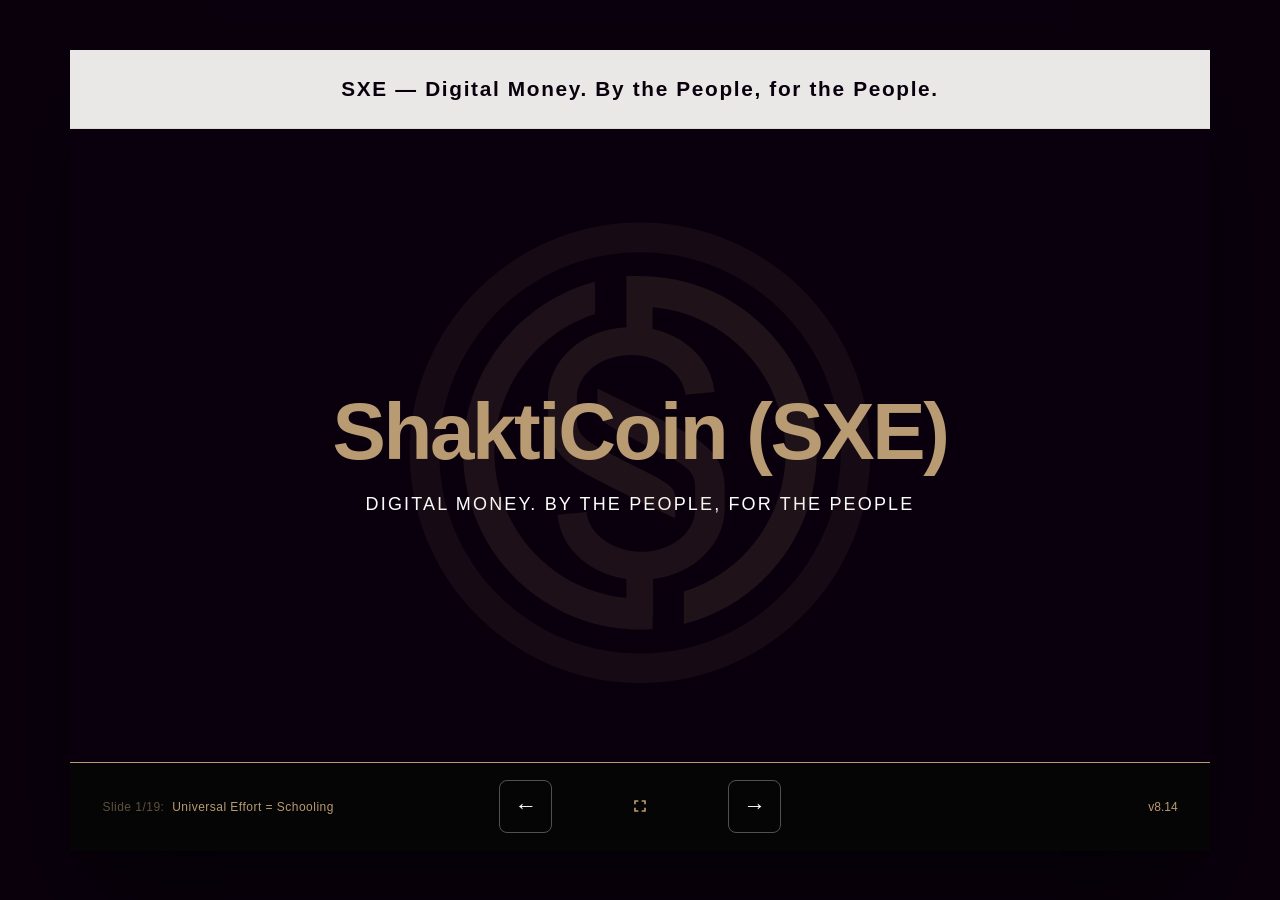
<file: version-02-10/index.html>
<!DOCTYPE html>
<html lang="en" dir="ltr">
<head>
<meta charset="utf-8">
<meta name="viewport" content="width=device-width, initial-scale=1.0, viewport-fit=cover">
<title>SXE Network | Mobile</title>
<meta name="theme-color" content="#0a000d">
<meta name="description" content="SXE Network — Digital money by the people, for the people. A Web3 financial network combining American innovation with Swiss institutional standards.">
<meta name="apple-mobile-web-app-capable" content="yes">
<meta name="apple-mobile-web-app-status-bar-style" content="black-translucent">
<meta property="og:title" content="SXE Network | Digital Money. By the People, for the People.">
<meta property="og:description" content="A Web3 financial network combining American innovation with Swiss institutional standards to serve humanity through inclusion, dignity, and shared economic agency.">
<meta property="og:type" content="website">
<link rel="icon" type="image/svg+xml" href="data:image/svg+xml,%3Csvg xmlns='http://www.w3.org/2000/svg' viewBox='0 0 81 82'%3E%3Cpath fill='%23B89B72' d='M40.5,82C18.2,82,0,63.8,0,41.5S18.2,1,40.5,1S81,19.1,81,41.5S62.8,82,40.5,82z M40.5,6.2C21.1,6.2,5.2,22,5.2,41.5s15.8,35.3,35.3,35.3s35.3-15.8,35.3-35.3S59.9,6.2,40.5,6.2z'/%3E%3C/svg%3E">
<style>
/* ==============================================
   LAYER 1: RESET & DESIGN TOKENS
   ============================================== */
* { box-sizing: border-box; margin: 0; padding: 0; }

:root {
    --c-black: #0a000d;
    --c-gold: #B89B72;
    --c-bronze: #8C7352;
    --c-beige: #EAE8E6;
    --c-green: #8FBC8F;
    --c-text-primary: #2C2C2C;
    --c-text-muted: #555555;
    --c-gold-matte: #D4C5A9;
    --c-green-matte: #9FBFA0;
    --c-white: #FFFFFF;
    --c-muted: #888888;
    --c-muted-dark: #666666;
    --font-main: -apple-system, BlinkMacSystemFont, "Segoe UI", Roboto, sans-serif;
    --header-h: 2.25rem;
    --footer-h: 3rem;
    --panel-side-padding: 1.25rem;
    --card-padding: 1rem;
    --rp-padding: 1.25rem;
}

html, body {
    font-family: var(--font-main);
    background: var(--c-black);
    min-height: 100vh;
    min-height: 100dvh;
    overflow-x: hidden;
    -webkit-font-smoothing: antialiased;
}

/* ==============================================
   LAYER 2: MOBILE PORTRAIT (base)
   ============================================== */

/* --- Header --- */
.framework-header {
    position: fixed;
    top: env(safe-area-inset-top, 0px);
    left: 0; right: 0;
    height: var(--header-h);
    padding: 0 1rem;
    background: var(--c-beige);
    color: var(--c-black);
    font-weight: 700;
    font-size: 0.7rem;
    letter-spacing: 0.05em;
    display: flex;
    align-items: center;
    justify-content: center;
    text-align: center;
    z-index: 100;
}

/* --- Floating Nav --- */
.footer-bar {
    position: fixed;
    bottom: env(safe-area-inset-bottom, 0px);
    left: 0;
    right: 0;
    display: flex;
    align-items: center;
    justify-content: center;
    gap: 0.5rem;
    background: #050505;
    border: none;
    border-top: 1px solid var(--c-gold);
    border-radius: 0;
    padding: 0.35rem 1rem;
    z-index: 100;
    box-shadow: none;
}

#slide-title-display { display: none; }
.version-tag { display: none; }
.nav-cluster { width: 100%; }
.nav-row { display: flex; align-items: center; justify-content: space-between; width: 100%; }
.center-stack { display: none; }

.nav-btn {
    width: 2.25rem;
    height: 2.25rem;
    min-width: 36px;
    min-height: 36px;
    border: 1px solid rgba(255,255,255,0.3);
    border-radius: 0.5rem;
    background: transparent;
    color: var(--c-white);
    font-size: 1.2rem;
    cursor: pointer;
    display: flex;
    align-items: center;
    justify-content: center;
    -webkit-tap-highlight-color: transparent;
    touch-action: manipulation;
    transition: background 0.15s, color 0.15s, border-color 0.15s;
}

.nav-btn:active {
    background: var(--c-gold);
    color: var(--c-black);
    border-color: var(--c-gold);
}

.nav-btn:focus {
    outline: none;
}

.nav-btn:focus-visible {
    outline: 2px solid var(--c-gold);
    outline-offset: 2px;
}

.slide-counter {
    color: var(--c-gold);
    font-size: 0.75rem;
    font-weight: 600;
    min-width: 3.5rem;
    text-align: center;
}

/* --- Slide Container --- */
.slide-container {
    position: relative;
    width: 100%;
    min-height: 100vh;
    min-height: 100dvh;
}

.brand-watermark {
    display: block;
    width: 70vmin;
    height: 70vmin;
    position: absolute;
    top: 50%;
    left: 50%;
    transform: translate(-50%, -50%);
    z-index: 1;
    pointer-events: none;
}
.brand-watermark svg { width: 100%; height: 100%; display: block; }
#left-ring { fill: #B89B72; opacity: 0.106; }
#right-ring { fill: #B89B72; opacity: 0.116; }
#outer-ring { fill: #B89B72; opacity: 0.07; }

/* --- Slides --- */
.slide {
    display: none;
    flex-direction: column;
    min-height: 100vh;
    min-height: 100dvh;
    padding-top: calc(var(--header-h) + env(safe-area-inset-top, 0px));
    padding-bottom: calc(var(--footer-h) + env(safe-area-inset-bottom, 0px));
    overflow-y: auto;
    -webkit-overflow-scrolling: touch;
}

.slide.active {
    display: flex;
}

/* --- Title Slide --- */
.slide.title-slide {
    background: var(--c-black);
    justify-content: center;
    align-items: center;
    text-align: center;
    padding-left: 2rem;
    padding-right: 2rem;
}

.title-content {
    display: flex;
    flex-direction: column;
    align-items: center;
    justify-content: center;
}

.hero-logo {
    font-size: 2rem;
    font-weight: 700;
    color: var(--c-gold);
    margin-bottom: 1rem;
}

.hero-tagline {
    font-size: 0.7rem;
    letter-spacing: 0.1em;
    color: var(--c-white);
    text-transform: uppercase;
}

/* --- Panels --- */
.left-panel {
    background: var(--c-beige);
    color: var(--c-text-primary);
    padding: 1.25rem;
    width: 100%;
    flex: none;
}

.right-panel {
    background: var(--c-black);
    color: var(--c-white);
    padding: 1.25rem;
    width: 100%;
    flex: none;
}

.right-panel-inner {
    width: 100%;
}

/* --- Typography --- */
h1 {
    font-size: 1.5rem;
    font-weight: 700;
    line-height: 1.1;
    margin-bottom: 0.75rem;
    text-transform: uppercase;
    letter-spacing: -0.02em;
}

h1 span { color: var(--c-bronze); }
h1 .period {
    color: var(--c-bronze);
    font-size: 0.21em;
    margin-left: 0.05em;
}

.manifesto {
    font-size: 0.85rem;
    line-height: 1.5;
    font-weight: 500;
    border-left: 2px solid var(--c-gold);
    padding-left: 1rem;
    margin-bottom: 1rem;
    margin-left: 0.25rem;
}

.manifesto p { margin-bottom: 0.75em; }
.manifesto p:last-child { margin-bottom: 0; }

.body-copy {
    font-size: 0.85rem;
    line-height: 1.6;
    color: var(--c-text-muted);
}

.body-copy p { margin-bottom: 0.75rem; }

.bullet-list {
    list-style: none;
    padding: 0;
    margin: 0;
}

.bullet-list li {
    position: relative;
    padding-left: 1.25rem;
    margin-bottom: 0.6rem;
    font-size: 0.8rem;
    line-height: 1.5;
}

.bullet-list li::before {
    content: "■";
    color: var(--c-bronze);
    position: absolute;
    left: 0;
    font-size: 0.5rem;
    top: 0.35rem;
}

/* --- Data Cards --- */
.split-mode .interface-card {
    display: flex;
    flex-direction: column;
    gap: 2rem;
}

.interface-card {
    background: rgba(255,255,255,0.03);
    border: 1px solid rgba(255,255,255,0.06);
    border-radius: 0.5rem;
    padding: 1rem;
}

.rp-grid-list {
    display: flex;
    flex-direction: column;
    gap: 0.75rem;
}

.rp-grid-item {
    padding: 1rem;
    border-top: 2px solid var(--c-gold-matte);
    background: linear-gradient(180deg, rgba(255,255,255,0.05) 0%, rgba(255,255,255,0.01) 100%);
}

.rp-label {
    font-size: 0.6rem;
    letter-spacing: 0.1em;
    text-transform: uppercase;
    color: var(--c-gold-matte);
    margin-bottom: 0.5rem;
    display: block;
    opacity: 0.8;
}

.rp-display {
    font-size: 1.25rem;
    font-weight: 300;
    color: var(--c-white);
    line-height: 1.2;
}

.rp-display.display-size-md { font-size: 1rem; }
.rp-display.display-mega { font-size: 2.5rem; color: var(--c-gold); }

.rp-desc {
    font-size: 0.75rem;
    color: rgba(255,255,255,0.5);
    margin-top: 0.5rem;
    line-height: 1.4;
}

/* --- Special Components --- */
.sxe4-identity { text-align: center; padding: 1rem 0; }
.sxe4-frame {
    border: 1.5px solid var(--c-gold);
    padding: 2rem 1.5rem;
    display: inline-block;
}
.sxe4-mark { font-size: 3rem; font-weight: 500; color: var(--c-white); }
.sxe4-est { font-size: 0.7rem; letter-spacing: 0.3em; color: var(--c-gold); margin-top: 1rem; }

/* --- Swiss Grid --- */
.swiss-grid { margin-top: 0.75rem; }
.swiss-row {
    display: grid;
    grid-template-columns: 1fr 1fr;
    gap: 1rem;
    padding: 0.75rem 0;
    border-top: 1px solid rgba(0,0,0,0.1);
}
.swiss-row:first-child { border-top: none; }
.swiss-head { font-size: 0.65rem; font-weight: 700; letter-spacing: 0.05em; text-transform: uppercase; margin-bottom: 0.25rem; }
.swiss-body { font-size: 0.8rem; line-height: 1.4; color: var(--c-text-muted); }

/* --- Metrics --- */
.metric-value-xl { font-size: 1.75rem; font-weight: 400; color: var(--c-black); }
.metric-value-lg { font-size: 1.25rem; font-weight: 400; color: var(--c-white); }
.metric-label-gold { font-size: 0.6rem; font-weight: 600; text-transform: uppercase; color: var(--c-muted); border-top: 2px solid var(--c-gold); padding-top: 0.5rem; margin-top: 0.25rem; }
.metric-label-green { font-size: 0.6rem; font-weight: 600; text-transform: uppercase; color: var(--c-muted); border-top: 2px solid var(--c-green); padding-top: 0.5rem; margin-top: 0.25rem; }
.metric-label-neutral { font-size: 0.6rem; font-weight: 600; text-transform: uppercase; color: var(--c-muted); border-top: 2px solid var(--c-muted); padding-top: 0.5rem; margin-top: 0.25rem; }

.grid-fixed-2col { display: grid; grid-template-columns: 1fr 1fr; gap: 1rem; }

/* --- Team --- */
.rp-grid-team-custom {
    display: flex;
    flex-direction: column;
    gap: 0.5rem;
    margin-top: 1rem;
}

.swedish-grid-item {
    display: flex;
    align-items: flex-start;
    gap: 1rem;
    padding: 1rem 0;
    border-top: 1px solid rgba(0,0,0,0.1);
}

.team-headshot {
    width: 3.5rem;
    height: 3.5rem;
    border-radius: 50%;
    object-fit: cover;
    filter: grayscale(100%);
    flex-shrink: 0;
}

.team-text-body { flex: 1; }
.team-desc { font-size: 0.75rem; line-height: 1.4; color: var(--c-text-muted); margin-top: 0.25rem; }

/* Team slide overrides */
.slide[data-team="true"] .rp-display { color: var(--c-black); font-size: 1rem; }
.slide[data-team="true"] .rp-label { color: var(--c-muted); opacity: 1; margin-bottom: 0.15rem; }
.slide[data-team="true"] .right-panel { display: none; }

/* --- Beneficiary --- */
.beneficiary-card {
    position: relative;
    overflow: hidden;
    min-height: 200px;
    display: flex;
    align-items: flex-end;
    justify-content: center;
    text-align: center;
    padding: 1.5rem;
    border: 1px solid var(--c-gold);
}
.beneficiary-bg {
    position: absolute;
    inset: 0;
    width: 100%;
    height: 100%;
    object-fit: cover;
    opacity: 0.6;
    z-index: 1;
}
.beneficiary-frame {
    position: absolute;
    inset: 0.75rem;
    border: 1px solid rgba(184,155,114,0.3);
    z-index: 2;
    pointer-events: none;
}
.beneficiary-label {
    position: relative;
    z-index: 3;
}

/* --- Bars --- */
.yield-bar-container, .equity-bar-container {
    width: 100%;
    height: 0.4rem;
    background: #222;
    margin: 0.5rem 0;
    display: flex;
}
.yield-bar-segment { height: 100%; }
.w-37 { width: 37%; }
.w-63 { width: 63%; }
.equity-bar-segment-gold { background: var(--c-gold-matte); width: 80%; }
.equity-bar-segment-green { background: var(--c-green-matte); width: 20%; }
.card-section-divider {
    display: grid;
    grid-template-columns: 1fr 1fr;
    gap: 1rem;
    border-top: 1px solid rgba(255,255,255,0.1);
    padding-top: 1rem;
    margin-top: 1rem;
    font-size: 0.75rem;
}

/* --- Utilities --- */
/* Semantic hooks — no visual rules; retained as authoring landmarks for slide identification */
.full-bleed-mode, .immersive-mode, .financial-breakdown, .equity-card, .equity-content-col {}
.text-gold { color: var(--c-gold); }
.text-green { color: var(--c-green); }
.text-gold-important { color: var(--c-gold); }
.text-green-nostroke { color: var(--c-green); }
.text-muted-dark { color: var(--c-muted-dark); }
.text-center { text-align: center; }
.text-2rem { font-size: 1.25rem; }
.opacity-70 { opacity: 0.7; }
.mt-20 { margin-top: 1rem; }
.mb-20 { margin-bottom: 1rem; }
.mb-sm { margin-bottom: 0.5rem; }
.max-width-80 { max-width: 100%; }
.ls-wide { letter-spacing: 0.3em; }
.label-centered-wide { align-self: center; letter-spacing: 0.3em; }
.swiss-row-bordered { border-bottom: 2px solid rgba(0,0,0,0.1); }
.yield-seg-gold { background: var(--c-gold); opacity: 0.8; }
.yield-seg-green { background: var(--c-green); }

/* Full bleed mode — vertical stack everywhere */
.rp-grid-stack {
    display: flex;
    flex-direction: column;
    gap: 2rem;
}
.rp-grid-stack > div {
    padding: 1rem;
    border-top: 2px solid var(--c-gold-matte);
    background: linear-gradient(180deg, rgba(255,255,255,0.04) 0%, rgba(255,255,255,0.01) 100%);
}

/* ==============================================
   LAYER 3: MOBILE LANDSCAPE
   ============================================== */
@media (orientation: landscape) and (max-height: 500px) {
    :root {
        --header-h: 2rem;
        --footer-h: 3rem;
    }
    .framework-header { font-size: 0.6rem; }
    h1 { font-size: 1.25rem; }
    .manifesto { font-size: 0.8rem; }
    .body-copy { font-size: 0.75rem; }
    .bullet-list li { font-size: 0.7rem; margin-bottom: 0.4rem; }
    .rp-display.display-mega { font-size: 2rem; }
    .left-panel, .right-panel { padding: 0.75rem; }
    .footer-bar {
        padding: 0.35rem 0.75rem;
        gap: 0.35rem;
    }
    .nav-btn {
        width: 2.25rem;
        height: 2.25rem;
        min-width: 36px;
        min-height: 36px;
        font-size: 1rem;
    }
    .slide-counter { font-size: 0.65rem; min-width: 2.75rem; }
}

/* ==============================================
   LAYER 4: DESKTOP (min-width: 769px AND min-height: 501px)
   ============================================== */
@media (min-width: 769px) and (min-height: 501px) {
    :root {
        --header-h: 4.9375rem;
        --footer-h: 5.5625rem;
        --panel-side-padding: clamp(2.5rem, 6vw, 6.25rem);
        --card-padding: clamp(1.875rem, 4vw, 3.125rem);
        --rp-padding: 2.25rem;
    }
    
    body {
        display: flex;
        flex-direction: column;
        align-items: center;
        justify-content: center;
        overflow: hidden;
    }
    
    .framework-header {
        position: absolute;
        font-size: 1.3rem;
        letter-spacing: 0.08em;
        padding: 0 2.5rem;
        border-bottom: 1px solid rgba(184, 155, 114, 0.2);
    }
    
    .footer-bar {
        position: absolute;
        height: calc(var(--footer-h) + env(safe-area-inset-bottom, 0px));
        padding: 0 2rem;
        display: grid;
        grid-template-columns: 1fr auto 1fr;
        align-items: center;
        justify-content: stretch;
    }
    
    .nav-cluster { width: auto; justify-self: center; }
    .nav-row { justify-content: center; gap: 2rem; }
    .nav-btn { width: 3.3rem; height: 3.3rem; font-size: 1.4rem; }
    #slide-title-display { display: block; justify-self: start; font-size: 0.75rem; font-weight: 500; letter-spacing: 0.04em; color: var(--c-gold); }
    .meta-data { opacity: 0.50; font-weight: 400; margin-right: 0.25rem; }
    .version-tag { display: block; justify-self: end; font-size: 0.75rem; color: var(--c-gold); }
    .center-stack { display: flex; position: relative; width: 3rem; height: 3rem; align-items: center; justify-content: center; margin-inline: 2rem; }
    .fullscreen-trigger { width: 100%; height: 100%; background: none; border: none; padding: 0; color: var(--c-gold); cursor: pointer; display: flex; align-items: center; justify-content: center; }
    .fullscreen-trigger svg { width: 1.25rem; height: 1.25rem; fill: currentColor; }
    .email-link { display: block; position: absolute; bottom: 100%; left: 50%; transform: translateX(-50%); padding: 0.25rem 0.75rem; color: var(--c-gold); font-size: 0.65rem; text-decoration: none; opacity: 0; pointer-events: none; }
    .center-stack:hover .email-link { opacity: 1; pointer-events: auto; }
    .slide-counter { display: none; }
    
    .slide-container { position: relative; overflow: hidden; width: 89vw; height: 89vh; min-height: auto; max-width: 1600px; max-height: 900px; box-shadow: 0 3.125rem 6.25rem rgba(0,0,0,0.5); }
    .slide { height: 100%; min-height: auto; padding: 0; overflow: hidden; }
    .slide.active { display: grid; grid-template-columns: 1.3fr 0.7fr; align-items: stretch; }
    .slide.title-slide.active { display: flex; }
    .slide.active[data-team="true"] { grid-template-columns: 1fr; }
    
    .left-panel { height: 100%; overflow-y: auto; padding: calc(var(--header-h) + 1rem) var(--panel-side-padding) 2.5rem var(--panel-side-padding); display: flex; flex-direction: column; justify-content: flex-start; }
    .right-panel { height: 100%; overflow-y: auto; padding: var(--rp-padding); padding-top: calc(var(--header-h) + 1rem); padding-bottom: 110px; display: flex; flex-direction: column; justify-content: flex-start; border-left: 1px solid rgba(255,255,255,0.05); }
    .right-panel-inner { flex: 1; display: flex; flex-direction: column; justify-content: center; }
    .left-panel::-webkit-scrollbar, .right-panel::-webkit-scrollbar { display: none; }
    .left-panel, .right-panel { -ms-overflow-style: none; scrollbar-width: none; }
    
    h1 { font-size: 2.75rem; line-height: 1.0; margin: 0 0 1.875rem 0; letter-spacing: -0.025em; }
    h1 > span:not(.period) { display: block; }
    .manifesto { font-size: 1.25rem; margin-bottom: 0.75rem; border-left-width: 3px; }
    .body-copy { font-size: 1.125rem; line-height: 1.8; margin-top: 0.5rem; }
    .body-copy p { margin-bottom: 1.25rem; }
    .bullet-list li { font-size: 1rem; margin-bottom: 0.9375rem; line-height: 1.6; }
    
    .interface-card { background: #1c1f24; padding: var(--card-padding); gap: 2rem; }
    .rp-grid-item { padding: 2rem; border: 1px solid rgba(255, 255, 255, 0.05); border-top: 2px solid var(--c-gold-matte); }
    .rp-label { font-size: 0.7rem; font-weight: 600; letter-spacing: 0.12em; margin-bottom: 0.75rem; }
    .rp-display { font-size: clamp(2.5rem, 4vw, 3.5rem); letter-spacing: -0.03em; }
    .rp-display.display-size-md { font-size: 1.5rem; }
    .rp-display.display-mega { font-size: 5rem; }
    .rp-desc { font-size: 0.9rem; line-height: 1.7; }
    
    .sxe4-frame { padding: 3rem 2.5rem; border-width: 2px; }
    .sxe4-mark { font-size: 7rem; }
    .sxe4-est { font-size: 0.9rem; letter-spacing: 0.4em; }
    
    .team-headshot { width: 5.5rem; height: 5.5rem; }
    .slide[data-team="true"] .left-panel { width: 100%; align-items: center; padding-top: 6rem; }
    .slide[data-team="true"] .rp-display { font-size: 1.4rem; }
    .slide[data-team="true"] .rp-label { font-size: 0.8rem; }
    .slide[data-team="true"] h1 > span:not(.period) { display: inline; }
    .rp-grid-team-custom { display: grid; grid-template-columns: repeat(2, 1fr); gap: 2.5rem 2rem; }
    .team-desc { font-size: 0.85rem; line-height: 1.5; margin-top: 0.4rem; }
    
    .brand-watermark { width: clamp(292px, 51.8vmin, 680px); height: clamp(292px, 51.8vmin, 680px); }
    
    .hero-logo { font-size: clamp(2.5rem, 8vw, 5rem); letter-spacing: -0.03em; }
    .hero-tagline { font-size: clamp(0.75rem, 2vw, 1.125rem); letter-spacing: 0.12em; }
    
    .rp-grid-stack { gap: 4rem; }
    
    /* Slide 12 pattern: card stretches full panel, items distribute evenly */
    .slide[aria-label*="Slide 12"] .right-panel-inner { justify-content: flex-start; }
    .slide[aria-label*="Slide 12"] .interface-card { flex: 1; display: flex; flex-direction: column; }
    .slide[aria-label*="Slide 12"] .rp-grid-list { flex: 1; justify-content: space-evenly; }
    /* Slide 14 pattern: match slide 12 top-align */
    .slide[aria-label*="Slide 14"] .right-panel-inner { justify-content: flex-start; }
    .slide[aria-label*="Slide 14"] .interface-card { flex: 1; display: flex; flex-direction: column; justify-content: center; }
    /* Slide 19 pattern: match slide 12 top-align */
    .slide[aria-label*="Slide 19"] .right-panel-inner { justify-content: flex-start; }
    .slide[aria-label*="Slide 19"] .interface-card { flex: 1; display: flex; flex-direction: column; justify-content: center; }
    .rp-grid-list { gap: 1.5rem; }
    .swiss-grid { margin-top: 1.5rem; }
    .swiss-row { padding: 1rem 0; }
    .swiss-head { font-size: 0.7rem; }
    .swiss-body { font-size: 0.9rem; }
    .metric-value-xl { font-size: 2.5rem; }
    
    /* Slide 11: beneficiary image fills 79% of right panel, label at bottom */
    .beneficiary-card { min-height: 79%; flex: none; height: 79%; align-items: flex-end; justify-content: center; }
    .beneficiary-card .beneficiary-frame { display: none; }
    .beneficiary-label { padding-bottom: 1.5rem; }
    .beneficiary-label .rp-display.text-2rem { font-size: 2rem; }
    
    /* --- Fullbleed slides: hide header, reclaim space --- */
    .slide-container.is-fullbleed .framework-header { display: none; }
    .slide-container.is-fullbleed .slide.active .left-panel { padding-top: 1.5rem; }
    .slide-container.is-fullbleed .slide.active .right-panel { padding-top: 1.5rem; }
    .slide-container.is-fullbleed .slide.active[data-team="true"] .left-panel { padding-top: 2.5rem; }
}

/* ==============================================
   ACCESSIBILITY
   ============================================== */
.skip-link {
    position: absolute;
    top: -100%;
    left: 0;
    background: var(--c-gold);
    color: var(--c-black);
    padding: 0.5rem 1rem;
    z-index: 200;
    font-size: 0.85rem;
    font-weight: 600;
    text-decoration: none;
}

.skip-link:focus {
    top: 0;
}

/* ==============================================
   LAYER 5: ACCESSIBILITY
   ============================================== */
@media (prefers-reduced-motion: reduce) {
    *, *::before, *::after {
        transition-duration: 0.01ms !important;
        animation-duration: 0.01ms !important;
        animation-iteration-count: 1 !important;
    }
}
@media (forced-colors: active) {
    .nav-btn, .slide-counter, .footer-bar { border: 1px solid ButtonText; }
    .interface-card { border: 1px solid CanvasText; }
}
@media (prefers-contrast: more) {
    :root {
        --c-text-muted: #333333;
        --c-muted: #555555;
    }
    .body-copy, .rp-desc { color: var(--c-text-primary); }
}

/* ==============================================
   LAYER 5b: PRINT
   ============================================== */
@media print {
    body { background: #fff; color: #000; overflow: visible; }
    .slide-container { width: 100%; max-width: none; max-height: none; height: auto; box-shadow: none; overflow: visible; }
    .slide { display: grid !important; grid-template-columns: 1.3fr 0.7fr; height: auto; min-height: auto; page-break-after: always; break-after: page; overflow: visible; }
    .slide:not(.active) { display: grid !important; }
    .left-panel, .right-panel { height: auto; overflow: visible; padding: 1rem; }
    .framework-header, .footer-bar, .skip-link, .brand-watermark { display: none; }
    .interface-card { background: #f5f5f5; border: 1px solid #ccc; }
    .rp-display, h1, .manifesto, .body-copy, .rp-label, .rp-desc { color: #000; }
    .text-gold, .text-green, .text-gold-important { color: #000; }
    * { -webkit-print-color-adjust: exact; print-color-adjust: exact; }
}
</style>
</head>
<body>
<a href="#main-content" class="skip-link">Skip to content</a>
<main id="main-content">
<div class="slide-container">
    <div class="framework-header">SXE — Digital Money. By the People, for the People.</div>
    
    <div class="brand-watermark" aria-hidden="true">
        <svg xmlns="http://www.w3.org/2000/svg" viewBox="0 0 81 82" aria-hidden="true">
            <g>
                <path id="left-ring" d="M42.7,72.5c-0.7,0.1-1.5,0.1-2.2,0.1c-17.2,0-31.1-13.9-31.1-31.1c0-14.4,9.9-26.6,23.2-30.1v5.7c-10.3,3.3-17.7,13-17.7,24.4c0,13.3,10.2,24.3,23.2,25.5v-3.3c-1.8-0.3-3-0.7-3-0.7c-5.2-1.8-8.7-5.8-9.1-10.6l5.1-0.5c0.2,2.7,2.5,5.2,5.7,6.3c0,0,1.6,0.7,3.8,0.7c5.3,0,9.6-3.3,9.6-7.5v-3.8c0-2.4-1-3.5-5-5.6c0,0-5.1-2.5-5.9-3c-6-3-6.3-3.7-6.3-5.2v-3.6c1.1,0.5,11.5,5.6,11.5,5.6c6,3,10.9,5.4,10.9,11.7v3.8c0,6.3-5.5,11.6-12.6,12.4v6z"/>
                <path id="right-ring" d="M40.5,10.4c17.2,0,31.1,13.9,31.1,31.1c0,14.5-9.9,26.7-23.4,30.1v-5.7c10.4-3.3,17.9-13,17.9-24.4C66.1,28,55.8,17,42.7,15.9v3.8c1.1,0.2,1.8,0.5,1.8,0.5c5.2,1.8,8.7,5.9,9.1,10.6l-5.1,0.5c-0.3-2.7-2.5-5.2-5.7-6.3c0,0-1.6-0.7-3.8-0.7c-5.3,0-9.6,3.3-9.6,7.5v3.8c0,2.4,1,3.5,5,5.6c0,0,5,2.5,5.9,3c6.1,3,6.4,3.7,6.4,5.2v3.6c-1.2-0.5-11.5-5.6-11.5-5.6c-6.1-3-10.9-5.4-10.9-11.7v-3.8c0-6.7,6.1-12.2,13.8-12.5v-9z"/>
                <path id="outer-ring" d="M40.5,82C18.2,82,0,63.8,0,41.5S18.2,1,40.5,1S81,19.1,81,41.5S62.8,82,40.5,82z M40.5,6.2C21.1,6.2,5.2,22,5.2,41.5s15.8,35.3,35.3,35.3s35.3-15.8,35.3-35.3S59.9,6.2,40.5,6.2z"/>
            </g>
        </svg>
    </div>
<div aria-label="Title slide" class="slide title-slide active" data-title="Universal Effort = Schooling" role="region" tabindex="-1">
        <div class="title-content">
            <div class="hero-logo">ShaktiCoin (SXE)</div>
            <div class="hero-tagline">DIGITAL MONEY. BY THE PEOPLE, FOR THE PEOPLE</div>
        </div>
    </div>

    <div aria-label="Slide 2/19: WHO ARE WE?" class="slide" data-title="Who Are We?" role="region" tabindex="-1">
        <div class="left-panel">
            <h1>Global <span>Mandate<span class="period">■</span></span></h1>
            <div class="manifesto">
                <p>We are the Swiss Shakti Foundation, a Swiss–U.S.–based non-governmental organization with a global human-development mandate focused on empowering school-going children.</p>
                <p>Rooted in Swiss standards of privacy and integrity and drawing on America’s leadership in innovation and opportunity, the Foundation advances education by strengthening individual agency and economic participation at every stage of life. Through a sovereign digital wallet, it safeguards choice, dignity, and the public interest.</p>
            </div>
            <div class="body-copy">
                <ul class="bullet-list">
                    <li class="mb-sm"><strong>Governance:</strong> Domiciled in a stable regulatory environment, with governance designed to ensure neutrality, asset protection, democratic alignment, and responsible entrepreneurship.</li>
                    <li><strong>Architecture:</strong> A secure Web3 Layer-1 decentralized framework aligned with U.S. financial compliance principles and Swiss data-privacy standards, intended for responsible public-interest deployment across major global economic regions.</li>
                </ul>
            </div>
        </div>
        <div class="right-panel">
            <div class="right-panel-inner">
                <div class="interface-card">
                    <div class="rp-grid-list">
                        <div class="rp-grid-item">
                            <span class="rp-label">LEGAL PILLAR 1</span>
                            <div class="rp-display display-size-md">ZUG, SWITZERLAND</div>
                        </div>
                        <div class="rp-grid-item">
                            <span class="rp-label">LEGAL PILLAR 2</span>
                            <div class="rp-display display-size-md">WYOMING, USA COMPLIANCE</div>
                        </div>
                        <div class="rp-grid-item">
                            <span class="rp-label">BANKING</span>
                            <div class="rp-display display-size-md">FINANCIAL COMPLIANCE, USA</div>
                        </div>
                    </div>
                </div>
            </div>
        </div>
    </div>

    <div aria-label="Slide 3/19: WHO DO WE SERVE?" class="slide" data-title="Who Do We Serve?" role="region" tabindex="-1">
        <div class="left-panel">
            <h1>Untapped <span>Billion<span class="period">■</span></span></h1>
            <div class="manifesto">
                <p>We raise awareness among parents of school-going children that they are not alone and that a global community stands with them to support access to education at critical moments.</p>
                <p>Our engagement is directed exclusively toward parents and families—not children—recognizing households as the primary drivers of educational continuity and economic stability.</p>
                <p>By equipping families with knowledge and access, we enable them to become financially capable and to bring others excluded by today’s financial systems—including the 1.7 billion unbanked worldwide—into participation.</p>
            </div>
            <div class="body-copy">
                <ul class="bullet-list">
                    <li class="mb-sm"><strong>Native Yield:</strong> Each verified school day mines one SXE Coin—$5.00 USD—for parents or guardians, supporting a child’s return to school under the PoE Protocol.</li>
                    <li><strong>The Unbanked:</strong> For individuals without access to traditional banking, SXE Pay transforms a mobile device into a gateway to hope—helping people take part in the global economy and everyday payments.</li>
                </ul>
            </div>
        </div>
        <div class="right-panel">
            <div class="right-panel-inner">
                <div class="interface-card">
                    <div class="rp-grid-list">
                        <div class="rp-grid-item">
                            <span class="rp-label">ASSET CLASS</span>
                            <div class="rp-display display-size-md">LAYER-1 TOKEN</div>
                        </div>
                        <div class="rp-grid-item">
                            <span class="rp-label">INCENTIVE</span>
                            <div class="rp-display display-size-md">NATIVE, LEAST RESISTANCE</div>
                        </div>
                        <div class="rp-grid-item">
                            <span class="rp-label">POTENTIAL TO IMPACT</span>
                            <div class="rp-display">2.3 B</div>
                            <div class="rp-desc">School Children</div>
                        </div>
                    </div>
                </div>
            </div>
        </div>
    </div>

    <div aria-label="Slide 4/19: SOVEREIGN WALLET" class="slide" data-title="Sovereign Wallet" role="region" tabindex="-1">
        <div class="left-panel">
            <h1>Money Without <span>Borders<span class="period">■</span></span></h1>
            <div class="manifesto">
                Engineered to connect people and institutions without friction. We unlock collective prosperity — governed by precision, discipline, clarity, and accountability.
            </div>
            <div class="body-copy">
                <p>Fiat breaks at the border. For global families, value erodes through jurisdictional friction. Worse still, wealth remains hostage to geopolitical instability. Fiat is a local instrument — vulnerable to systematic debasement and inflationary erosion — and ill-equipped to survive in a global reality.</p>
                <ul class="bullet-list">
                    <li><strong>Global Unit:</strong> A single, trusted measure of value — clear, familiar, and frictionless.</li>
                    <li><strong>Sovereign:</strong> You hold the keys. No corporation controls your assets.</li>
                    <li><strong>Instant Settlement:</strong> Value moves at the speed of information. SXE makes it possible.</li>
                </ul>
            </div>
        </div>
        <div class="right-panel">
            <div class="right-panel-inner">
                <div class="sxe4-identity">
                    <div class="sxe4-frame">
                        <div class="sxe4-mark">SXE</div>
                    </div>
                    <div class="sxe4-est">EST. 2019</div>
                </div>
            </div>
        </div>
    </div>

    <div aria-label="Slide 5/19: ENTITY" class="slide" data-title="Entity" role="region" tabindex="-1">
        <div class="left-panel">
            <h1>WEB3 <span>Asset Holder<span class="period">■</span></span></h1>
            <div class="manifesto">SXE: One global unit of account—no exchange rates, no political manipulation. Built to unleash innovation, resist inflation, and turn micro-ownership into real-world action.</div>
            <div class="body-copy">
                <p>In a world of 180+ fiat currencies, the friction of exchange costs the global economy billions each day. SXE unifies this fragmented map—and in doing so, it mines value.</p>
                <ul class="bullet-list">
                    <li><strong>The Anchor:</strong> A neutral reserve asset designed for stability, not speculation.</li>
                    <li><strong>The Sovereign:</strong> You are an asset holder, not just a user. No political manipulation. No border restrictions.</li>
                    <li><strong>The Action:</strong> Turn micro-ownership into macro-economic force.</li>
                </ul>
            </div>
        </div>
        <div class="right-panel">
            <div class="right-panel-inner">
                <div class="interface-card">
                    <div class="rp-grid-item">
                        <span class="rp-label">GLOBAL STANDARD</span>
                        <div class="rp-display display-mega">ONE</div>
                        <div class="rp-desc max-width-80">Unified Unit of&nbsp;Value</div>
                    </div>
                </div>
            </div>
        </div>
    </div>

    <div aria-label="Slide 6/19: OPPORTUNITY" class="slide" data-title="Opportunity" role="region" tabindex="-1">
        <div class="left-panel">
            <h1>Satoshi's <span>Second Act<span class="period">■</span></span></h1>
            <div class="manifesto">SXE doesn’t replace fiat or Bitcoin. It makes money work better. We reduce friction and let value reach people directly.</div>
            <div class="body-copy">
                <p>The total addressable market is not the crypto market cap of ~$3T; it is the global M2 money supply of $120T+—and growing. At this scale, we are called to build open, neutral financial rails that empower families, respect communities, and honor the sovereignty of nations.</p>
                <ul class="bullet-list">
                    <li><strong>Web3 Era:</strong> Legacy finance erodes value through inflation and exclusion. SXE restores it.</li>
                    <li><strong>The Target:</strong> Replacing friction-heavy fiat rails.</li>
                    <li><strong>The Shift:</strong> Capital is moving from centralized to decentralized.</li>
                    <li><strong>The Gap:</strong> Bitcoin is digital gold; SXE is digital cash.</li>
                </ul>
            </div>
        </div>
        <div class="right-panel">
            <div class="right-panel-inner">
                <div class="interface-card">
                    <div class="rp-grid-item">
                        <span class="rp-label">TOTAL ADDRESSABLE MARKET</span>
                        <div class="rp-display display-mega">$120T</div>
                        <div class="rp-desc max-width-80">Global M2 Money&nbsp;Supply</div>
                    </div>
                </div>
            </div>
        </div>
    </div>

    <div aria-label="Slide 7/19: VALUE STRIPPING" class="slide" data-title="Value Stripping" role="region" tabindex="-1">
        <div class="left-panel">
            <h1>Friction, <span>Cost of Complexity<span class="period">■</span></span></h1>
            <div class="manifesto">
                <p>Fiat money loses value as it crosses borders. Much of today’s crypto market is driven by speculative cycles rather than productive use. In both systems, users repeatedly absorb losses as commerce follows the same pattern of friction, volatility, and erosion. Shakti’s DeFi network is designed to correct this structural defect by providing a stable, unified bridge that reduces fragmentation, volatility, systemic confusion, and complexity—while restoring continuity and economic coherence.</p>
            </div>
            <div class="body-copy">
                <p>SXE, a financial system that stops value stripping and restores continuity, trust, and economic coherence.</p>
                <ul class="bullet-list">
                    <li><strong>The Barrier:</strong> Complexity is the enemy of adoption.</li>
                    <li><strong>The SXE Rail:</strong> We strip away the layers. No bridges. No smart contract risk. Just a direct rail to financial sovereignty.</li>
                </ul>
            </div>
        </div>
        <div class="right-panel">
            <div class="right-panel-inner">
                <div class="interface-card">
                    <div class="rp-grid-item">
                        <span class="rp-label opacity-70">ECONOMIC LOSS</span>
                        <div class="rp-display display-mega">$2T</div>
                        <div class="rp-desc">Annual cost of cross-border&nbsp;friction</div>
                    </div>
                </div>
            </div>
        </div>
    </div>

    <div aria-label="Slide 8/19: CONSENSUS" class="slide" data-title="Consensus" role="region" tabindex="-1">
        <div class="left-panel">
            <h1>Proof Of <span>Effort<span class="period">■</span></span></h1>
            <div class="manifesto">
                <p>Value arises from human effort. It cannot be manufactured by decree; it emerges through effort that is ethically grounded, openly verified, socially validated, and transparently accounted for and quantified.</p>
            </div>
            <div class="body-copy">
                <p>We are the third generation of consensus.</p>
                <ul class="bullet-list">
                    <li><strong>Gen 1 (Bitcoin/PoW):</strong> Privileges <em>Hardware</em>. Wastes energy.</li>
                    <li><strong>Gen 2 (Ethereum/PoS):</strong> Privileges <em>Capital</em>. Centralizes wealth.</li>
                    <li><strong>Gen 3 (Shakti/PoE):</strong> Privileges the <em>Individual</em>. Distributes value based on verified human contribution.</li>
                </ul>
            </div>
        </div>
        <div class="right-panel">
            <div class="right-panel-inner">
                <div class="interface-card">
                    <div class="rp-grid-item">
                        <span class="rp-label">THE MINING RIG</span>
                        <div class="rp-display display-mega">HUMAN</div>
                        <div class="rp-desc">The only renewable resource that matters—and compounds.</div>
                    </div>
                </div>
            </div>
        </div>
    </div>

    <div aria-label="Slide 9/19: HUMAN ACTION" class="slide" data-title="Human Action" role="region" tabindex="-1">
        <div class="left-panel">
            <h1>Shakti, Expression <span>Of Human Effort<span class="period">■</span></span></h1>
            <div class="manifesto">
                <p>Organized education is not optional—it is the foundation of human progress. By engaging children in schooling, we invest not only in their future, but in the future of humanity itself.</p>
            </div>
            <div class="body-copy">
                <p>Humanity is here to stay—and so is digital money. Why wait?</p>
                <ul class="bullet-list">
                    <li><strong>The Reality:</strong> When children learn, humanity moves forward—stronger and safer. Education doesn’t just prepare us for life; it protects the future we share.</li>
                </ul>
            </div>
        </div>
        <div class="right-panel">
            <div class="right-panel-inner">
                <div class="interface-card">
                    <div class="rp-grid-item">
                        <span class="rp-label">NETWORK SECURITY</span>
                        <div class="rp-display">FUTURE<br/><span class="text-muted-dark">PROOF</span></div>
                        <div class="rp-desc">Children remain the most precious resource, strengthening across&nbsp;generations.</div>
                    </div>
                </div>
            </div>
        </div>
    </div>

    <div aria-label="Slide 10/19: WHAT WE HAVE ACHIEVED" class="slide" data-title="What We Have Achieved" role="region" tabindex="-1">
        <div class="left-panel">
            <h1>Bridge <span>Is Built<span class="period">■</span></span></h1>
            <div class="manifesto">We did not just write a whitepaper. We built a transparent monetary and economic architecture of family-centered sovereign economic units (families)—anchored in democratically grounded public law, operationalized through code, and validated through more than three years of testing.</div>
            <div class="body-copy">
                <p>The infrastructure is built. The legal rails are laid. The network is live.</p>
                <ul class="bullet-list">
                    <li><strong>The Code:</strong> Proprietary PoE Layer-1 blockchain is live on mainnet and actively mining.</li>
                    <li><strong>The Law:</strong> A dual-jurisdiction framework connecting Zug integrity with Wyoming innovation.</li>
                    <li><strong>The Network:</strong> Strategic tech engagements with IBM, Atlassian, and Slack.</li>
                </ul>
            </div>
        </div>
        <div class="right-panel">
            <div class="right-panel-inner">
                <div class="interface-card">
                    <div class="rp-grid-item">
                        <span class="rp-label">JURISDICTIONAL BRIDGE</span>
                        <div class="rp-display">SWISS<br/><span class="text-gold-important">USA</span></div>
                        <div class="rp-desc">Built from day one to connect humanity with the world's leading financial centers.</div>
                    </div>
                </div>
            </div>
        </div>
    </div>

    <div aria-label="Slide 11/19: EXECUTION" class="slide" data-title="Execution" role="region" tabindex="-1">
        <div class="left-panel">
            <h1>History Is <span>Written<span class="period">■</span></span></h1>
            <div class="manifesto">The separation of money and state represents a once-in-a-century innovation. Join us in building it.</div>
            <div class="body-copy">
                <p>The cat is out of the bag. The evolution of money has entered a new phase, signaled by Bitcoin’s demonstration that value can move without centralized intermediaries.</p>
                <p>The legacy financial system is increasingly strained by debt accumulation, censorship, and structural inefficiency. At the same time, a new system—grounded in transparency, inclusion, and technological integrity—is beginning to take form.</p>
                <p>The evidence is clear. The structure is in place. Participation at this stage represents entry at the formative foundation of a new monetary framework.</p>
            </div>
        </div>
        <div class="right-panel immersive-mode">
            <div class="right-panel-inner">
                <div class="interface-card beneficiary-card">
                    <img src="[data-uri]" class="beneficiary-bg" alt="Student Beneficiary" loading="lazy" width="800" height="532">
                    <div class="beneficiary-frame"></div>
                    <div class="beneficiary-label">
                        <span class="rp-display text-2rem">THE BENEFICIARY</span>
                    </div>
                </div>
            </div>
        </div>
    </div>

    <div aria-label="Slide 12/19: WHAT WE HAVE BUILT" class="slide full-bleed-mode" data-sovereign="true" data-fullbleed="true" data-title="What We Have Built" role="region" tabindex="-1">
        <div class="left-panel">
            <div>
                <h1>What We Have <span>Built<span class="period">■</span></span></h1>
                <div class="manifesto">A user-directed movement established under a Swiss–U.S. NGO charter to advance equitable access to education and financial inclusion.</div>
                <p>Engineered a native Layer-1 protocol and sovereign asset providing an open bridge for public participation, supported by embedded protocol-level compliance, including:</p>
            </div>
            <div class="swiss-grid">
                <div class="swiss-row">
                    <div><div class="swiss-head">PoE PROTOCOL</div><div class="swiss-body">Engineered a protocol that monetizes verified human effort into a global, fungible digital asset</div></div>
                    <div><div class="swiss-head">GLOBAL CAPITAL ENGINE</div><div class="swiss-body">Architected a permissionless digital note infrastructure aligned at the protocol level with the Swiss regulatory framework.</div></div>
                </div>
                <div class="swiss-row">
                    <div><div class="swiss-head">SOVEREIGN WALLET</div><div class="swiss-body">Deployed a user-friendly, self-custodial wallet that preserves individual financial agency.</div></div>
                    <div><div class="swiss-head">DeFi RAIL</div><div class="swiss-body">Engineered a P2P DeFi infrastructure for direct settlement, linking consumers and enterprises through institutional-grade compliance.</div></div>
                </div>
                <div class="swiss-row swiss-row-bordered">
                    <div><div class="swiss-head">CARBON-NEUTRAL NETWORK</div><div class="swiss-body">Optimized Byzantine consensus to democratize SXE mining across standard consumer hardware.</div></div>
                    <div><div class="swiss-head">PERMISSIONLESS BLOCKCHAIN</div><div class="swiss-body">Architected an end-to-end financial bridge where users issue their own native Layer-1 digital assets directly.</div></div>
                </div>
            </div>
        </div>
        <div class="right-panel">
            <div class="right-panel-inner">
                <div class="interface-card">
                    <div class="rp-grid-list">
                        <div class="rp-grid-item">
                            <span class="rp-label">POSITIONING</span>
                            <div class="rp-display display-size-md">OPEN DeFi BRIDGE</div>
                        </div>
                        <div class="rp-grid-item">
                            <span class="rp-label">USER EXPERIENCE</span>
                            <div class="rp-display display-size-md">PEER-TO-PEER, DIRECT</div>
                        </div>
                        <div class="rp-grid-item">
                            <span class="rp-label">MAJOR MILESTONE</span>
                            <div class="rp-display display-size-md">PUBLIC DEBT MARKET</div>
                        </div>
                        <div class="rp-grid-item">
                            <span class="rp-label">GOVERNANCE</span>
                            <div class="rp-display display-size-md">AUTONOMOUS&nbsp;PROTOCOL</div>
                        </div>
                    </div>
                </div>
            </div>
        </div>
    </div>

    <div aria-label="Slide 13/19: FUEL OUR EXPANSION" class="slide" data-title="Fuel Our Expansion" role="region" tabindex="-1">
        <div class="left-panel">
            <h1>Fuel Our <span>Expansion<span class="period">■</span></span></h1>
            <div class="manifesto">This Series A serves as the capital bridge between initial execution and the long-term global rollout of the SXE Digital Bond program.</div>
            <div class="body-copy">
                <p>We are raising <strong>$5M</strong> to secure the dual-jurisdiction structure and ignite the mining network.</p>
                <ul class="bullet-list">
                    <li><strong>40% Operations:</strong> Securing the Swiss/US legal fortress and staffing.</li>
                    <li><strong>30% Global Scale:</strong> Incentivizing mining nodes in key international corridors.</li>
                    <li><strong>30% Infrastructure:</strong> Hardening the network protocols for mass adoption.</li>
                </ul>
            </div>
        </div>
        <div class="right-panel">
            <div class="right-panel-inner">
                <div class="interface-card">
                    <div class="rp-grid-item">
                        <span class="rp-label">FUNDING TARGET</span>
                        <div class="rp-display display-mega">$5M</div>
                        <div class="rp-desc">Series A · Hybrid Debt + Equity Unit</div>
                    </div>
                </div>
            </div>
        </div>
    </div>

    <div aria-label="Slide 14/19: SXE NETWORK EARNINGS" class="slide" data-fullbleed="true" data-title="SXE NETWORK EARNINGS" role="region" tabindex="-1">
        <div class="left-panel">
            <h1>SXE Network <span>Earnings<span class="period">■</span></span></h1>
            <div class="manifesto">Never before in human history has a cross-border financial network been built by the people, for the people—with financial compliance embedded at the protocol level within its operating framework. Bitcoin paved the way. The SXE Network extends this model by combining American innovation with Swiss institutional standards to advance inclusion, dignity, and shared economic agency.</div>
            <div class="body-copy">
                <p>The SXE Network moves value—money, data, and digital assets—at a fraction of the cost of legacy systems and it serves as the intelligence layer of the new digital economy.</p>
                <ul class="bullet-list">
                    <li><strong>Universal Reach:</strong> Enables direct, global P2P participation without intermediaries, capturing protocol-level fees on each transaction.</li>
                    <li><strong>Circle of Influence:</strong> Wallet holders to act as micro-CEOs, exercising economic agency through P2P liquidity provision and peer onboarding, enabling both participants and the network to grow in tandem.</li>
                    <li><strong>Frictionless Ecosystem:</strong> Provides a zero-gatekeeper environment that supports real-time value exchange anchored to verified human effort.</li>
                    <li><strong>Exponential Utility:</strong> Leverages a “mass adoption” model in which growth is driven by P2P participation, with participants incentivized on equal footing to contribute to the governance of the Web3 economy.</li>
                    <li><strong>Sovereign Infrastructure:</strong> Grows in value through network effects, grounded in the principle that the efforts of all school-going children are measured equally, monetized transparently, and recognized with equal dignity worldwide.</li>
                </ul>
            </div>
        </div>
        <div class="right-panel">
            <div class="right-panel-inner">
                <div class="interface-card">
                    <div class="rp-grid-item">
                        <span class="rp-label">PROTOCOL YIELD</span>
                        <div class="rp-display">EVERY SEC.</div>
                        <div class="rp-desc">Programmatic Reward Distribution</div>
                    </div>
                </div>
            </div>
        </div>
    </div>

    <div aria-label="Slide 15/19: STRUCTURE" class="slide" data-title="Structure" role="region" tabindex="-1">
        <div class="left-panel">
            <h1>Capital <span>Stack<span class="period">■</span></span></h1>
            <div class="manifesto">We do not ask you to choose between safety and growth. We engineered a unit that delivers both.</div>
            <div class="body-copy">
                <p>The Series A Unit is a hybrid instrument designed to de-risk the entry while capturing the network effect.</p>
                <ul class="bullet-list">
                    <li><strong>The Floor (Debt):</strong> A senior secured obligation ensuring capital preservation and yield.</li>
                    <li><strong>The Ceiling (Equity):</strong> A warrant providing uncapped participation in the network's future valuation.</li>
                </ul>
            </div>
        </div>
        <div class="right-panel split-mode">
            <div class="right-panel-inner">
                <div class="interface-card">
                    <div class="rp-grid-item">
                        <span class="rp-label text-green">LAYER 2: UPSIDE</span>
                        <div class="rp-display display-size-md">SAFE WARRANT</div>
                        <div>Future Equity Participation</div>
                    </div>
                    <div class="rp-grid-item">
                        <span class="rp-label text-gold-important">LAYER 1: PROTECTION</span>
                        <div class="rp-display display-size-md">DEBT NOTE</div>
                        <div>18% Yield (Compounded Annually)</div>
                        <div>18% Equity Participation Kicker</div>
                        <div>Security: Senior Secured</div>
                    </div>
                </div>
            </div>
        </div>
    </div>

    <div aria-label="Slide 16/19: DEBT INSTRUMENT" class="slide" data-title="Debt Instrument" role="region" tabindex="-1">
        <div class="left-panel">
            <h1>Yield <span class="text-green-nostroke">Engine<span class="period">■</span></span></h1>
            <div class="manifesto">We engineered a debt instrument that behaves like equity. Downside protection with venture-scale returns.</div>
            <div class="swiss-grid grid-fixed-2col">
                <div><div class="metric-value-xl">18%</div><div class="metric-label-gold">Cash Interest</div></div>
                <div><div class="metric-value-xl">18%</div><div class="metric-label-green">Equity Kicker</div></div>
                <div><div class="metric-value-xl">4 YR</div><div class="metric-label-neutral">Maturity Term</div></div>
                <div><div class="metric-value-xl">1st</div><div class="metric-label-neutral">Senior Secured</div></div>
            </div>
        </div>
        <div class="right-panel">
            <div class="right-panel-inner">
                <div class="interface-card">
                    <div class="rp-grid-item financial-breakdown">
                        <div class="mb-sm">
                            <span class="rp-label text-green ls-wide">PROJECTED EXIT VALUE</span>
                            <div class="rp-display">$13.2M</div>
                            <div class="opacity-70">ON $5M PRINCIPAL</div>
                        </div>
                        <div class="equity-content-col">
                            <div class="yield-bar-container">
                                <div class="yield-bar-segment w-37 yield-seg-gold"></div>
                                <div class="yield-bar-segment w-63 yield-seg-green"></div>
                            </div>
                            <div>
                                <span class="text-gold">Principal ($5M)</span>
                                <span class="text-green">Net Profit (+$8.2M)</span>
                            </div>
                        </div>
                        <div class="card-section-divider">
                            <div>
                                <div>Cash<br/>Interest</div>
                                <div class="metric-value-lg">$4.6M</div>
                            </div>
                            <div>
                                <div>Equity<br/>Value</div>
                                <div class="metric-value-lg">$3.6M</div>
                            </div>
                        </div>
                    </div>
                </div>
            </div>
        </div>
    </div>

    <div aria-label="Slide 17/19: EQUITY INSTRUMENT" class="slide" data-title="Equity Instrument" role="region" tabindex="-1">
        <div class="left-panel">
            <h1>Engineered For <span class="text-green-nostroke">Upside<span class="period">■</span></span></h1>
            <div class="manifesto">A pure-play equity instrument for those who believe in the exponential scale of the network.</div>
            <div class="swiss-grid grid-fixed-2col">
                <div><div class="metric-value-xl">20%</div><div class="metric-label-green">Conversion Discount</div></div>
                <div><div class="metric-value-xl">∞</div><div class="metric-label-green">Valuation Cap (None)</div></div>
                <div><div class="metric-value-xl">3 YR</div><div class="metric-label-neutral">Maturity Term</div></div>
                <div><div class="metric-value-xl">1x</div><div class="metric-label-neutral">Liquidity Pref</div></div>
            </div>
        </div>
        <div class="right-panel">
            <div class="right-panel-inner">
                <div class="interface-card">
                    <div class="rp-grid-item equity-card">
                        <span class="rp-label text-green label-centered-wide">ASYMMETRIC RETURN PROFILE</span>
                        <div class="mb-20 mt-20 text-center">
                            <div class="rp-display">UNLIMITED</div>
                            <div>Potential Valuation</div>
                        </div>
                        <div class="equity-content-col">
                            <div>
                                <span>PUBLIC PRICE ($1.00)</span>
                                <span class="text-green">YOUR PRICE ($0.80)</span>
                            </div>
                            <div class="equity-bar-container">
                                <div class="equity-bar-segment-gold"></div>
                                <div class="equity-bar-segment-green"></div>
                            </div>
                            <div>INSTANT EQUITY ARBITRAGE (+25% SHARES)</div>
                        </div>
                    </div>
                </div>
            </div>
        </div>
    </div>

    <div aria-label="Slide 18/19: THE TEAM" class="slide" data-team="true" data-fullbleed="true" data-title="The Team" role="region" tabindex="-1">
        <div class="left-panel">
            <h1>The <span>Team<span class="period">■</span></span></h1>
            <div class="manifesto">
                The DeFi team behind the SXE Network designed, deployed, and operates the live Layer-1 blockchain and its core financial infrastructure. The network functions as a permissionless public system with compliance-aware architecture embedded at the protocol level. The team maintains the protocol logic, wallet infrastructure, security mechanisms, and transaction systems operating in live environments. Collectively, the team brings more than 300 years of combined professional experience across engineering, finance, and large-scale systems delivery.
            </div>
            <div class="rp-grid-team-custom">
                <div class="swedish-grid-item">
                    <img src="[data-uri]" class="team-headshot" alt="Matt Wolf Headshot" loading="lazy" width="200" height="200">
                    <div class="team-text-body">
                        <span class="rp-label">MICHAEL BEST | U.S. LEGAL</span>
                        <div class="rp-display">Matt Wolf</div>
                        <div class="team-desc">
                            U.S.-based attorney at Michael Best, providing strategic counsel on corporate structuring, capital markets, and regulatory matters supporting international growth and cross-border transactions.
                        </div>
                    </div>
                </div>
                <div class="swedish-grid-item">
                    <img src="[data-uri]" class="team-headshot" alt="Ryan Chase Headshot" loading="lazy" width="200" height="200">
                    <div class="team-text-body">
                        <span class="rp-label">FORTIS BANK USA | BANKING</span>
                        <div class="rp-display">Ryan Chase</div>
                        <div class="team-desc">
                            Senior banking executive at Fortis Bank USA, focused on institutional banking, treasury services, and financial structuring for emerging platforms and regulated capital-market initiatives.
                        </div>
                    </div>
                </div>
                <div class="swedish-grid-item">
                    <img src="[data-uri]" class="team-headshot" alt="Benjamin Leisinger Headshot" loading="lazy" width="200" height="200">
                    <div class="team-text-body">
                        <span class="rp-label">HOMBURGER | SWISS LEGAL</span>
                        <div class="rp-display">Benjamin Leisinger</div>
                        <div class="team-desc">
                            Swiss-qualified attorney at Homburger, advising on corporate governance, regulatory compliance, and complex cross-border matters within Switzerland’s leading legal and institutional frameworks.
                        </div>
                    </div>
                </div>
                <div class="swedish-grid-item">
                    <img src="[data-uri]" class="team-headshot" alt="Aaron Sharma Headshot" loading="lazy" width="200" height="200">
                    <div class="team-text-body">
                        <span class="rp-label">SXE NETWORK | MANAGER</span>
                        <div class="rp-display">Aaron Sharma</div>
                        <div class="team-desc">
                            SXE draws on American innovation with Swiss institutional rigor to support the world's most advanced financial technology in serving the unbanked—with the aim of strengthening dignity through financial inclusion and respect for individual agency.
                        </div>
                    </div>
                </div>
            </div>
        </div>
        <div class="right-panel"></div>
    </div>

    <div aria-label="Slide 19/19: HOW VALUE IS CREATED" class="slide" data-fullbleed="true" data-title="How Value Is Created" role="region" tabindex="-1">
        <div class="left-panel">
            <h1>How Value Is <span>Created<span class="period">■</span></span></h1>
            <div class="manifesto">Despite significant innovation, decentralized finance has not yet delivered practical benefits to the general population. The SXE Network proposes an alternative model in which wallet holders participate directly in the network by using it, owning a stake in it, and operating it within a permissionless system as micro-bankers. Value accrues through ongoing protocol activity and participation, rather than through trading or reliance on traditional financial intermediaries. As participation and adoption increase over time, network growth aligns with long-term economic participation and strengthens social connection among participants.</div>
            <div class="body-copy">
                <ul class="bullet-list">
                    <li><strong>First Mover:</strong> Capitalize on early adoption advantages.</li>
                    <li><strong>Impact Investment:</strong> Drive meaningful global change through financial inclusion.</li>
                    <li><strong>Returns:</strong> Supported by a decentralized financial network with potential upside derived from real-world use and participation, where value is linked to education, effort, and the growth of human potential.</li>
                </ul>
            </div>
        </div>
        <div class="right-panel">
            <div class="right-panel-inner">
                <div class="interface-card">
                    <div class="rp-grid-item">
                        <span class="rp-label">HOW VALUE IS CREATED</span>
                        <div class="rp-display">500M.<br/>HIGH<br/>GROWTH</div>
                        <div class="rp-desc">Aligned with global macroeconomic trends, the SXE Network is projected to scale to 500 million wallets within four to five&nbsp;years.</div>
                    </div>
                </div>
            </div>
        </div>
    </div>

    
    <footer class="footer-bar" role="navigation" aria-label="Slide navigation">
        <div id="slide-title-display"><span class="meta-data">Slide 1/19:</span> Universal Effort = Schooling</div>
        <nav class="nav-cluster">
            <div class="nav-row">
                <button class="nav-btn" id="btn-prev" aria-label="Previous slide" onclick="SXE&&SXE.prev()">←</button>
                <span class="slide-counter" aria-live="polite" aria-atomic="true">1 / 19</span>
                <div class="center-stack">
                    <button class="fullscreen-trigger" aria-label="Toggle fullscreen">
                        <svg viewBox="0 0 24 24" aria-hidden="true"><path d="M7 14H5v5h5v-2H7v-3zm-2-4h2V7h3V5H5v5zm12 7h-3v2h5v-5h-2v3zM14 5v2h3v3h2V5h-5z"></path></svg>
                    </button>
                    <a class="email-link" href="mailto:invest@shakticoin.com">invest@shakticoin.com</a>
                </div>
                <button class="nav-btn" id="btn-next" aria-label="Next slide" onclick="SXE&&SXE.next()">→</button>
            </div>
        </nav>
        <div class="version-tag">v8.14</div>
    </footer>
</div>
</main>

<script>
var SXE = (function() {
    'use strict';
    var current = 1;
    var slides = document.querySelectorAll('.slide');
    var total = slides.length;
    var counter = document.querySelector('.slide-counter');
    var titleDisplay = document.getElementById('slide-title-display');
    var slideContainer = document.querySelector('.slide-container');

    var escapedTitles = [];
    var escDiv = document.createElement('div');
    for (var i = 0; i < slides.length; i++) {
        escDiv.textContent = slides[i].dataset.title || 'Slide';
        escapedTitles.push(escDiv.innerHTML);
    }

    function readHash() {
        var match = window.location.hash.match(/^#slide-(\d+)$/);
        if (match) {
            var n = parseInt(match[1], 10);
            if (n >= 1 && n <= total) return n;
        }
        return 1;
    }

    function show(n) {
        current = n;
        if (current > total) current = 1;
        if (current < 1) current = total;
        for (var j = 0; j < slides.length; j++) {
            slides[j].classList.remove('active');
        }
        slides[current - 1].classList.add('active');
        if (slideContainer) {
            if (slides[current - 1].dataset.fullbleed === 'true') {
                slideContainer.classList.add('is-fullbleed');
            } else {
                slideContainer.classList.remove('is-fullbleed');
            }
        }
        if (counter) counter.textContent = current + ' / ' + total;
        if (titleDisplay) titleDisplay.innerHTML = '<span class="meta-data">Slide ' + current + '/' + total + ':</span> ' + escapedTitles[current - 1];
        try { window.scrollTo({ top: 0, behavior: 'instant' }); } catch(e) { window.scrollTo(0, 0); }
        try {
            if (window.location.hash !== '#slide-' + current) {
                history.replaceState(null, '', '#slide-' + current);
            }
        } catch(e) {}
    }

    function changeSlide(n) {
        current = current + n;
        show(current);
    }

    function prev() { changeSlide(-1); }
    function next() { changeSlide(1); }

    /* Button listeners via onclick attributes in HTML — no addEventListener needed */

    /* Fullscreen */
    var fsBtn = document.querySelector('.fullscreen-trigger');
    if (fsBtn) {
        fsBtn.addEventListener('click', function() {
            var el = document.documentElement;
            if (!document.fullscreenElement && !document.webkitFullscreenElement) {
                if (el.requestFullscreen) el.requestFullscreen();
                else if (el.webkitRequestFullscreen) el.webkitRequestFullscreen();
            } else {
                if (document.exitFullscreen) document.exitFullscreen();
                else if (document.webkitExitFullscreen) document.webkitExitFullscreen();
            }
        });
    }

    /* Swipe */
    var swipeThreshold = Math.max(50, window.innerWidth * 0.04);
    window.addEventListener('resize', function() { swipeThreshold = Math.max(50, window.innerWidth * 0.04); });
    var startX = 0, startY = 0;
    document.addEventListener('touchstart', function(e) {
        if (!e.touches || !e.touches[0]) return;
        startX = e.touches[0].clientX;
        startY = e.touches[0].clientY;
    }, {passive: true});
    document.addEventListener('touchend', function(e) {
        if (!e.changedTouches || !e.changedTouches[0]) return;
        var diffX = startX - e.changedTouches[0].clientX;
        var diffY = startY - e.changedTouches[0].clientY;
        if (Math.abs(diffX) > swipeThreshold && Math.abs(diffX) > Math.abs(diffY)) {
            changeSlide(diffX > 0 ? 1 : -1);
        }
    }, {passive: true});

    /* Keyboard */
    var navThrottled = false;
    document.addEventListener('keydown', function(e) {
        if (navThrottled) return;
        if (e.key === 'ArrowRight') { next(); navThrottled = true; }
        if (e.key === 'ArrowLeft') { prev(); navThrottled = true; }
        if (navThrottled) { setTimeout(function() { navThrottled = false; }, 200); }
    });

    window.addEventListener('hashchange', function() {
        var n = readHash();
        if (n !== current) show(n);
    });

    show(readHash());

    /* Expose globally for inline onclick fallback */
    return { prev: prev, next: next, show: show };
})();
</script>
</body>
</html>
</file>
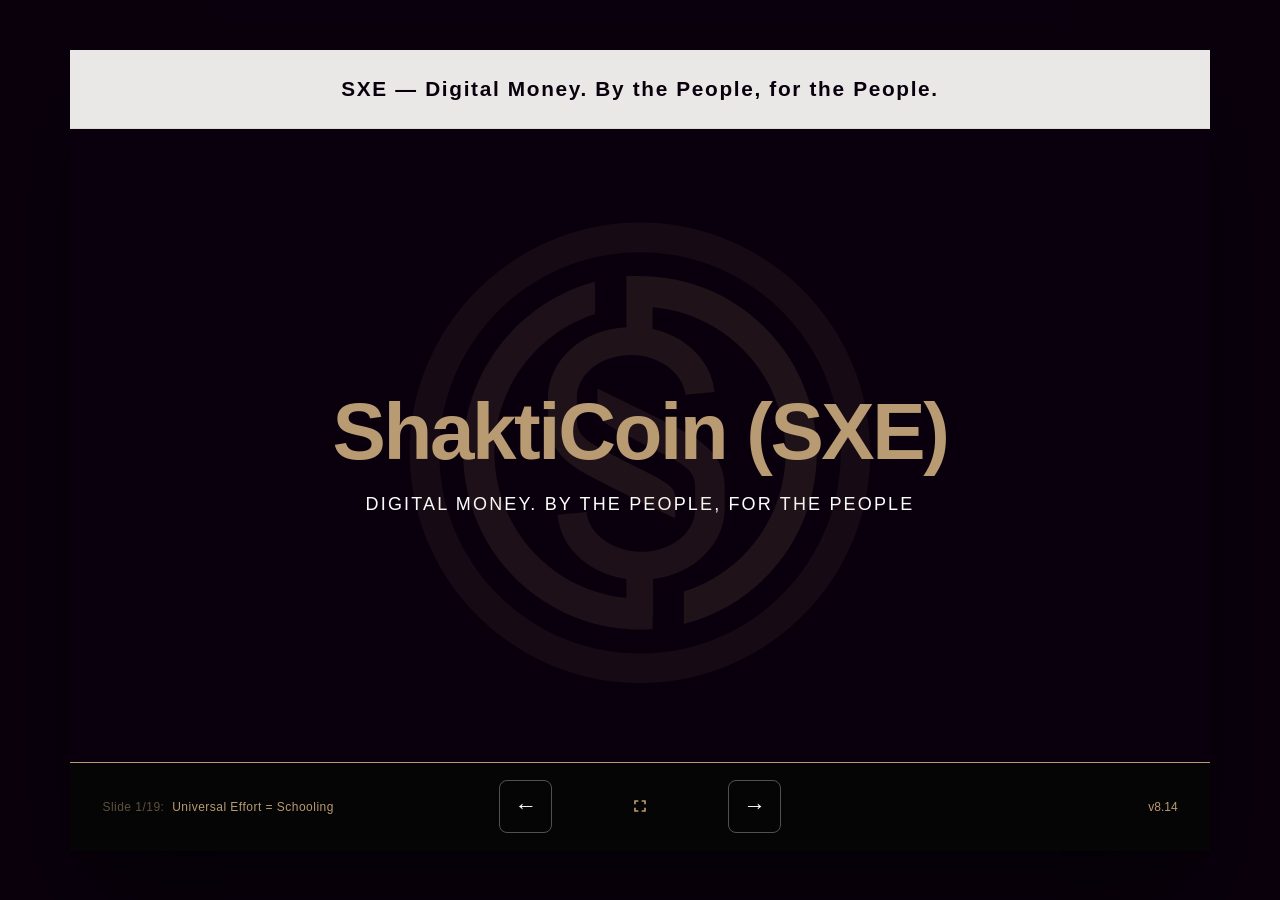
<file: version-02-12/index.html>
<!DOCTYPE html>
<html lang="en" dir="ltr">
<head>
<meta charset="utf-8">
<meta name="viewport" content="width=device-width, initial-scale=1.0, viewport-fit=cover">
<title>SXE Network | Mobile</title>
<meta name="theme-color" content="#0a000d">
<meta name="description" content="SXE Network — Digital money by the people, for the people. A Web3 financial network combining American innovation with Swiss institutional standards.">
<meta name="apple-mobile-web-app-capable" content="yes">
<meta name="apple-mobile-web-app-status-bar-style" content="black-translucent">
<meta property="og:title" content="SXE Network | Digital Money. By the People, for the People.">
<meta property="og:description" content="A Web3 financial network combining American innovation with Swiss institutional standards to serve humanity through inclusion, dignity, and shared economic agency.">
<meta property="og:type" content="website">
<link rel="icon" type="image/svg+xml" href="data:image/svg+xml,%3Csvg xmlns='http://www.w3.org/2000/svg' viewBox='0 0 81 82'%3E%3Cpath fill='%23B89B72' d='M40.5,82C18.2,82,0,63.8,0,41.5S18.2,1,40.5,1S81,19.1,81,41.5S62.8,82,40.5,82z M40.5,6.2C21.1,6.2,5.2,22,5.2,41.5s15.8,35.3,35.3,35.3s35.3-15.8,35.3-35.3S59.9,6.2,40.5,6.2z'/%3E%3C/svg%3E">
<style>
/* ==============================================
   LAYER 1: RESET & DESIGN TOKENS
   ============================================== */
* { box-sizing: border-box; margin: 0; padding: 0; }

:root {
    --c-black: #0a000d;
    --c-gold: #B89B72;
    --c-bronze: #8C7352;
    --c-beige: #EAE8E6;
    --c-green: #8FBC8F;
    --c-text-primary: #2C2C2C;
    --c-text-muted: #555555;
    --c-gold-matte: #D4C5A9;
    --c-green-matte: #9FBFA0;
    --c-white: #FFFFFF;
    --c-muted: #888888;
    --c-muted-dark: #666666;
    --font-main: -apple-system, BlinkMacSystemFont, "Segoe UI", Roboto, sans-serif;
    --header-h: 2.25rem;
    --footer-h: 3rem;
    --panel-side-padding: 1.25rem;
    --card-padding: 1rem;
    --rp-padding: 1.25rem;
}

html, body {
    font-family: var(--font-main);
    background: var(--c-black);
    min-height: 100vh;
    min-height: 100dvh;
    overflow-x: hidden;
    -webkit-font-smoothing: antialiased;
}

/* ==============================================
   LAYER 2: MOBILE PORTRAIT (base)
   ============================================== */

/* --- Header --- */
.framework-header {
    position: fixed;
    top: env(safe-area-inset-top, 0px);
    left: 0; right: 0;
    height: var(--header-h);
    padding: 0 1rem;
    background: var(--c-beige);
    color: var(--c-black);
    font-weight: 700;
    font-size: 0.7rem;
    letter-spacing: 0.05em;
    display: flex;
    align-items: center;
    justify-content: center;
    text-align: center;
    z-index: 100;
}

/* --- Floating Nav --- */
.footer-bar {
    position: fixed;
    bottom: 0;
    left: 0;
    right: 0;
    height: calc(var(--footer-h) + env(safe-area-inset-bottom, 0px));
    padding-top: 0.35rem;
    padding-right: 1rem;
    padding-bottom: env(safe-area-inset-bottom, 0px);
    padding-left: 1rem;
    display: flex;
    align-items: center;
    justify-content: center;
    gap: 0.5rem;
    background: #050505;
    border: none;
    border-top: 1px solid var(--c-gold);
    border-radius: 0;
    z-index: 100;
    box-sizing: border-box;
}

#slide-title-display { display: none; }
.version-tag { display: none; }
.nav-cluster { width: 100%; }
.nav-row { display: flex; align-items: center; justify-content: space-between; width: 100%; }
.center-stack { display: none; }

.nav-btn {
    width: 2.25rem;
    height: 2.25rem;
    min-width: 36px;
    min-height: 36px;
    border: 1px solid rgba(255,255,255,0.3);
    border-radius: 0.5rem;
    background: transparent;
    color: var(--c-white);
    font-size: 1.2rem;
    cursor: pointer;
    display: flex;
    align-items: center;
    justify-content: center;
    -webkit-tap-highlight-color: transparent;
    touch-action: manipulation;
    transition: background 0.15s, color 0.15s, border-color 0.15s;
}

.nav-btn:active {
    background: var(--c-gold);
    color: var(--c-black);
    border-color: var(--c-gold);
}

.nav-btn:focus {
    outline: none;
}

.nav-btn:focus-visible {
    outline: 2px solid var(--c-gold);
    outline-offset: 2px;
}

.slide-counter {
    color: var(--c-gold);
    font-size: 0.75rem;
    font-weight: 600;
    min-width: 3.5rem;
    text-align: center;
}

/* --- Slide Container --- */
.slide-container {
    position: relative;
    width: 100%;
    min-height: 100vh;
    min-height: 100dvh;
}

.brand-watermark {
    display: block;
    width: 70vmin;
    height: 70vmin;
    position: absolute;
    top: 50%;
    left: 50%;
    transform: translate(-50%, -50%);
    z-index: 1;
    pointer-events: none;
}
.brand-watermark svg { width: 100%; height: 100%; display: block; }
#left-ring { fill: #B89B72; opacity: 0.106; }
#right-ring { fill: #B89B72; opacity: 0.116; }
#outer-ring { fill: #B89B72; opacity: 0.07; }

/* --- Slides --- */
.slide {
    display: none;
    flex-direction: column;
    min-height: 100vh;
    min-height: 100dvh;
    padding-top: calc(var(--header-h) + env(safe-area-inset-top, 0px));
    padding-bottom: calc(var(--footer-h) + env(safe-area-inset-bottom, 0px) + 0.5rem);
    overflow-y: auto;
    -webkit-overflow-scrolling: touch;
}

.slide.active {
    display: flex;
}

/* --- Title Slide --- */
.slide.title-slide {
    background: var(--c-black);
    justify-content: center;
    align-items: center;
    text-align: center;
    padding-left: 2rem;
    padding-right: 2rem;
}

.title-content {
    display: flex;
    flex-direction: column;
    align-items: center;
    justify-content: center;
}

.hero-logo {
    font-size: 2rem;
    font-weight: 700;
    color: var(--c-gold);
    margin-bottom: 1rem;
}

.hero-tagline {
    font-size: 0.7rem;
    letter-spacing: 0.1em;
    color: var(--c-white);
    text-transform: uppercase;
}

/* --- Panels --- */
.left-panel {
    background: var(--c-beige);
    color: var(--c-text-primary);
    padding: 1.25rem;
    width: 100%;
    flex: none;
}

.right-panel {
    background: var(--c-black);
    color: var(--c-white);
    padding: 1.25rem;
    width: 100%;
    flex: none;
}

.right-panel-inner {
    width: 100%;
}

/* --- Typography --- */
h1 {
    font-size: 1.5rem;
    font-weight: 700;
    line-height: 1.1;
    margin-bottom: 0.75rem;
    text-transform: uppercase;
    letter-spacing: -0.02em;
}

h1 span { color: var(--c-bronze); }
h1 .period {
    color: var(--c-bronze);
    font-size: 0.21em;
    margin-left: 0.05em;
}

.manifesto {
    font-size: 0.85rem;
    line-height: 1.5;
    font-weight: 500;
    border-left: 2px solid var(--c-gold);
    padding-left: 1rem;
    margin-bottom: 1rem;
    margin-left: 0.25rem;
}

.manifesto p { margin-bottom: 0.75em; }
.manifesto p:last-child { margin-bottom: 0; }

.body-copy {
    font-size: 0.85rem;
    line-height: 1.6;
    color: var(--c-text-muted);
}

.body-copy p { margin-bottom: 0.75rem; }

.cta-closing {
    font-size: 2rem;
    font-weight: 500;
    line-height: 1.3;
    text-align: left;
    color: var(--c-green);
    padding-top: 1rem;
    margin-top: 3rem;
    letter-spacing: 0.02em;
}
.cta-body { color: inherit; }
.cta-closing .cta-body { color: var(--c-text-primary); }

.bullet-list {
    list-style: none;
    padding: 0;
    margin: 0;
}

.bullet-list li {
    position: relative;
    padding-left: 1.25rem;
    margin-bottom: 0.6rem;
    font-size: 0.8rem;
    line-height: 1.5;
}

.bullet-list li::before {
    content: "■";
    color: var(--c-bronze);
    position: absolute;
    left: 0;
    font-size: 0.5rem;
    top: 0.35rem;
}

/* --- Data Cards --- */
.split-mode .interface-card {
    display: flex;
    flex-direction: column;
    gap: 2rem;
}

.interface-card {
    background: rgba(255,255,255,0.03);
    border: 1px solid rgba(255,255,255,0.06);
    border-radius: 0.5rem;
    padding: 1rem;
}

.rp-grid-list {
    display: flex;
    flex-direction: column;
    gap: 0.75rem;
}

.rp-grid-item {
    padding: 1rem;
    border-top: 2px solid var(--c-gold-matte);
    background: linear-gradient(180deg, rgba(255,255,255,0.05) 0%, rgba(255,255,255,0.01) 100%);
}

.rp-label {
    font-size: 0.6rem;
    letter-spacing: 0.1em;
    text-transform: uppercase;
    color: var(--c-gold-matte);
    margin-bottom: 0.5rem;
    display: block;
    opacity: 0.8;
}

.rp-display {
    font-size: 1.25rem;
    font-weight: 300;
    color: var(--c-white);
    line-height: 1.2;
}

.rp-display.display-size-md { font-size: 1rem; }
.rp-display.display-mega { font-size: 2.5rem; color: var(--c-gold); }

.rp-desc {
    font-size: 0.75rem;
    color: rgba(255,255,255,0.5);
    margin-top: 0.5rem;
    line-height: 1.4;
}

/* --- Special Components --- */
.sxe4-identity { text-align: center; padding: 1rem 0; }
.sxe4-frame {
    border: 1.5px solid var(--c-gold);
    padding: 2rem 1.5rem;
    display: inline-block;
}
.sxe4-mark { font-size: 3rem; font-weight: 500; color: var(--c-white); }
.sxe4-est { font-size: 0.7rem; letter-spacing: 0.3em; color: var(--c-gold); margin-top: 1rem; }

/* --- Swiss Grid --- */
.swiss-grid { margin-top: 0.75rem; }
.swiss-row {
    display: grid;
    grid-template-columns: 1fr 1fr;
    gap: 1.5rem;
    padding: 1rem 0;
    border-top: 1px solid rgba(0,0,0,0.1);
}
.swiss-row:first-child { border-top: none; }
.swiss-head { font-size: 0.65rem; font-weight: 700; letter-spacing: 0.05em; text-transform: uppercase; margin-bottom: 0.25rem; }
.swiss-body { font-size: 0.8rem; line-height: 1.4; color: var(--c-text-muted); }

/* --- Metrics --- */
.metric-value-xl { font-size: 1.75rem; font-weight: 400; color: var(--c-black); }
.metric-value-lg { font-size: 1.25rem; font-weight: 400; color: var(--c-white); }
.metric-label-gold { font-size: 0.6rem; font-weight: 600; text-transform: uppercase; color: var(--c-muted); border-top: 2px solid var(--c-gold); padding-top: 0.5rem; margin-top: 0.25rem; }
.metric-label-green { font-size: 0.6rem; font-weight: 600; text-transform: uppercase; color: var(--c-muted); border-top: 2px solid var(--c-green); padding-top: 0.5rem; margin-top: 0.25rem; }
.metric-label-neutral { font-size: 0.6rem; font-weight: 600; text-transform: uppercase; color: var(--c-muted); border-top: 2px solid var(--c-muted); padding-top: 0.5rem; margin-top: 0.25rem; }

.grid-fixed-2col { display: grid; grid-template-columns: 1fr 1fr; gap: 1rem; }

/* --- Team --- */
.rp-grid-team-custom {
    display: flex;
    flex-direction: column;
    gap: 0.5rem;
    margin-top: 1rem;
}

.swedish-grid-item {
    display: flex;
    align-items: flex-start;
    gap: 1rem;
    padding: 1rem 0;
    border-top: 1px solid rgba(0,0,0,0.1);
}

.team-headshot {
    width: 3.5rem;
    height: 3.5rem;
    border-radius: 50%;
    object-fit: cover;
    filter: grayscale(100%);
    flex-shrink: 0;
}

.team-text-body { flex: 1; }
.team-desc { font-size: 0.75rem; line-height: 1.4; color: var(--c-text-muted); margin-top: 0.25rem; }

/* Team slide overrides */
.slide[data-team="true"] .rp-display { color: var(--c-black); font-size: 1rem; }
.slide[data-team="true"] .rp-label { color: var(--c-muted); opacity: 1; margin-bottom: 0.15rem; }
.slide[data-team="true"] .right-panel { display: none; }

/* --- Beneficiary --- */
.beneficiary-card {
    position: relative;
    overflow: hidden;
    min-height: 200px;
    display: flex;
    align-items: flex-end;
    justify-content: center;
    text-align: center;
    padding: 1.5rem;
    border: 1px solid var(--c-gold);
}
.beneficiary-bg {
    position: absolute;
    inset: 0;
    width: 100%;
    height: 100%;
    object-fit: cover;
    opacity: 0.6;
    z-index: 1;
}
.beneficiary-frame {
    position: absolute;
    inset: 0.75rem;
    border: 1px solid rgba(184,155,114,0.3);
    z-index: 2;
    pointer-events: none;
}
.beneficiary-label {
    position: relative;
    z-index: 3;
}

/* --- Bars --- */
.yield-bar-container, .equity-bar-container {
    width: 100%;
    height: 0.4rem;
    background: #222;
    margin: 0.5rem 0;
    display: flex;
}
.yield-bar-segment { height: 100%; }
.w-37 { width: 37%; }
.w-63 { width: 63%; }
.equity-bar-segment-gold { background: var(--c-gold-matte); width: 80%; }
.equity-bar-segment-green { background: var(--c-green-matte); width: 20%; }
.card-section-divider {
    display: grid;
    grid-template-columns: 1fr 1fr;
    gap: 1rem;
    border-top: 1px solid rgba(255,255,255,0.1);
    padding-top: 1rem;
    margin-top: 1rem;
    font-size: 0.75rem;
}

/* --- Utilities --- */
/* Semantic hooks — no visual rules; retained as authoring landmarks for slide identification */
.text-gold { color: var(--c-gold); }
.text-green { color: var(--c-green); }
.text-gold-important { color: var(--c-gold); }
.text-green-nostroke { color: var(--c-green); }
.text-muted-dark { color: var(--c-muted-dark); }
.text-center { text-align: center; }
.text-2rem { font-size: 1.25rem; }
.opacity-70 { opacity: 0.7; }
.mt-20 { margin-top: 1rem; }
.mb-20 { margin-bottom: 1rem; }
.mb-sm { margin-bottom: 0.5rem; }
.max-width-80 { max-width: 100%; }
.ls-wide { letter-spacing: 0.3em; }
.label-centered-wide { align-self: center; letter-spacing: 0.3em; }
.swiss-row-bordered { border-bottom: 2px solid rgba(0,0,0,0.1); }
.yield-seg-gold { background: var(--c-gold); opacity: 0.8; }
.yield-seg-green { background: var(--c-green); }

/* Full bleed mode — vertical stack everywhere */
.rp-grid-stack {
    display: flex;
    flex-direction: column;
    gap: 2rem;
}
.rp-grid-stack > div {
    padding: 1rem;
    border-top: 2px solid var(--c-gold-matte);
    background: linear-gradient(180deg, rgba(255,255,255,0.04) 0%, rgba(255,255,255,0.01) 100%);
}

/* ==============================================
   LAYER 3: MOBILE LANDSCAPE
   ============================================== */
@media (orientation: landscape) and (max-height: 500px) {
    :root {
        --header-h: 2rem;
        --footer-h: 2.5rem;
    }
    .framework-header { font-size: 0.6rem; }
    h1 { font-size: 1.25rem; }
    .manifesto { font-size: 0.8rem; }
    .body-copy { font-size: 0.75rem; }
    .bullet-list li { font-size: 0.7rem; margin-bottom: 0.4rem; }
    .cta-closing { font-size: 0.85rem; margin-top: 1.5rem; line-height: 1.3; }
    .rp-display.display-mega { font-size: 2rem; }
    .left-panel, .right-panel { padding: 0.75rem; }
    .slide {
        flex-direction: row;
        overflow-y: auto;
        -webkit-overflow-scrolling: touch;
    }
    .slide .left-panel { width: 55%; flex: none; overflow-y: auto; }
    .slide .right-panel { width: 45%; flex: none; overflow-y: auto; }
    .slide[data-team="true"] .left-panel { width: 100%; }
    .slide.title-slide { flex-direction: column; }
    .footer-bar {
        padding-top: 0.25rem;
        padding-left: 0.75rem;
        padding-right: 0.75rem;
        gap: 0.35rem;
    }
    .nav-btn {
        width: 2.25rem;
        height: 2.25rem;
        min-width: 36px;
        min-height: 36px;
        font-size: 1rem;
    }
    .slide-counter { font-size: 0.65rem; min-width: 2.75rem; }
}

/* ==============================================
   LAYER 4: DESKTOP (min-width: 769px AND min-height: 501px)
   ============================================== */
@media (min-width: 769px) and (min-height: 501px) {
    :root {
        --header-h: 4.9375rem;
        --footer-h: 5.5625rem;
        --panel-side-padding: clamp(2.5rem, 6vw, 6.25rem);
        --card-padding: clamp(1.875rem, 4vw, 3.125rem);
        --rp-padding: 2.25rem;
    }
    
    body {
        display: flex;
        flex-direction: column;
        align-items: center;
        justify-content: center;
        overflow: hidden;
    }
    
    .framework-header {
        position: absolute;
        font-size: 1.3rem;
        letter-spacing: 0.08em;
        padding: 0 2.5rem;
        border-bottom: 1px solid rgba(184, 155, 114, 0.2);
    }
    
    .footer-bar {
        position: absolute;
        height: calc(var(--footer-h) + env(safe-area-inset-bottom, 0px));
        padding-top: 0;
        padding-left: 2rem;
        padding-right: 2rem;
        box-sizing: border-box;
        display: grid;
        grid-template-columns: 1fr auto 1fr;
        align-items: center;
        justify-content: stretch;
    }
    
    .nav-cluster { width: auto; justify-self: center; }
    .nav-row { justify-content: center; gap: 2rem; }
    .nav-btn { width: 3.3rem; height: 3.3rem; font-size: 1.4rem; }
    #slide-title-display { display: block; justify-self: start; font-size: 0.75rem; font-weight: 500; letter-spacing: 0.04em; color: var(--c-gold); }
    .meta-data { opacity: 0.50; font-weight: 400; margin-right: 0.25rem; }
    .version-tag { display: block; justify-self: end; font-size: 0.75rem; color: var(--c-gold); }
    .center-stack { display: flex; position: relative; width: 3rem; height: 3rem; align-items: center; justify-content: center; margin-inline: 2rem; }
    .fullscreen-trigger { width: 100%; height: 100%; background: none; border: none; padding: 0; color: var(--c-gold); cursor: pointer; display: flex; align-items: center; justify-content: center; }
    .fullscreen-trigger svg { width: 1.25rem; height: 1.25rem; fill: currentColor; }
    .email-link { display: block; position: absolute; bottom: 100%; left: 50%; transform: translateX(-50%); padding: 0.25rem 0.75rem; color: var(--c-gold); font-size: 0.65rem; text-decoration: none; opacity: 0; pointer-events: none; }
    .center-stack:hover .email-link { opacity: 1; pointer-events: auto; }
    .slide-counter { display: none; }
    
    .slide-container { position: relative; overflow: hidden; width: 89vw; height: 89vh; min-height: auto; max-width: 1600px; max-height: 900px; box-shadow: 0 3.125rem 6.25rem rgba(0,0,0,0.5); }
    .slide { height: 100%; min-height: auto; padding: 0; overflow: hidden; }
    .slide.active { display: grid; grid-template-columns: 1.3fr 0.7fr; align-items: stretch; }
    .slide.title-slide.active { display: flex; }
    .slide.active[data-team="true"] { grid-template-columns: 1fr; }
    
    .left-panel { height: 100%; overflow-y: auto; padding: calc(var(--header-h) + 1rem) var(--panel-side-padding) 2.5rem var(--panel-side-padding); display: flex; flex-direction: column; justify-content: flex-start; }
    .right-panel { height: 100%; overflow-y: auto; padding: var(--rp-padding); padding-top: calc(var(--header-h) + 1rem); padding-bottom: 110px; display: flex; flex-direction: column; justify-content: flex-start; border-left: 1px solid rgba(255,255,255,0.05); }
    .right-panel-inner { flex: 1; display: flex; flex-direction: column; justify-content: center; }
    .left-panel::-webkit-scrollbar, .right-panel::-webkit-scrollbar { display: none; }
    .left-panel, .right-panel { -ms-overflow-style: none; scrollbar-width: none; }
    
    h1 { font-size: 2.75rem; line-height: 1.0; margin: 0 0 1.875rem 0; letter-spacing: -0.025em; }
    h1 > span:not(.period) { display: block; }
    .manifesto { font-size: 1.25rem; margin-bottom: 0.75rem; border-left-width: 3px; }
    .cta-closing { font-size: 2rem; line-height: 1.2; }
    .body-copy { font-size: 1.125rem; line-height: 1.8; margin-top: 0.5rem; }
    .body-copy p { margin-bottom: 1.25rem; }
    .bullet-list li { font-size: 1rem; margin-bottom: 0.9375rem; line-height: 1.6; }
    
    .interface-card { background: #1c1f24; padding: var(--card-padding); gap: 2rem; }
    .rp-grid-item { padding: 2rem; border: 1px solid rgba(255, 255, 255, 0.05); border-top: 2px solid var(--c-gold-matte); }
    .rp-label { font-size: 0.7rem; font-weight: 600; letter-spacing: 0.12em; margin-bottom: 0.75rem; }
    .rp-display { font-size: clamp(2.5rem, 4vw, 3.5rem); letter-spacing: -0.03em; }
    .rp-display.display-size-md { font-size: 1.5rem; }
    .rp-display.display-mega { font-size: 5rem; }
    .rp-desc { font-size: 0.9rem; line-height: 1.5; }
    
    .sxe4-frame { padding: 3rem 2.5rem; border-width: 2px; }
    .sxe4-mark { font-size: 7rem; }
    .sxe4-est { font-size: 0.9rem; letter-spacing: 0.4em; }
    
    .team-headshot { width: 5.5rem; height: 5.5rem; }
    .slide[data-team="true"] .left-panel { width: 100%; align-items: center; padding-top: 6rem; }
    .slide[data-team="true"] .rp-display { font-size: 1.4rem; }
    .slide[data-team="true"] .rp-label { font-size: 0.8rem; }
    .slide[data-team="true"] h1 > span:not(.period) { display: inline; }
    .rp-grid-team-custom { display: grid; grid-template-columns: repeat(2, 1fr); gap: 2.5rem 2rem; }
    .team-desc { font-size: 0.85rem; line-height: 1.5; margin-top: 0.4rem; }
    
    .brand-watermark { width: clamp(292px, 51.8vmin, 680px); height: clamp(292px, 51.8vmin, 680px); }
    
    .hero-logo { font-size: clamp(2.5rem, 8vw, 5rem); letter-spacing: -0.03em; }
    .hero-tagline { font-size: clamp(0.75rem, 2vw, 1.125rem); letter-spacing: 0.12em; }
    
    .rp-grid-stack { gap: 4rem; }
    
    /* Slide 12 pattern: card stretches full panel, items distribute evenly */
    .slide[aria-label*="Slide 12"] .right-panel-inner { justify-content: flex-start; }
    .slide[aria-label*="Slide 12"] .interface-card { flex: 1; display: flex; flex-direction: column; }
    .slide[aria-label*="Slide 12"] .rp-grid-list { flex: 1; justify-content: space-evenly; }
    /* Slide 14 pattern: match slide 12 top-align */
    .slide[aria-label*="Slide 14"] .right-panel-inner { justify-content: flex-start; }
    .slide[aria-label*="Slide 14"] .interface-card { flex: 1; display: flex; flex-direction: column; justify-content: center; }
    /* Slide 19 pattern: match slide 12 top-align */
    .slide[aria-label*="Slide 19"] .right-panel-inner { justify-content: flex-start; }
    .slide[aria-label*="Slide 19"] .interface-card { flex: 1; display: flex; flex-direction: column; justify-content: center; }
    .rp-grid-list { gap: 1.5rem; }
    .swiss-grid { margin-top: 1.5rem; }
    .swiss-row { padding: 1.25rem 0; }
    .swiss-head { font-size: 0.7rem; }
    .swiss-body { font-size: 0.9rem; }
    .metric-value-xl { font-size: 2.5rem; }
    
    /* Slide 11: beneficiary image fills 79% of right panel, label at bottom */
    .beneficiary-card { min-height: 79%; flex: none; height: 79%; align-items: flex-end; justify-content: center; }
    .beneficiary-card .beneficiary-frame { display: none; }
    .beneficiary-label { padding-bottom: 1.5rem; }
    .beneficiary-label .rp-display.text-2rem { font-size: 2rem; }
    
    /* --- Fullbleed slides: hide header, reclaim space --- */
    .slide-container.is-fullbleed .framework-header { display: none; }
    .slide-container.is-fullbleed .slide.active .left-panel { padding-top: 1.5rem; }
    .slide-container.is-fullbleed .slide.active .right-panel { padding-top: 1.5rem; }
    .slide-container.is-fullbleed .slide.active[data-team="true"] .left-panel { padding-top: 2.5rem; }
}

/* ==============================================
   ACCESSIBILITY
   ============================================== */
.skip-link {
    position: absolute;
    top: -100%;
    left: 0;
    background: var(--c-gold);
    color: var(--c-black);
    padding: 0.5rem 1rem;
    z-index: 200;
    font-size: 0.85rem;
    font-weight: 600;
    text-decoration: none;
}

.skip-link:focus {
    top: 0;
}

/* ==============================================
   LAYER 5: ACCESSIBILITY
   ============================================== */
@media (prefers-reduced-motion: reduce) {
    *, *::before, *::after {
        transition-duration: 0.01ms !important;
        animation-duration: 0.01ms !important;
        animation-iteration-count: 1 !important;
    }
}
@media (forced-colors: active) {
    .nav-btn, .slide-counter, .footer-bar { border: 1px solid ButtonText; }
    .interface-card { border: 1px solid CanvasText; }
}
@media (prefers-contrast: more) {
    :root {
        --c-text-muted: #333333;
        --c-muted: #555555;
    }
    .body-copy, .rp-desc { color: var(--c-text-primary); }
}

/* ==============================================
   LAYER 5b: PRINT
   ============================================== */
@media print {
    body { background: #fff; color: #000; overflow: visible; }
    .slide-container { width: 100%; max-width: none; max-height: none; height: auto; box-shadow: none; overflow: visible; }
    .slide { display: grid !important; grid-template-columns: 1.3fr 0.7fr; height: auto; min-height: auto; page-break-after: always; break-after: page; overflow: visible; }
    .slide:not(.active) { display: grid !important; }
    .left-panel, .right-panel { height: auto; overflow: visible; padding: 1rem; }
    .framework-header, .footer-bar, .skip-link, .brand-watermark { display: none; }
    .interface-card { background: #f5f5f5; border: 1px solid #ccc; }
    .rp-display, h1, .manifesto, .body-copy, .rp-label, .rp-desc { color: #000; }
    .cta-closing { color: #000; font-size: 1.25rem; }
    .cta-closing .cta-body { color: #000; }
    .text-gold, .text-green, .text-gold-important { color: #000; }
    * { -webkit-print-color-adjust: exact; print-color-adjust: exact; }
}
</style>
</head>
<body>
<a href="#main-content" class="skip-link">Skip to content</a>
<main id="main-content">
<div class="slide-container">
    <div class="framework-header">SXE — Digital Money. By the People, for the People.</div>
    
    <div class="brand-watermark" aria-hidden="true">
        <svg xmlns="http://www.w3.org/2000/svg" viewBox="0 0 81 82" aria-hidden="true">
            <g>
                <path id="left-ring" d="M42.7,72.5c-0.7,0.1-1.5,0.1-2.2,0.1c-17.2,0-31.1-13.9-31.1-31.1c0-14.4,9.9-26.6,23.2-30.1v5.7c-10.3,3.3-17.7,13-17.7,24.4c0,13.3,10.2,24.3,23.2,25.5v-3.3c-1.8-0.3-3-0.7-3-0.7c-5.2-1.8-8.7-5.8-9.1-10.6l5.1-0.5c0.2,2.7,2.5,5.2,5.7,6.3c0,0,1.6,0.7,3.8,0.7c5.3,0,9.6-3.3,9.6-7.5v-3.8c0-2.4-1-3.5-5-5.6c0,0-5.1-2.5-5.9-3c-6-3-6.3-3.7-6.3-5.2v-3.6c1.1,0.5,11.5,5.6,11.5,5.6c6,3,10.9,5.4,10.9,11.7v3.8c0,6.3-5.5,11.6-12.6,12.4v6z"/>
                <path id="right-ring" d="M40.5,10.4c17.2,0,31.1,13.9,31.1,31.1c0,14.5-9.9,26.7-23.4,30.1v-5.7c10.4-3.3,17.9-13,17.9-24.4C66.1,28,55.8,17,42.7,15.9v3.8c1.1,0.2,1.8,0.5,1.8,0.5c5.2,1.8,8.7,5.9,9.1,10.6l-5.1,0.5c-0.3-2.7-2.5-5.2-5.7-6.3c0,0-1.6-0.7-3.8-0.7c-5.3,0-9.6,3.3-9.6,7.5v3.8c0,2.4,1,3.5,5,5.6c0,0,5,2.5,5.9,3c6.1,3,6.4,3.7,6.4,5.2v3.6c-1.2-0.5-11.5-5.6-11.5-5.6c-6.1-3-10.9-5.4-10.9-11.7v-3.8c0-6.7,6.1-12.2,13.8-12.5v-9z"/>
                <path id="outer-ring" d="M40.5,82C18.2,82,0,63.8,0,41.5S18.2,1,40.5,1S81,19.1,81,41.5S62.8,82,40.5,82z M40.5,6.2C21.1,6.2,5.2,22,5.2,41.5s15.8,35.3,35.3,35.3s35.3-15.8,35.3-35.3S59.9,6.2,40.5,6.2z"/>
            </g>
        </svg>
    </div>
<div aria-label="Title slide" class="slide title-slide active" data-title="Universal Effort = Schooling" role="region" tabindex="-1">
        <div class="title-content">
            <div class="hero-logo">ShaktiCoin (SXE)</div>
            <div class="hero-tagline">DIGITAL MONEY. BY THE PEOPLE, FOR THE PEOPLE</div>
        </div>
    </div>

    <div aria-label="Slide 2/19: WHO ARE WE?" class="slide" data-title="Who Are We?" role="region" tabindex="-1">
        <div class="left-panel">
            <h1>Global <span>Mandate<span class="period">■</span></span></h1>
            <div class="manifesto">
                <p>We are the Swiss Shakti Foundation, a Swiss–U.S.–based non-governmental organization with a global human-development mandate focused on empowering school-going children to unlock scalable human potential and reinforce the family ecosystems that sustain long-term educational and economic mobility.</p>
                <p>Rooted in Swiss standards of privacy and integrity, and drawing on America’s leadership in innovation and opportunity, the Foundation advances education by strengthening individual agency and economic participation at every stage of life. Through a sovereign digital wallet, it safeguards choice, dignity, and the public interest.</p>
            </div>
            <div class="body-copy">
                <ul class="bullet-list">
                    <li class="mb-sm"><strong>Governance:</strong> Domiciled in a stable regulatory environment, with governance designed to ensure neutrality, asset protection, democratic alignment, and responsible entrepreneurship.</li>
                    <li><strong>Architecture:</strong> A secure Web3-native Layer-1 DeFi network built on a third-generation proprietary blockchain protocol. Aligned with U.S. financial compliance rules and Swiss data-privacy standards. Designed for responsible public-interest economic use worldwide.</li>
                </ul>
            </div>
        </div>
        <div class="right-panel">
            <div class="right-panel-inner">
                <div class="interface-card">
                    <div class="rp-grid-list">
                        <div class="rp-grid-item">
                            <span class="rp-label">LEGAL PILLAR 1</span>
                            <div class="rp-display display-size-md">ZUG, SWITZERLAND</div>
                        </div>
                        <div class="rp-grid-item">
                            <span class="rp-label">LEGAL PILLAR 2</span>
                            <div class="rp-display display-size-md">WYOMING, USA COMPLIANCE</div>
                        </div>
                        <div class="rp-grid-item">
                            <span class="rp-label">BANKING</span>
                            <div class="rp-display display-size-md">FINANCIAL COMPLIANCE, USA</div>
                        </div>
                    </div>
                </div>
            </div>
        </div>
    </div>

    <div aria-label="Slide 3/19: WHO DO WE SERVE?" class="slide" data-title="Who Do We Serve?" role="region" tabindex="-1">
        <div class="left-panel">
            <h1>Untapped <span>Billions<span class="period">■</span></span></h1>
            <div class="manifesto">
                <p>We raise awareness among parents of school-going children that they are not alone and that a global community stands with them to support access to education at critical moments.</p>
                <p>Our engagement is directed exclusively toward parents and families—not children—recognizing households as the primary drivers of educational continuity and economic stability.</p>
                <p>By equipping families with knowledge and access, we enable them to become financially capable and to bring others excluded by today’s financial systems—including the 1.7 billion unbanked worldwide—into participation.</p>
            </div>
            <div class="body-copy">
                <ul class="bullet-list">
                    <li class="mb-sm"><strong>Native Yield:</strong> Each verified school day mines one SXE Coin—$5.00 USD—for parents or guardians, supporting a child’s return to school under the PoE Protocol.</li>
                    <li><strong>The Unbanked:</strong> For individuals without access to traditional banking, SXE Pay transforms a mobile device into a gateway to hope—helping people take part in the global economy and everyday payments.</li>
                </ul>
            </div>
        </div>
        <div class="right-panel">
            <div class="right-panel-inner">
                <div class="interface-card">
                    <div class="rp-grid-list">
                        <div class="rp-grid-item">
                            <span class="rp-label">ASSET CLASS</span>
                            <div class="rp-display display-size-md">LAYER-1 TOKEN</div>
                        </div>
                        <div class="rp-grid-item">
                            <span class="rp-label">INCENTIVE</span>
                            <div class="rp-display display-size-md">NATIVE, LEAST RESISTANCE</div>
                        </div>
                        <div class="rp-grid-item">
                            <span class="rp-label">POTENTIAL TO IMPACT</span>
                            <div class="rp-display">2.3 B</div>
                            <div class="rp-desc">School Children</div>
                        </div>
                    </div>
                </div>
            </div>
        </div>
    </div>

    <div aria-label="Slide 4/19: SOVEREIGN WALLET" class="slide" data-title="Sovereign Wallet" role="region" tabindex="-1">
        <div class="left-panel">
            <h1>Money Without <span>Borders<span class="period">■</span></span></h1>
            <div class="manifesto">
                Engineered to connect people and institutions without friction. We unlock collective prosperity — governed by precision, discipline, clarity, and accountability.
            </div>
            <div class="body-copy">
                <p>Fiat currencies breaks at the border. For global families, value erodes through jurisdictional friction. Worse still, wealth remains hostage to geopolitical instability. Fiat currency is a local instrument — vulnerable to systematic debasement and inflationary erosion — and ill-equipped to survive in a global reality.</p>
                <ul class="bullet-list">
                    <li><strong>Global Unit:</strong> A single, trusted measure of value — clear, familiar, and frictionless.</li>
                    <li><strong>Sovereign:</strong> You hold the keys. No corporation controls your assets.</li>
                    <li><strong>Instant Settlement:</strong> Value moves at the speed of information. SXE makes it possible.</li>
                </ul>
            </div>
        </div>
        <div class="right-panel">
            <div class="right-panel-inner">
                <div class="sxe4-identity">
                    <div class="sxe4-frame">
                        <div class="sxe4-mark">SXE</div>
                    </div>
                    <div class="sxe4-est">EST. 2019</div>
                </div>
            </div>
        </div>
    </div>

    <div aria-label="Slide 5/19: ENTITY" class="slide" data-title="Entity" role="region" tabindex="-1">
        <div class="left-panel">
            <h1>WEB3 <span>Asset Holder<span class="period">■</span></span></h1>
            <div class="manifesto">SXE: One global unit of account—no exchange rates, no political manipulation. Built to unleash innovation, resist inflation, and turn micro-ownership into real-world action.</div>
            <div class="body-copy">
                <p>In a world of 180+ fiat currencies, the friction of exchange costs the global economy billions each day. SXE unifies this fragmented map—and in doing so, it mines value.</p>
                <ul class="bullet-list">
                    <li><strong>The Anchor:</strong> A neutral reserve asset designed for stability, not speculation.</li>
                    <li><strong>The Sovereign:</strong> You are an asset holder, not just a user. No political manipulation. No border restrictions.</li>
                    <li><strong>The Action:</strong> Turn micro-ownership into macro-economic force.</li>
                </ul>
            </div>
        </div>
        <div class="right-panel">
            <div class="right-panel-inner">
                <div class="interface-card">
                    <div class="rp-grid-item">
                        <span class="rp-label">GLOBAL STANDARD</span>
                        <div class="rp-display display-mega">ONE</div>
                        <div class="rp-desc max-width-80">Unified Unit of&nbsp;Value</div>
                    </div>
                </div>
            </div>
        </div>
    </div>

    <div aria-label="Slide 6/19: OPPORTUNITY" class="slide" data-title="Opportunity" role="region" tabindex="-1">
        <div class="left-panel">
            <h1>Satoshi's <span>Second Act<span class="period">■</span></span></h1>
            <div class="manifesto">SXE doesn’t replace fiat or Bitcoin. It makes money work better. We reduce friction and let value reach people directly.</div>
            <div class="body-copy">
                <p>The total addressable market is not the crypto market cap of ~$3T; it is the global M2 money supply of $120T+—and growing. At this scale, we are called to build open, neutral financial rails that empower families, respect communities, and honor the sovereignty of nations.</p>
                <ul class="bullet-list">
                    <li><strong>Web3 Era:</strong> Legacy finance erodes value through inflation and exclusion. SXE restores it.</li>
                    <li><strong>The Target:</strong> Replacing friction-heavy fiat rails.</li>
                    <li><strong>The Shift:</strong> Capital is moving from centralized to decentralized.</li>
                    <li><strong>The Gap:</strong> Bitcoin is digital gold; SXE is digital cash.</li>
                </ul>
            </div>
        </div>
        <div class="right-panel">
            <div class="right-panel-inner">
                <div class="interface-card">
                    <div class="rp-grid-item">
                        <span class="rp-label">TOTAL ADDRESSABLE MARKET</span>
                        <div class="rp-display display-mega">$120T</div>
                        <div class="rp-desc max-width-80">Global M2 Money&nbsp;Supply</div>
                    </div>
                </div>
            </div>
        </div>
    </div>

    <div aria-label="Slide 7/19: VALUE STRIPPING" class="slide" data-title="Value Stripping" role="region" tabindex="-1">
        <div class="left-panel">
            <h1>Friction, <span>Cost of Complexity<span class="period">■</span></span></h1>
            <div class="manifesto">
                <p>Fiat money loses value as it crosses borders. Much of today’s crypto market is driven by speculative cycles rather than productive use. In both systems, users repeatedly absorb losses as commerce follows the same pattern of friction, volatility, and erosion. Shakti’s DeFi network is designed to correct this structural defect by providing a stable, unified bridge that reduces fragmentation, volatility, systemic confusion, and complexity—while restoring continuity and economic coherence.</p>
            </div>
            <div class="body-copy">
                <p>SXE, a financial system that stops value stripping and restores continuity, trust, and economic coherence.</p>
                <ul class="bullet-list">
                    <li><strong>The Barrier:</strong> Complexity is the enemy of adoption.</li>
                    <li><strong>The SXE Rail:</strong> We strip away the layers. No bridges. No smart contract risk. Just a direct rail to financial sovereignty.</li>
                </ul>
            </div>
        </div>
        <div class="right-panel">
            <div class="right-panel-inner">
                <div class="interface-card">
                    <div class="rp-grid-item">
                        <span class="rp-label opacity-70">ECONOMIC LOSS</span>
                        <div class="rp-display display-mega">$2T</div>
                        <div class="rp-desc">Annual cost of cross-border&nbsp;friction</div>
                    </div>
                </div>
            </div>
        </div>
    </div>

    <div aria-label="Slide 8/19: CONSENSUS" class="slide" data-title="Consensus" role="region" tabindex="-1">
        <div class="left-panel">
            <h1>Proof Of <span>Effort<span class="period">■</span></span></h1>
            <div class="manifesto">
                <p>Value arises from human effort. It cannot be manufactured by decree; it emerges through effort that is ethically grounded, openly verified, socially validated, and transparently accounted for and quantified.</p>
            </div>
            <div class="body-copy">
                <p>We are the third generation of consensus.</p>
                <ul class="bullet-list">
                    <li><strong>Gen 1 (Bitcoin/PoW):</strong> Privileges <em>Hardware</em>. Wastes energy.</li>
                    <li><strong>Gen 2 (Ethereum/PoS):</strong> Privileges <em>Capital</em>. Centralizes wealth.</li>
                    <li><strong>Gen 3 (Shakti/PoE):</strong> Privileges the <em>Individual</em>. Distributes value based on verified human contribution.</li>
                </ul>
            </div>
        </div>
        <div class="right-panel">
            <div class="right-panel-inner">
                <div class="interface-card">
                    <div class="rp-grid-item">
                        <span class="rp-label">THE MINING RIG</span>
                        <div class="rp-display display-mega">HUMAN</div>
                        <div class="rp-desc">The only renewable resource that matters—and compounds.</div>
                    </div>
                </div>
            </div>
        </div>
    </div>

    <div aria-label="Slide 9/19: HUMAN ACTION" class="slide" data-title="Human Action" role="region" tabindex="-1">
        <div class="left-panel">
            <h1>Shakti, Expression <span>Of Human Effort<span class="period">■</span></span></h1>
            <div class="manifesto">
                <p>Organized education is not optional—it is the foundation of human progress. By engaging children in schooling, we invest not only in their future, but in the future of humanity itself.</p>
            </div>
            <div class="body-copy">
                <p>Humanity is here to stay—and so is digital money. Why wait?</p>
                <ul class="bullet-list">
                    <li><strong>The Reality:</strong> When children learn, humanity moves forward—stronger and safer. Education doesn’t just prepare us for life; it protects the future we share.</li>
                </ul>
            </div>
        </div>
        <div class="right-panel">
            <div class="right-panel-inner">
                <div class="interface-card">
                    <div class="rp-grid-item">
                        <span class="rp-label">NETWORK SECURITY</span>
                        <div class="rp-display">FUTURE<br/><span class="text-muted-dark">PROOF</span></div>
                        <div class="rp-desc">Children remain the most precious resource, strengthening across&nbsp;generations.</div>
                    </div>
                </div>
            </div>
        </div>
    </div>

    <div aria-label="Slide 10/19: WHAT WE HAVE ACHIEVED" class="slide" data-title="What We Have Achieved" role="region" tabindex="-1">
        <div class="left-panel">
            <h1>Bridge <span>Is Built<span class="period">■</span></span></h1>
            <div class="manifesto">We did not just write a whitepaper. We built a transparent monetary and economic architecture of family-centered sovereign economic units (families)—anchored in democratically grounded public law, operationalized through code, and validated through more than three years of testing.</div>
            <div class="body-copy">
                <p>The infrastructure is built. The legal rails are laid. The network is live.</p>
                <ul class="bullet-list">
                    <li><strong>The Code:</strong> Proprietary PoE Layer-1 blockchain is live on mainnet and actively mining.</li>
                    <li><strong>The Law:</strong> A dual-jurisdiction framework connecting Zug integrity with Wyoming innovation.</li>
                    <li><strong>The Network:</strong> Strategic tech engagements with IBM, Atlassian, and Slack.</li>
                </ul>
            </div>
        </div>
        <div class="right-panel">
            <div class="right-panel-inner">
                <div class="interface-card">
                    <div class="rp-grid-item">
                        <span class="rp-label">JURISDICTIONAL BRIDGE</span>
                        <div class="rp-display">SWISS<br/><span class="text-gold-important">USA</span></div>
                        <div class="rp-desc">Built from day one to connect humanity with the world's leading financial centers.</div>
                    </div>
                </div>
            </div>
        </div>
    </div>

    <div aria-label="Slide 11/19: EXECUTION" class="slide" data-title="Execution" role="region" tabindex="-1">
        <div class="left-panel">
            <h1>History Is <span>Written<span class="period">■</span></span></h1>
            <div class="manifesto">The separation of money and state represents a once-in-a-century innovation. Join us in building it.</div>
            <div class="body-copy">
                <p>The cat is out of the bag. The evolution of money has entered a new phase, signaled by Bitcoin’s demonstration that value can move without centralized intermediaries.</p>
                <p>The legacy financial system is increasingly strained by debt accumulation, censorship, and structural inefficiency. At the same time, a new system—grounded in transparency, inclusion, and technological integrity—is beginning to take form.</p>
                <p>The evidence is clear. The structure is in place. Participation at this stage represents entry at the formative foundation of a new monetary framework.</p>
            </div>
        </div>
        <div class="right-panel immersive-mode">
            <div class="right-panel-inner">
                <div class="interface-card beneficiary-card">
                    <img src="[data-uri]" class="beneficiary-bg" alt="Student Beneficiary" loading="lazy" width="800" height="532">
                    <div class="beneficiary-frame"></div>
                    <div class="beneficiary-label">
                        <span class="rp-display text-2rem">THE BENEFICIARY</span>
                    </div>
                </div>
            </div>
        </div>
    </div>

    <div aria-label="Slide 12/19: WHAT WE HAVE BUILT" class="slide full-bleed-mode" data-sovereign="true" data-fullbleed="true" data-title="What We Have Built" role="region" tabindex="-1">
        <div class="left-panel">
            <div>
                <h1>What We Have <span>Built<span class="period">■</span></span></h1>
                <div class="manifesto">A user-directed movement established under a Swiss–U.S. NGO charter to advance equitable access to education and financial inclusion.</div>
                <p>Engineered a native Layer-1 protocol and sovereign asset providing an open bridge for public participation, supported by embedded protocol-level compliance, including:</p>
            </div>
            <div class="swiss-grid">
                <div class="swiss-row">
                    <div><div class="swiss-head">PoE PROTOCOL</div><div class="swiss-body">Engineered a protocol that monetizes verified human effort into a global, fungible digital asset</div></div>
                    <div><div class="swiss-head">GLOBAL CAPITAL ENGINE</div><div class="swiss-body">Architected a permissionless digital note infrastructure aligned at the protocol level with the Swiss regulatory framework.</div></div>
                </div>
                <div class="swiss-row">
                    <div><div class="swiss-head">SOVEREIGN WALLET</div><div class="swiss-body">Deployed a user-friendly, self-custodial wallet that preserves individual financial agency.</div></div>
                    <div><div class="swiss-head">DeFi RAIL</div><div class="swiss-body">Engineered a P2P DeFi infrastructure for direct settlement, linking consumers and enterprises through institutional-grade compliance.</div></div>
                </div>
                <div class="swiss-row swiss-row-bordered">
                    <div><div class="swiss-head">CARBON-NEUTRAL NETWORK</div><div class="swiss-body">Optimized Byzantine consensus to democratize SXE mining across standard consumer hardware.</div></div>
                    <div><div class="swiss-head">PERMISSIONLESS BLOCKCHAIN</div><div class="swiss-body">Architected an end-to-end financial bridge where users issue their own native Layer-1 digital assets directly.</div></div>
                </div>
            </div>
        </div>
        <div class="right-panel">
            <div class="right-panel-inner">
                <div class="interface-card">
                    <div class="rp-grid-list">
                        <div class="rp-grid-item">
                            <span class="rp-label">POSITIONING</span>
                            <div class="rp-display display-size-md">OPEN DeFi BRIDGE</div>
                        </div>
                        <div class="rp-grid-item">
                            <span class="rp-label">USER EXPERIENCE</span>
                            <div class="rp-display display-size-md">PEER-TO-PEER, DIRECT</div>
                        </div>
                        <div class="rp-grid-item">
                            <span class="rp-label">MAJOR MILESTONE</span>
                            <div class="rp-display display-size-md">PUBLIC DEBT MARKET</div>
                        </div>
                        <div class="rp-grid-item">
                            <span class="rp-label">GOVERNANCE</span>
                            <div class="rp-display display-size-md">AUTONOMOUS&nbsp;PROTOCOL</div>
                        </div>
                    </div>
                </div>
            </div>
        </div>
    </div>

    <div aria-label="Slide 13/19: FUEL OUR EXPANSION" class="slide" data-title="Fuel Our Expansion" role="region" tabindex="-1">
        <div class="left-panel">
            <h1>Fuel Our <span>Expansion<span class="period">■</span></span></h1>
            <div class="manifesto">This Series A serves as the capital bridge between initial execution and the long-term global rollout of the SXE Digital Bond program.</div>
            <div class="body-copy">
                <p>We are raising <strong>$5M</strong> to secure the dual-jurisdiction structure and ignite the mining network.</p>
                <ul class="bullet-list">
                    <li><strong>40% Operations:</strong> Securing the Swiss/US legal fortress and staffing.</li>
                    <li><strong>30% Global Scale:</strong> Incentivizing mining nodes in key international corridors.</li>
                    <li><strong>30% Infrastructure:</strong> Hardening the network protocols for mass adoption.</li>
                </ul>
            </div>
        </div>
        <div class="right-panel">
            <div class="right-panel-inner">
                <div class="interface-card">
                    <div class="rp-grid-item">
                        <span class="rp-label">FUNDING TARGET</span>
                        <div class="rp-display display-mega">$5M</div>
                        <div class="rp-desc">Series A · Hybrid Debt + Equity Unit</div>
                    </div>
                </div>
            </div>
        </div>
    </div>

    <div aria-label="Slide 14/19: SXE NETWORK EARNINGS" class="slide" data-fullbleed="true" data-title="SXE NETWORK EARNINGS" role="region" tabindex="-1">
        <div class="left-panel">
            <h1>SXE Network <span>Earnings<span class="period">■</span></span></h1>
            <div class="manifesto">Never before in human history has a cross-border financial network been built by the people, for the people—with financial compliance embedded at the protocol level within its operating framework. Bitcoin paved the way. The SXE Network extends this model by combining American innovation with Swiss institutional standards to advance inclusion, dignity, and shared economic agency.</div>
            <div class="body-copy">
                <p>The SXE Network moves value—money, data, and digital assets—at a fraction of the cost of legacy systems and it serves as the intelligence layer of the new digital economy.</p>
                <ul class="bullet-list">
                    <li><strong>Universal Reach:</strong> Enables direct, global P2P participation without intermediaries, capturing protocol-level fees on each transaction.</li>
                    <li><strong>Circle of Influence:</strong> Wallet holders to act as micro-CEOs, exercising economic agency through P2P liquidity provision and peer onboarding, enabling both participants and the network to grow in tandem.</li>
                    <li><strong>Frictionless Ecosystem:</strong> Provides a zero-gatekeeper environment that supports real-time value exchange anchored to verified human effort.</li>
                    <li><strong>Exponential Utility:</strong> Leverages a “mass adoption” model in which growth is driven by P2P participation, with participants incentivized on equal footing to contribute to the governance of the Web3 economy.</li>
                    <li><strong>Sovereign Infrastructure:</strong> Grows in value through network effects, grounded in the principle that the efforts of all school-going children are measured equally, monetized transparently, and recognized with equal dignity worldwide.</li>
                </ul>
            </div>
        </div>
        <div class="right-panel">
            <div class="right-panel-inner">
                <div class="interface-card">
                    <div class="rp-grid-item">
                        <span class="rp-label">PROTOCOL YIELD</span>
                        <div class="rp-display">EVERY SEC.</div>
                        <div class="rp-desc">Programmatic Reward Distribution</div>
                    </div>
                </div>
            </div>
        </div>
    </div>

    <div aria-label="Slide 15/19: STRUCTURE" class="slide" data-title="Structure" role="region" tabindex="-1">
        <div class="left-panel">
            <h1>Capital <span>Stack<span class="period">■</span></span></h1>
            <div class="manifesto">We do not ask you to choose between safety and growth. We engineered a unit that delivers both.</div>
            <div class="body-copy">
                <p>The Series A Unit is a hybrid instrument designed to de-risk the entry while capturing the network effect.</p>
                <ul class="bullet-list">
                    <li><strong>The Floor (Debt):</strong> A senior secured obligation ensuring capital preservation and yield.</li>
                    <li><strong>The Ceiling (Equity):</strong> A warrant providing uncapped participation in the network's future valuation.</li>
                </ul>
            </div>
            <div class="cta-closing"><strong>Annual compounding:</strong> <span class="cta-body">Let time—not timing—build enduring wealth.</span></div>
        </div>
        <div class="right-panel split-mode">
            <div class="right-panel-inner">
                <div class="interface-card">
                    <div class="rp-grid-item">
                        <span class="rp-label text-green">LAYER 2: UPSIDE</span>
                        <div class="rp-display display-size-md">SAFE WARRANT</div>
                        <div class="rp-desc">Future Equity Participation</div>
                    </div>
                    <div class="rp-grid-item">
                        <span class="rp-label text-gold-important">LAYER 1: PROTECTION</span>
                        <div class="rp-display display-size-md">DEBT NOTE</div>
                        <div class="rp-desc">18% Yield (Compounded Annually)</div>
                        <div class="rp-desc">18% Equity Participation Kicker</div>
                        <div class="rp-desc"><span class="text-green">Security:</span> Senior Secured</div>
                    </div>
                </div>
            </div>
        </div>
    </div>

    <div aria-label="Slide 16/19: DEBT INSTRUMENT" class="slide" data-title="Debt Instrument" role="region" tabindex="-1">
        <div class="left-panel">
            <h1>Yield <span class="text-green-nostroke">Engine<span class="period">■</span></span></h1>
            <div class="manifesto">We engineered a debt instrument that behaves like equity. Downside protection with venture-scale returns.</div>
            <div class="swiss-grid grid-fixed-2col">
                <div><div class="metric-value-xl">18%</div><div class="metric-label-gold">Cash Interest</div></div>
                <div><div class="metric-value-xl">18%</div><div class="metric-label-green">Equity Kicker</div></div>
                <div><div class="metric-value-xl">4 YR</div><div class="metric-label-neutral">Maturity Term</div></div>
                <div><div class="metric-value-xl">1st</div><div class="metric-label-neutral">Senior Secured</div></div>
            </div>
            <div class="cta-closing"><strong>SAFE WARRANT:</strong> <span class="cta-body">A pure-play equity instrument for those who believe in the exponential scale of the network.</span></div>
        </div>
        <div class="right-panel">
            <div class="right-panel-inner">
                <div class="interface-card">
                    <div class="rp-grid-item financial-breakdown">
                        <div class="mb-sm">
                            <span class="rp-label text-green ls-wide">PROJECTED EXIT VALUE</span>
                            <div class="rp-display">$13.2M</div>
                            <div class="opacity-70">ON $5M PRINCIPAL</div>
                        </div>
                        <div class="equity-content-col">
                            <div class="yield-bar-container">
                                <div class="yield-bar-segment w-37 yield-seg-gold"></div>
                                <div class="yield-bar-segment w-63 yield-seg-green"></div>
                            </div>
                            <div>
                                <span class="text-gold">Principal ($5M)</span>
                                <span class="text-green">Net Profit (+$8.2M)</span>
                            </div>
                        </div>
                        <div class="card-section-divider">
                            <div>
                                <div>Cash<br/>Interest</div>
                                <div class="metric-value-lg">$4.6M</div>
                            </div>
                            <div>
                                <div>Equity<br/>Value</div>
                                <div class="metric-value-lg">$3.6M</div>
                            </div>
                        </div>
                    </div>
                </div>
            </div>
        </div>
    </div>

    <div aria-label="Slide 17/19: EQUITY INSTRUMENT" class="slide" data-title="Equity Instrument" role="region" tabindex="-1">
        <div class="left-panel">
            <h1>Engineered For <span class="text-green-nostroke">Upside<span class="period">■</span></span></h1>
            <div class="manifesto">A pure-play equity instrument for those who believe in the exponential scale of the network.</div>
            <div class="swiss-grid grid-fixed-2col">
                <div><div class="metric-value-xl">20%</div><div class="metric-label-green">Conversion Discount</div></div>
                <div><div class="metric-value-xl">∞</div><div class="metric-label-green">Valuation Cap (None)</div></div>
                <div><div class="metric-value-xl">3 YR</div><div class="metric-label-neutral">Maturity Term</div></div>
                <div><div class="metric-value-xl">1x</div><div class="metric-label-neutral">Liquidity Pref</div></div>
            </div>
            <div class="cta-closing"><span class="cta-body">"Given a 10 percent chance of a 100 times payoff, you should take that bet every time."</span> <strong>Jeff Bezos,</strong> Amazon Founder.</div>
        </div>
        <div class="right-panel">
            <div class="right-panel-inner">
                <div class="interface-card">
                    <div class="rp-grid-item equity-card">
                        <span class="rp-label text-green label-centered-wide">ASYMMETRIC RETURN PROFILE</span>
                        <div class="mb-20 mt-20 text-center">
                            <div class="rp-display">UNLIMITED</div>
                            <div class="rp-desc">Potential Valuation</div>
                        </div>
                        <div class="equity-content-col">
                            <div>
                                <span class="rp-desc">PUBLIC PRICE ($1.00)</span>
                                <span class="text-green">YOUR PRICE ($0.80)</span>
                            </div>
                            <div class="equity-bar-container">
                                <div class="equity-bar-segment-gold"></div>
                                <div class="equity-bar-segment-green"></div>
                            </div>
                            <div class="rp-desc">INSTANT EQUITY ARBITRAGE (+25% SHARES)</div>
                        </div>
                    </div>
                </div>
            </div>
        </div>
    </div>

    <div aria-label="Slide 18/19: THE TEAM" class="slide" data-team="true" data-fullbleed="true" data-title="The Team" role="region" tabindex="-1">
        <div class="left-panel">
            <h1>The <span>Team<span class="period">■</span></span></h1>
            <div class="manifesto">
                The DeFi team behind the SXE Network designed, deployed, and operates the live Layer-1 blockchain and its core financial infrastructure. The network functions as a permissionless public system with compliance-aware architecture embedded at the protocol level. The team maintains the protocol logic, wallet infrastructure, security mechanisms, and transaction systems operating in live environments. Collectively, the team brings more than 300 years of combined professional experience across engineering, finance, and large-scale systems delivery.
            </div>
            <div class="rp-grid-team-custom">
                <div class="swedish-grid-item">
                    <img src="[data-uri]" class="team-headshot" alt="Matt Wolf Headshot" loading="lazy" width="200" height="200">
                    <div class="team-text-body">
                        <span class="rp-label">MICHAEL BEST | U.S. LEGAL</span>
                        <div class="rp-display">Matt Wolf</div>
                        <div class="team-desc">
                            U.S.-based attorney at Michael Best, providing strategic counsel on corporate structuring, capital markets, and regulatory matters supporting international growth and cross-border transactions.
                        </div>
                    </div>
                </div>
                <div class="swedish-grid-item">
                    <img src="[data-uri]" class="team-headshot" alt="Ryan Chase Headshot" loading="lazy" width="200" height="200">
                    <div class="team-text-body">
                        <span class="rp-label">FORTIS BANK USA | BANKING</span>
                        <div class="rp-display">Ryan Chase</div>
                        <div class="team-desc">
                            Senior banking executive at Fortis Bank USA, focused on institutional banking, treasury services, and financial structuring for emerging platforms and regulated capital-market initiatives.
                        </div>
                    </div>
                </div>
                <div class="swedish-grid-item">
                    <img src="[data-uri]" class="team-headshot" alt="Benjamin Leisinger Headshot" loading="lazy" width="200" height="200">
                    <div class="team-text-body">
                        <span class="rp-label">HOMBURGER | SWISS LEGAL</span>
                        <div class="rp-display">Benjamin Leisinger</div>
                        <div class="team-desc">
                            Swiss-qualified attorney at Homburger, advising on corporate governance, regulatory compliance, and complex cross-border matters within Switzerland’s leading legal and institutional frameworks.
                        </div>
                    </div>
                </div>
                <div class="swedish-grid-item">
                    <img src="[data-uri]" class="team-headshot" alt="Aaron Sharma Headshot" loading="lazy" width="200" height="200">
                    <div class="team-text-body">
                        <span class="rp-label">SXE NETWORK | MANAGER</span>
                        <div class="rp-display">Aaron Sharma</div>
                        <div class="team-desc">
                            SXE draws on American innovation with Swiss institutional rigor to support the world's most advanced financial technology in serving the unbanked—with the aim of strengthening dignity through financial inclusion and respect for individual agency.
                        </div>
                    </div>
                </div>
            </div>
        </div>
        <div class="right-panel"></div>
    </div>

    <div aria-label="Slide 19/19: HOW VALUE IS CREATED" class="slide" data-fullbleed="true" data-title="How Value Is Created" role="region" tabindex="-1">
        <div class="left-panel">
            <h1>How Value Is <span>Created<span class="period">■</span></span></h1>
            <div class="manifesto">Despite significant innovation, decentralized finance has not yet delivered practical benefits to the general population. The SXE Network proposes an alternative model in which wallet holders participate directly in the network by using it, owning a stake in it, and operating it within a permissionless system as micro-bankers. Value accrues through ongoing protocol activity and participation, rather than through trading or reliance on traditional financial intermediaries. As participation and adoption increase over time, network growth aligns with long-term economic participation and strengthens social connection among participants.</div>
            <div class="body-copy">
                <ul class="bullet-list">
                    <li><strong>First Mover:</strong> Capitalize on early adoption advantages.</li>
                    <li><strong>Impact Investment:</strong> Drive meaningful global change through financial inclusion.</li>
                    <li><strong>Returns:</strong> Supported by a decentralized financial network with potential upside derived from real-world use and participation, where value is linked to education, effort, and the growth of human potential.</li>
                </ul>
            </div>
        </div>
        <div class="right-panel">
            <div class="right-panel-inner">
                <div class="interface-card">
                    <div class="rp-grid-item">
                        <span class="rp-label">HOW VALUE IS CREATED</span>
                        <div class="rp-display">500M.<br/>HIGH<br/>GROWTH</div>
                        <div class="rp-desc">Aligned with global macroeconomic trends, the SXE Network is projected to scale to 500 million wallets within four to five&nbsp;years.</div>
                    </div>
                </div>
            </div>
        </div>
    </div>

    
    <footer class="footer-bar" role="navigation" aria-label="Slide navigation">
        <div id="slide-title-display"><span class="meta-data">Slide 1/19:</span> Universal Effort = Schooling</div>
        <nav class="nav-cluster">
            <div class="nav-row">
                <button class="nav-btn" id="btn-prev" aria-label="Previous slide" onclick="SXE&&SXE.prev()">←</button>
                <span class="slide-counter" aria-live="polite" aria-atomic="true">1 / 19</span>
                <div class="center-stack">
                    <button class="fullscreen-trigger" aria-label="Toggle fullscreen">
                        <svg viewBox="0 0 24 24" aria-hidden="true"><path d="M7 14H5v5h5v-2H7v-3zm-2-4h2V7h3V5H5v5zm12 7h-3v2h5v-5h-2v3zM14 5v2h3v3h2V5h-5z"></path></svg>
                    </button>
                    <a class="email-link" href="mailto:invest@shakticoin.com">invest@shakticoin.com</a>
                </div>
                <button class="nav-btn" id="btn-next" aria-label="Next slide" onclick="SXE&&SXE.next()">→</button>
            </div>
        </nav>
        <div class="version-tag">v8.14</div>
    </footer>
</div>
</main>

<script>
var SXE = (function() {
    'use strict';
    var current = 1;
    var slides = document.querySelectorAll('.slide');
    var total = slides.length;
    var counter = document.querySelector('.slide-counter');
    var titleDisplay = document.getElementById('slide-title-display');
    var slideContainer = document.querySelector('.slide-container');

    var escapedTitles = [];
    var escDiv = document.createElement('div');
    for (var i = 0; i < slides.length; i++) {
        escDiv.textContent = slides[i].dataset.title || 'Slide';
        escapedTitles.push(escDiv.innerHTML);
    }

    function readHash() {
        var match = window.location.hash.match(/^#slide-(\d+)$/);
        if (match) {
            var n = parseInt(match[1], 10);
            if (n >= 1 && n <= total) return n;
        }
        return 1;
    }

    function show(n) {
        current = n;
        if (current > total) current = 1;
        if (current < 1) current = total;
        for (var j = 0; j < slides.length; j++) {
            slides[j].classList.remove('active');
        }
        slides[current - 1].classList.add('active');
        if (slideContainer) {
            if (slides[current - 1].dataset.fullbleed === 'true') {
                slideContainer.classList.add('is-fullbleed');
            } else {
                slideContainer.classList.remove('is-fullbleed');
            }
        }
        if (counter) counter.textContent = current + ' / ' + total;
        if (titleDisplay) titleDisplay.innerHTML = '<span class="meta-data">Slide ' + current + '/' + total + ':</span> ' + escapedTitles[current - 1];
        try { window.scrollTo({ top: 0, behavior: 'instant' }); } catch(e) { window.scrollTo(0, 0); }
        try {
            if (window.location.hash !== '#slide-' + current) {
                history.replaceState(null, '', '#slide-' + current);
            }
        } catch(e) {}
    }

    function changeSlide(n) {
        current = current + n;
        show(current);
    }

    function prev() { changeSlide(-1); }
    function next() { changeSlide(1); }

    /* Button listeners via onclick attributes in HTML — no addEventListener needed */

    /* Fullscreen */
    var fsBtn = document.querySelector('.fullscreen-trigger');
    if (fsBtn) {
        fsBtn.addEventListener('click', function() {
            var el = document.documentElement;
            if (!document.fullscreenElement && !document.webkitFullscreenElement) {
                if (el.requestFullscreen) el.requestFullscreen();
                else if (el.webkitRequestFullscreen) el.webkitRequestFullscreen();
            } else {
                if (document.exitFullscreen) document.exitFullscreen();
                else if (document.webkitExitFullscreen) document.webkitExitFullscreen();
            }
        });
    }

    /* Swipe */
    var swipeThreshold = Math.max(50, window.innerWidth * 0.04);
    window.addEventListener('resize', function() { swipeThreshold = Math.max(50, window.innerWidth * 0.04); });
    var startX = 0, startY = 0;
    document.addEventListener('touchstart', function(e) {
        if (!e.touches || !e.touches[0]) return;
        startX = e.touches[0].clientX;
        startY = e.touches[0].clientY;
    }, {passive: true});
    document.addEventListener('touchend', function(e) {
        if (!e.changedTouches || !e.changedTouches[0]) return;
        var diffX = startX - e.changedTouches[0].clientX;
        var diffY = startY - e.changedTouches[0].clientY;
        if (Math.abs(diffX) > swipeThreshold && Math.abs(diffX) > Math.abs(diffY)) {
            changeSlide(diffX > 0 ? 1 : -1);
        }
    }, {passive: true});

    /* Keyboard */
    var navThrottled = false;
    document.addEventListener('keydown', function(e) {
        if (navThrottled) return;
        if (e.key === 'ArrowRight') { next(); navThrottled = true; }
        if (e.key === 'ArrowLeft') { prev(); navThrottled = true; }
        if (navThrottled) { setTimeout(function() { navThrottled = false; }, 200); }
    });

    window.addEventListener('hashchange', function() {
        var n = readHash();
        if (n !== current) show(n);
    });

    show(readHash());

    /* Expose globally for inline onclick fallback */
    return { prev: prev, next: next, show: show };
})();
</script>
</body>
</html>
</file>
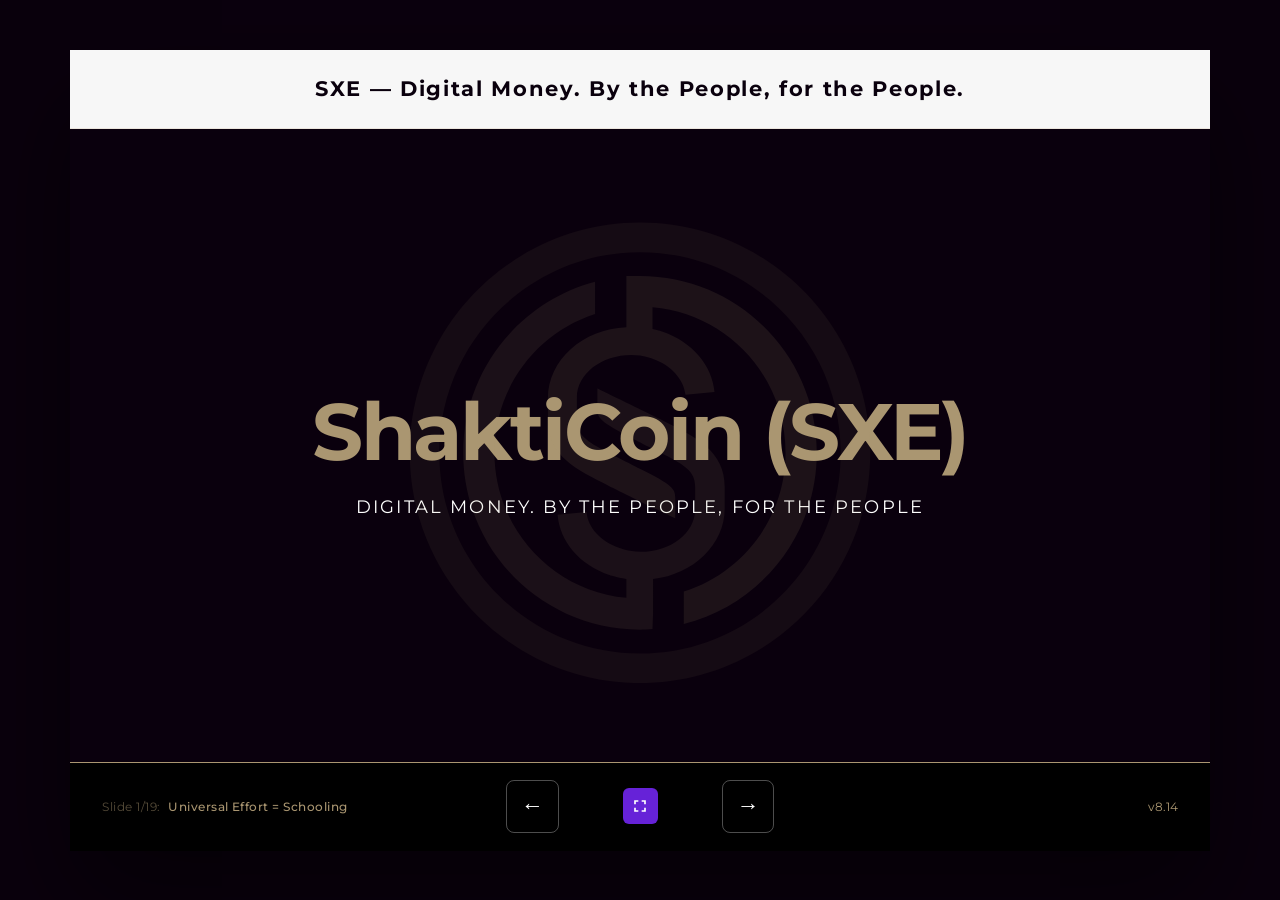
<file: version-02-14/index.html>
<!DOCTYPE html>
<html lang="en" dir="ltr">
<head>
<meta charset="utf-8">
<meta name="viewport" content="width=device-width, initial-scale=1.0, viewport-fit=cover">
<title>SXE Network | Digital Money by the People, for the People</title>
<meta name="theme-color" content="#0a000d">
<meta name="description" content="SXE Network — Digital money by the people, for the people. A Web3 financial network combining American innovation with Swiss institutional standards.">
<meta name="apple-mobile-web-app-capable" content="yes">
<meta name="apple-mobile-web-app-status-bar-style" content="black-translucent">
<meta property="og:title" content="SXE Network | Digital Money. By the People, for the People.">
<meta property="og:description" content="A Web3 financial network combining American innovation with Swiss institutional standards to serve humanity through inclusion, dignity, and shared economic agency.">
<meta property="og:type" content="website">
<link rel="canonical" href="https://sxevault.com">
<link rel="icon" type="image/svg+xml" href="data:image/svg+xml,%3Csvg xmlns='http://www.w3.org/2000/svg' viewBox='0 0 81 82'%3E%3Cpath fill='%23B49B57' d='M40.5,82C18.2,82,0,63.8,0,41.5S18.2,1,40.5,1S81,19.1,81,41.5S62.8,82,40.5,82z M40.5,6.2C21.1,6.2,5.2,22,5.2,41.5s15.8,35.3,35.3,35.3s35.3-15.8,35.3-35.3S59.9,6.2,40.5,6.2z'/%3E%3C/svg%3E">
<link rel="preconnect" href="https://fonts.googleapis.com">
<link rel="preconnect" href="https://fonts.gstatic.com" crossorigin>
<link href="https://fonts.googleapis.com/css2?family=Montserrat:wght@300;400;500;700&display=swap" rel="stylesheet">
<script type="application/ld+json">
{
  "@context": "https://schema.org",
  "@type": "Organization",
  "name": "SXE Network",
  "url": "https://shakticoin.com",
  "description": "A Web3 financial network that combines American innovation with Swiss institutional standards.",
  "email": "invest@shakticoin.com"
}
</script>
<style>
/* ==============================================
   LAYER 1: RESET & DESIGN TOKENS
   ============================================== */
* { box-sizing: border-box; margin: 0; padding: 0; }

:root {
    --c-black: #0a000d;
    --c-gold: #AA9671;
    --c-bronze: #B49B57;
    --c-beige: #F7F7F7;
    --c-green: #89AB9A;
    --c-text-primary: #2C2C2C;
    --c-text-muted: #555555;
    --c-gold-matte: #AA9671;
    --c-green-matte: #9FBFA0;
    --c-white: #FFFFFF;
    --c-muted: #888888;
    --c-muted-dark: #666666;
    --font-main: "Montserrat", -apple-system, BlinkMacSystemFont, "Segoe UI", Roboto, sans-serif;
    --header-h: 2.25rem;
    --footer-h: 3rem;
    --panel-side-padding: 1.25rem;
    --card-padding: 1rem;
    --rp-padding: 1.25rem;
}

html, body {
    font-family: var(--font-main);
    background: var(--c-black);
    min-height: 100vh;
    min-height: 100dvh;
    overflow-x: hidden;
    -webkit-font-smoothing: antialiased;
}

/* ==============================================
   LAYER 2: MOBILE PORTRAIT (base)
   ============================================== */

/* --- Header --- */
.framework-header {
    position: fixed;
    top: env(safe-area-inset-top, 0px);
    left: 0; right: 0;
    height: var(--header-h);
    padding: 0 1rem;
    background: var(--c-beige);
    color: var(--c-black);
    font-weight: 700;
    font-size: 0.7rem;
    letter-spacing: 0.05em;
    display: flex;
    align-items: center;
    justify-content: center;
    text-align: center;
    z-index: 100;
}

/* --- Floating Nav --- */
.footer-bar {
    position: fixed;
    bottom: 0;
    left: 0;
    right: 0;
    height: calc(var(--footer-h) + env(safe-area-inset-bottom, 0px));
    padding-top: 0.35rem;
    padding-right: 1rem;
    padding-bottom: env(safe-area-inset-bottom, 0px);
    padding-left: 1rem;
    display: flex;
    align-items: center;
    justify-content: center;
    gap: 0.5rem;
    background: #000000;
    border: none;
    border-top: 1px solid var(--c-gold);
    border-radius: 0;
    z-index: 100;
    box-sizing: border-box;
}

#slide-title-display { display: none; }
.version-tag { display: none; }
.nav-cluster { width: 100%; }
.nav-row { display: flex; align-items: center; justify-content: space-between; width: 100%; }
.center-stack { display: none; }

.nav-btn {
    width: 2.25rem;
    height: 2.25rem;
    min-width: 36px;
    min-height: 36px;
    border: 1px solid rgba(255,255,255,0.3);
    border-radius: 0.5rem;
    background: transparent;
    color: var(--c-white);
    font-size: 1.2rem;
    cursor: pointer;
    display: flex;
    align-items: center;
    justify-content: center;
    -webkit-tap-highlight-color: transparent;
    touch-action: manipulation;
    transition: background 0.15s, color 0.15s, border-color 0.15s;
}

.nav-btn:active {
    background: var(--c-gold);
    color: var(--c-black);
    border-color: var(--c-gold);
}

.nav-btn:focus {
    outline: none;
}

.nav-btn:focus-visible {
    outline: 2px solid var(--c-gold);
    outline-offset: 2px;
}

.slide-counter {
    color: var(--c-gold);
    font-size: 0.75rem;
    font-weight: 600;
    min-width: 3.5rem;
    text-align: center;
}

/* --- Slide Container --- */
.slide-container {
    position: relative;
    width: 100%;
    min-height: 100vh;
    min-height: 100dvh;
}

.brand-watermark {
    display: block;
    width: 70vmin;
    height: 70vmin;
    position: absolute;
    top: 50%;
    left: 50%;
    transform: translate(-50%, -50%);
    z-index: 1;
    pointer-events: none;
}
.brand-watermark svg { width: 100%; height: 100%; display: block; }
#left-ring { fill: #AA9671; opacity: 0.106; }
#right-ring { fill: #AA9671; opacity: 0.116; }
#outer-ring { fill: #AA9671; opacity: 0.07; }

/* --- Slides --- */
.slide {
    display: none;
    flex-direction: column;
    min-height: 100vh;
    min-height: 100dvh;
    padding-top: calc(var(--header-h) + env(safe-area-inset-top, 0px));
    padding-bottom: calc(var(--footer-h) + env(safe-area-inset-bottom, 0px) + 0.5rem);
    overflow-y: auto;
    -webkit-overflow-scrolling: touch;
}

.slide.active {
    display: flex;
}

/* --- Title Slide --- */
.slide.title-slide {
    background: var(--c-black);
    justify-content: center;
    align-items: center;
    text-align: center;
    padding-left: 2rem;
    padding-right: 2rem;
}

.title-content {
    display: flex;
    flex-direction: column;
    align-items: center;
    justify-content: center;
}

.hero-logo {
    font-size: 2rem;
    font-weight: 700;
    color: var(--c-gold);
    margin-bottom: 1rem;
}

.hero-tagline {
    font-size: 0.7rem;
    letter-spacing: 0.1em;
    color: var(--c-white);
    text-transform: uppercase;
}

/* --- Panels --- */
.left-panel {
    background: var(--c-beige);
    color: var(--c-text-primary);
    padding: 1.25rem;
    width: 100%;
    flex: none;
}

.right-panel {
    background: var(--c-black);
    color: var(--c-white);
    padding: 1.25rem;
    width: 100%;
    flex: none;
}

.right-panel-inner {
    width: 100%;
}

/* --- Typography --- */
h1 {
    font-size: 1.5rem;
    font-weight: 700;
    line-height: 1.1;
    margin-bottom: 0.75rem;
    text-transform: uppercase;
    letter-spacing: -0.02em;
}

h1 span { color: var(--c-bronze); }
h1 .period {
    color: var(--c-bronze);
    font-size: 0.21em;
    margin-left: 0.05em;
}

.manifesto {
    font-size: 0.85rem;
    line-height: 1.5;
    font-weight: 500;
    border-left: 2px solid var(--c-gold);
    padding-left: 1rem;
    margin-bottom: 1rem;
    margin-left: 0.25rem;
}

.manifesto p { margin-bottom: 0.75em; }
.manifesto p:last-child { margin-bottom: 0; }

.body-copy {
    font-size: 0.85rem;
    line-height: 1.6;
    color: var(--c-text-muted);
}

.body-copy p { margin-bottom: 0.75rem; }

.cta-closing {
    font-size: 2rem;
    font-weight: 500;
    line-height: 1.3;
    text-align: left;
    color: var(--c-green);
    padding-top: 1rem;
    margin-top: 3rem;
    letter-spacing: 0.02em;
}
.cta-body { color: inherit; }
.cta-closing .cta-body { color: var(--c-text-primary); }

.bullet-list {
    list-style: none;
    padding: 0;
    margin: 0;
}

.bullet-list li {
    position: relative;
    padding-left: 1.25rem;
    margin-bottom: 0.6rem;
    font-size: 0.8rem;
    line-height: 1.5;
}

.bullet-list li::before {
    content: "■";
    color: var(--c-bronze);
    position: absolute;
    left: 0;
    font-size: 0.5rem;
    top: 0.35rem;
}

/* --- Data Cards --- */
.split-mode .interface-card {
    display: flex;
    flex-direction: column;
    gap: 2rem;
}

.interface-card {
    background: rgba(255,255,255,0.03);
    border: 1px solid rgba(255,255,255,0.06);
    border-radius: 0.5rem;
    padding: 1rem;
}

.rp-grid-list {
    display: flex;
    flex-direction: column;
    gap: 0.75rem;
}

.rp-grid-item {
    padding: 1rem;
    border-top: 2px solid var(--c-gold-matte);
    background: linear-gradient(180deg, rgba(255,255,255,0.05) 0%, rgba(255,255,255,0.01) 100%);
}

.rp-label {
    font-size: 0.6rem;
    letter-spacing: 0.1em;
    text-transform: uppercase;
    color: var(--c-gold-matte);
    margin-bottom: 0.5rem;
    display: block;
    opacity: 0.8;
}

.rp-display {
    font-size: 1.25rem;
    font-weight: 300;
    color: var(--c-bronze);
    line-height: 1.2;
}

.rp-display.display-size-md { font-size: 1rem; }
.rp-display.display-mega { font-size: 2.5rem; color: var(--c-bronze); }

.rp-desc {
    font-size: 0.75rem;
    color: #FFFFFF;
    margin-top: 0.5rem;
    line-height: 1.4;
}

/* --- Special Components --- */
.sxe4-identity { text-align: center; padding: 1rem 0; }
.sxe4-frame {
    border: 1.5px solid var(--c-gold);
    padding: 2rem 1.5rem;
    display: inline-block;
}
.sxe4-mark { font-size: 3rem; font-weight: 500; color: var(--c-white); }
.sxe4-est { font-size: 0.7rem; letter-spacing: 0.3em; color: var(--c-gold); margin-top: 1rem; }

/* --- Swiss Grid --- */
.swiss-grid { margin-top: 0.75rem; }
.swiss-row {
    display: grid;
    grid-template-columns: 1fr 1fr;
    gap: 1.5rem;
    padding: 1rem 0;
    border-top: 1px solid rgba(0,0,0,0.1);
}
.swiss-row:first-child { border-top: none; }
.swiss-head { font-size: 0.65rem; font-weight: 700; letter-spacing: 0.05em; text-transform: uppercase; margin-bottom: 0.25rem; }
.swiss-body { font-size: 0.8rem; line-height: 1.4; color: var(--c-text-muted); }

/* --- Metrics --- */
.metric-value-xl { font-size: 1.75rem; font-weight: 400; color: var(--c-black); }
.metric-value-lg { font-size: 1.25rem; font-weight: 400; color: var(--c-white); }
.metric-label-gold { font-size: 0.6rem; font-weight: 600; text-transform: uppercase; color: var(--c-muted); border-top: 2px solid var(--c-gold); padding-top: 0.5rem; margin-top: 0.25rem; }
.metric-label-green { font-size: 0.6rem; font-weight: 600; text-transform: uppercase; color: var(--c-muted); border-top: 2px solid var(--c-green); padding-top: 0.5rem; margin-top: 0.25rem; }
.metric-label-neutral { font-size: 0.6rem; font-weight: 600; text-transform: uppercase; color: var(--c-muted); border-top: 2px solid var(--c-muted); padding-top: 0.5rem; margin-top: 0.25rem; }

.grid-fixed-2col { display: grid; grid-template-columns: 1fr 1fr; gap: 1rem; }

/* --- Team --- */
.rp-grid-team-custom {
    display: flex;
    flex-direction: column;
    gap: 0.5rem;
    margin-top: 1rem;
}

.swedish-grid-item {
    display: flex;
    align-items: flex-start;
    gap: 1rem;
    padding: 1rem 0;
    border-top: 1px solid rgba(0,0,0,0.1);
}

.team-headshot {
    width: 3.5rem;
    height: 3.5rem;
    border-radius: 50%;
    object-fit: cover;
    filter: grayscale(100%);
    flex-shrink: 0;
}

.team-text-body { flex: 1; }
.team-desc { font-size: 0.75rem; line-height: 1.4; color: var(--c-text-muted); margin-top: 0.25rem; }

/* Team slide overrides */
.slide[data-team="true"] .rp-display { color: var(--c-black); font-size: 1rem; }
.slide[data-team="true"] .rp-label { color: var(--c-muted); opacity: 1; margin-bottom: 0.15rem; }
.slide[data-team="true"] .right-panel { display: none; }

/* --- Beneficiary --- */
.beneficiary-card {
    position: relative;
    overflow: hidden;
    min-height: 200px;
    display: flex;
    align-items: flex-end;
    justify-content: center;
    text-align: center;
    padding: 1.5rem;
    border: 1px solid var(--c-gold);
}
.beneficiary-bg {
    position: absolute;
    inset: 0;
    width: 100%;
    height: 100%;
    object-fit: cover;
    opacity: 0.6;
    z-index: 1;
}
.beneficiary-frame {
    position: absolute;
    inset: 0.75rem;
    border: 1px solid rgba(184,155,114,0.3);
    z-index: 2;
    pointer-events: none;
}
.beneficiary-label {
    position: relative;
    z-index: 3;
}

/* --- Bars --- */
.yield-bar-container, .equity-bar-container {
    width: 100%;
    height: 0.4rem;
    background: #222;
    margin: 0.5rem 0;
    display: flex;
}
.yield-bar-segment { height: 100%; }
.w-37 { width: 37%; }
.w-63 { width: 63%; }
.equity-bar-segment-gold { background: var(--c-gold-matte); width: 80%; }
.equity-bar-segment-green { background: var(--c-green-matte); width: 20%; }
.card-section-divider {
    display: grid;
    grid-template-columns: 1fr 1fr;
    gap: 1rem;
    border-top: 1px solid rgba(255,255,255,0.1);
    padding-top: 1rem;
    margin-top: 1rem;
    font-size: 0.75rem;
}

/* --- Utilities --- */
/* Semantic hooks — no visual rules; retained as authoring landmarks for slide identification */
.text-gold { color: var(--c-gold); }
.text-green { color: var(--c-green); }
.text-gold-important { color: var(--c-gold); }
.text-green-nostroke { color: var(--c-green); }
.text-muted-dark { color: var(--c-muted-dark); }
.text-center { text-align: center; }
.text-2rem { font-size: 1.25rem; }
.opacity-70 { opacity: 0.7; }
.mt-20 { margin-top: 1rem; }
.mb-20 { margin-bottom: 1rem; }
.mb-sm { margin-bottom: 0.5rem; }
.max-width-80 { max-width: 100%; }
.ls-wide { letter-spacing: 0.3em; }
.label-centered-wide { align-self: center; letter-spacing: 0.3em; }
.swiss-row-bordered { border-bottom: 2px solid rgba(0,0,0,0.1); }
.yield-seg-gold { background: var(--c-gold); opacity: 0.8; }
.yield-seg-green { background: var(--c-green); }

/* Full bleed mode — vertical stack everywhere */
.rp-grid-stack {
    display: flex;
    flex-direction: column;
    gap: 2rem;
}
.rp-grid-stack > div {
    padding: 1rem;
    border-top: 2px solid var(--c-gold-matte);
    background: linear-gradient(180deg, rgba(255,255,255,0.04) 0%, rgba(255,255,255,0.01) 100%);
}

/* ==============================================
   LAYER 3: MOBILE LANDSCAPE
   ============================================== */
@media (orientation: landscape) and (max-height: 500px) {
    :root {
        --header-h: 2rem;
        --footer-h: 2.5rem;
    }
    .framework-header { font-size: 0.6rem; }
    h1 { font-size: 1.25rem; }
    .manifesto { font-size: 0.8rem; }
    .body-copy { font-size: 0.75rem; }
    .bullet-list li { font-size: 0.7rem; margin-bottom: 0.4rem; }
    .cta-closing { font-size: 0.85rem; margin-top: 1.5rem; line-height: 1.3; }
    .rp-display.display-mega { font-size: 2rem; }
    .left-panel, .right-panel { padding: 0.75rem; }
    .slide {
        flex-direction: row;
        overflow-y: auto;
        -webkit-overflow-scrolling: touch;
    }
    .slide .left-panel { width: 55%; flex: none; overflow-y: auto; }
    .slide .right-panel { width: 45%; flex: none; overflow-y: auto; }
    .slide[data-team="true"] .left-panel { width: 100%; }
    .slide.title-slide { flex-direction: column; }
    .footer-bar {
        padding-top: 0.25rem;
        padding-left: 0.75rem;
        padding-right: 0.75rem;
        gap: 0.35rem;
    }
    .nav-btn {
        width: 2.25rem;
        height: 2.25rem;
        min-width: 36px;
        min-height: 36px;
        font-size: 1rem;
    }
    .slide-counter { font-size: 0.65rem; min-width: 2.75rem; }
}

/* ==============================================
   LAYER 4: DESKTOP (min-width: 769px AND min-height: 501px)
   ============================================== */
@media (min-width: 769px) and (min-height: 501px) {
    :root {
        --header-h: 4.9375rem;
        --footer-h: 5.5625rem;
        --panel-side-padding: clamp(2.5rem, 6vw, 6.25rem);
        --card-padding: clamp(1.875rem, 4vw, 3.125rem);
        --rp-padding: 2.25rem;
    }
    
    body {
        display: flex;
        flex-direction: column;
        align-items: center;
        justify-content: center;
        overflow: hidden;
    }
    
    .framework-header {
        position: absolute;
        font-size: 1.3rem;
        letter-spacing: 0.08em;
        padding: 0 2.5rem;
        border-bottom: 1px solid rgba(184, 155, 114, 0.2);
    }
    
    .footer-bar {
        position: absolute;
        height: calc(var(--footer-h) + env(safe-area-inset-bottom, 0px));
        padding-top: 0;
        padding-left: 2rem;
        padding-right: 2rem;
        box-sizing: border-box;
        display: grid;
        grid-template-columns: 1fr auto 1fr;
        align-items: center;
        justify-content: stretch;
    }
    
    .nav-cluster { width: auto; justify-self: center; }
    .nav-row { justify-content: center; gap: 2rem; }
    .nav-btn { width: 3.3rem; height: 3.3rem; font-size: 1.4rem; }
    #slide-title-display { display: block; justify-self: start; font-size: 0.75rem; font-weight: 500; letter-spacing: 0.04em; color: var(--c-gold); }
    .meta-data { opacity: 0.50; font-weight: 400; margin-right: 0.25rem; }
    .version-tag { display: block; justify-self: end; font-size: 0.75rem; color: var(--c-gold); }
    .center-stack { display: flex; position: relative; width: 35px; height: 36px; align-items: center; justify-content: center; margin-inline: 2rem; }
    .fullscreen-trigger { width: 100%; height: 100%; background: #6622D8; border: none; border-radius: 6px; padding: 0; color: #FFFFFF; cursor: pointer; display: flex; align-items: center; justify-content: center; }
    .fullscreen-trigger svg { width: 1.25rem; height: 1.25rem; fill: currentColor; }
    .email-link { display: block; position: absolute; bottom: 100%; left: 50%; transform: translateX(-50%); padding: 0.25rem 0.75rem; color: #FFFFFF; font-size: 0.65rem; text-decoration: none; opacity: 0; pointer-events: none; }
    .center-stack:hover .email-link { opacity: 1; pointer-events: auto; }
    .slide-counter { display: none; }
    .slide[aria-label*="Slide 2"] .rp-display,
    .slide[aria-label*="Slide 3"] .rp-display,
    .slide[aria-label*="Slide 12"] .rp-display { color: #FFFFFF; }
    .slide[aria-label*="Slide 3"] .rp-desc { color: var(--c-gold); }
    
    .slide-container { position: relative; overflow: hidden; width: 89vw; height: 89vh; min-height: auto; max-width: 1600px; max-height: 900px; box-shadow: 0 3.125rem 6.25rem rgba(0,0,0,0.5); }
    .slide { height: 100%; min-height: auto; padding: 0; overflow: hidden; }
    .slide.active { display: grid; grid-template-columns: 1.3fr 0.7fr; align-items: stretch; }
    .slide.title-slide.active { display: flex; }
    .slide.active[data-team="true"] { grid-template-columns: 1fr; }
    
    .left-panel { height: 100%; overflow-y: auto; padding: calc(var(--header-h) + 1rem) var(--panel-side-padding) 2.5rem var(--panel-side-padding); display: flex; flex-direction: column; justify-content: flex-start; }
    .right-panel { height: 100%; overflow-y: auto; padding: var(--rp-padding); padding-top: calc(var(--header-h) + 1rem); padding-bottom: 110px; display: flex; flex-direction: column; justify-content: flex-start; border-left: 1px solid rgba(255,255,255,0.05); }
    .right-panel-inner { flex: 1; display: flex; flex-direction: column; justify-content: center; }
    .left-panel::-webkit-scrollbar, .right-panel::-webkit-scrollbar { display: none; }
    .left-panel, .right-panel { -ms-overflow-style: none; scrollbar-width: none; }
    
    h1 { font-size: 2.75rem; line-height: 1.0; margin: 0 0 1.875rem 0; letter-spacing: -0.025em; }
    h1 > span:not(.period) { display: block; }
    .manifesto { font-size: 1.25rem; margin-bottom: 0.75rem; border-left-width: 3px; }
    .cta-closing { font-size: 2rem; line-height: 1.2; }
    .body-copy { font-size: 1.125rem; line-height: 1.8; margin-top: 0.5rem; }
    .body-copy p { margin-bottom: 1.25rem; }
    .bullet-list li { font-size: 1rem; margin-bottom: 0.9375rem; line-height: 1.6; }
    
    .interface-card { background: #1c1f24; padding: var(--card-padding); gap: 2rem; }
    .rp-grid-item { padding: 2rem; border: 1px solid rgba(255, 255, 255, 0.05); border-top: 2px solid var(--c-gold-matte); }
    .rp-label { font-size: 0.7rem; font-weight: 600; letter-spacing: 0.12em; margin-bottom: 0.75rem; }
    .rp-display { font-size: clamp(2.5rem, 4vw, 3.5rem); letter-spacing: -0.03em; }
    .rp-display.display-size-md { font-size: 1.5rem; }
    .rp-display.display-mega { font-size: 5rem; }
    .rp-desc { font-size: 0.9rem; line-height: 1.5; }
    
    .sxe4-frame { padding: 3rem 2.5rem; border-width: 2px; }
    .sxe4-mark { font-size: 7rem; }
    .sxe4-est { font-size: 0.9rem; letter-spacing: 0.4em; }
    
    .team-headshot { width: 5.5rem; height: 5.5rem; }
    .slide[data-team="true"] .left-panel { width: 100%; align-items: center; padding-top: 6rem; }
    .slide[data-team="true"] .rp-display { font-size: 1.4rem; }
    .slide[data-team="true"] .rp-label { font-size: 0.8rem; }
    .slide[data-team="true"] h1 > span:not(.period) { display: inline; }
    .rp-grid-team-custom { display: grid; grid-template-columns: repeat(2, 1fr); gap: 2.5rem 2rem; }
    .team-desc { font-size: 0.85rem; line-height: 1.5; margin-top: 0.4rem; }
    
    .brand-watermark { width: clamp(292px, 51.8vmin, 680px); height: clamp(292px, 51.8vmin, 680px); }
    
    .hero-logo { font-size: clamp(2.5rem, 8vw, 5rem); letter-spacing: -0.03em; }
    .hero-tagline { font-size: clamp(0.75rem, 2vw, 1.125rem); letter-spacing: 0.12em; }
    
    .rp-grid-stack { gap: 4rem; }
    
    /* Slide 12 pattern: card stretches full panel, items distribute evenly */
    .slide[aria-label*="Slide 12"] .right-panel-inner { justify-content: flex-start; }
    .slide[aria-label*="Slide 12"] .interface-card { flex: 1; display: flex; flex-direction: column; }
    .slide[aria-label*="Slide 12"] .rp-grid-list { flex: 1; justify-content: space-evenly; }
    /* Slide 14 pattern: match slide 12 top-align */
    .slide[aria-label*="Slide 14"] .right-panel-inner { justify-content: flex-start; }
    .slide[aria-label*="Slide 14"] .interface-card { flex: 1; display: flex; flex-direction: column; justify-content: center; }
    .slide[aria-label*="Slide 14"] .body-copy { line-height: 1.4; }
    .slide[aria-label*="Slide 14"] .bullet-list li { letter-spacing: -0.02em; margin-bottom: 0.75rem; }
    .slide[aria-label*="Slide 14"] .manifesto { line-height: 1.3; }
    /* Slide 19 pattern: match slide 12 top-align */
    .slide[aria-label*="Slide 19"] .right-panel-inner { justify-content: flex-start; }
    .slide[aria-label*="Slide 19"] .interface-card { flex: 1; display: flex; flex-direction: column; justify-content: center; }
    .rp-grid-list { gap: 1.5rem; }
    .swiss-grid { margin-top: 1.5rem; }
    .swiss-row { padding: 1.25rem 0; }
    .swiss-head { font-size: 0.7rem; }
    .swiss-body { font-size: 0.9rem; }
    .slide[aria-label*="Slide 12"] .swiss-head { font-size: 1.2rem; }
    .slide[aria-label*="Slide 12"] .swiss-body { font-size: 1.0rem; }
    .metric-value-xl { font-size: 2.5rem; }
    
    /* Slide 11: beneficiary image fills 79% of right panel, label at bottom */
    .beneficiary-card { min-height: 79%; flex: none; height: 79%; align-items: flex-end; justify-content: center; }
    .beneficiary-card .beneficiary-frame { display: none; }
    .beneficiary-label { padding-bottom: 1.5rem; }
    .beneficiary-label .rp-display.text-2rem { font-size: 2rem; }
    
    /* --- Fullbleed slides: hide header, reclaim space --- */
    .slide-container.is-fullbleed .framework-header { display: none; }
    .slide-container.is-fullbleed .slide.active .left-panel { padding-top: 1.5rem; }
    .slide-container.is-fullbleed .slide.active .right-panel { padding-top: 1.5rem; }
    .slide-container.is-fullbleed .slide.active[data-team="true"] .left-panel { padding-top: 2.5rem; }
}

/* ==============================================
   ACCESSIBILITY
   ============================================== */
.skip-link {
    position: absolute;
    top: -100%;
    left: 0;
    background: var(--c-gold);
    color: var(--c-black);
    padding: 0.5rem 1rem;
    z-index: 200;
    font-size: 0.85rem;
    font-weight: 600;
    text-decoration: none;
}

.skip-link:focus {
    top: 0;
}

/* ==============================================
   LAYER 5: ACCESSIBILITY
   ============================================== */
@media (prefers-reduced-motion: reduce) {
    *, *::before, *::after {
        transition-duration: 0.01ms !important;
        animation-duration: 0.01ms !important;
        animation-iteration-count: 1 !important;
    }
}
@media (forced-colors: active) {
    .nav-btn, .slide-counter, .footer-bar { border: 1px solid ButtonText; }
    .interface-card { border: 1px solid CanvasText; }
}
@media (prefers-contrast: more) {
    :root {
        --c-text-muted: #333333;
        --c-muted: #555555;
    }
    .body-copy, .rp-desc { color: var(--c-text-primary); }
}

/* ==============================================
   LAYER 5b: PRINT
   ============================================== */
@media print {
    body { background: #fff; color: #000; overflow: visible; }
    .slide-container { width: 100%; max-width: none; max-height: none; height: auto; box-shadow: none; overflow: visible; position: static; }
    .slide { display: grid !important; grid-template-columns: 1.3fr 0.7fr; height: auto; min-height: auto; page-break-after: always; break-after: page; page-break-inside: avoid; break-inside: avoid; overflow: visible; position: static; }
    .slide:not(.active) { display: grid !important; }
    .slide.title-slide { grid-template-columns: 1fr; }
    .slide[data-team="true"] { grid-template-columns: 1fr; }
    .slide.full-bleed-mode { grid-template-columns: 1.3fr 0.7fr; }
    .left-panel, .right-panel { height: auto; overflow: visible; padding: 1rem; position: static; }
    .left-panel { background: #fff; }
    .right-panel { background: #f5f5f5; }
    .framework-header, .footer-bar, .skip-link, .brand-watermark { display: none; }
    .interface-card { background: #f5f5f5; border: 1px solid #ccc; }
    .right-panel-inner { height: auto; overflow: visible; }
    .rp-display, h1, .manifesto, .body-copy, .rp-label, .rp-desc { color: #000; }
    .cta-closing { color: #000; font-size: 1.25rem; margin-top: 1.5rem; }
    .cta-closing .cta-body { color: #000; }
    .text-gold, .text-green, .text-gold-important { color: #000; }
    .swiss-grid { margin-top: 0.75rem; }
    .swiss-row { padding: 0.5rem 0; gap: 0.75rem; page-break-inside: avoid; break-inside: avoid; }
    .swiss-head, .swiss-body { color: #000; }
    .metric-value-xl, .metric-value-lg { color: #000; }
    .metric-label-gold, .metric-label-green, .metric-label-neutral { color: #333; }
    .bullet-list li { page-break-inside: avoid; break-inside: avoid; }
    * { -webkit-print-color-adjust: exact; print-color-adjust: exact; }
}
</style>
</head>
<body>
<a href="#main-content" class="skip-link">Skip to content</a>
<main id="main-content">
<div class="slide-container">
    <div class="framework-header">SXE — Digital Money. By the People, for the People.</div>
    
    <div class="brand-watermark" aria-hidden="true">
        <svg xmlns="http://www.w3.org/2000/svg" viewBox="0 0 81 82" aria-hidden="true">
            <g>
                <path id="left-ring" d="M42.7,72.5c-0.7,0.1-1.5,0.1-2.2,0.1c-17.2,0-31.1-13.9-31.1-31.1c0-14.4,9.9-26.6,23.2-30.1v5.7c-10.3,3.3-17.7,13-17.7,24.4c0,13.3,10.2,24.3,23.2,25.5v-3.3c-1.8-0.3-3-0.7-3-0.7c-5.2-1.8-8.7-5.8-9.1-10.6l5.1-0.5c0.2,2.7,2.5,5.2,5.7,6.3c0,0,1.6,0.7,3.8,0.7c5.3,0,9.6-3.3,9.6-7.5v-3.8c0-2.4-1-3.5-5-5.6c0,0-5.1-2.5-5.9-3c-6-3-6.3-3.7-6.3-5.2v-3.6c1.1,0.5,11.5,5.6,11.5,5.6c6,3,10.9,5.4,10.9,11.7v3.8c0,6.3-5.5,11.6-12.6,12.4v6z"/>
                <path id="right-ring" d="M40.5,10.4c17.2,0,31.1,13.9,31.1,31.1c0,14.5-9.9,26.7-23.4,30.1v-5.7c10.4-3.3,17.9-13,17.9-24.4C66.1,28,55.8,17,42.7,15.9v3.8c1.1,0.2,1.8,0.5,1.8,0.5c5.2,1.8,8.7,5.9,9.1,10.6l-5.1,0.5c-0.3-2.7-2.5-5.2-5.7-6.3c0,0-1.6-0.7-3.8-0.7c-5.3,0-9.6,3.3-9.6,7.5v3.8c0,2.4,1,3.5,5,5.6c0,0,5,2.5,5.9,3c6.1,3,6.4,3.7,6.4,5.2v3.6c-1.2-0.5-11.5-5.6-11.5-5.6c-6.1-3-10.9-5.4-10.9-11.7v-3.8c0-6.7,6.1-12.2,13.8-12.5v-9z"/>
                <path id="outer-ring" d="M40.5,82C18.2,82,0,63.8,0,41.5S18.2,1,40.5,1S81,19.1,81,41.5S62.8,82,40.5,82z M40.5,6.2C21.1,6.2,5.2,22,5.2,41.5s15.8,35.3,35.3,35.3s35.3-15.8,35.3-35.3S59.9,6.2,40.5,6.2z"/>
            </g>
        </svg>
    </div>
<div aria-label="Title slide" class="slide title-slide active" data-title="Universal Effort = Schooling" role="region" tabindex="-1">
        <div class="title-content">
            <div class="hero-logo">ShaktiCoin (SXE)</div>
            <div class="hero-tagline">DIGITAL MONEY. BY THE PEOPLE, FOR THE PEOPLE</div>
        </div>
    </div>

    <div aria-label="Slide 2/19: WHO ARE WE?" class="slide" data-title="Who Are We?" role="region" tabindex="-1">
        <div class="left-panel">
            <h1>Global <span>Mandate<span class="period">■</span></span></h1>
            <div class="manifesto">
                <p>We are the Swiss Shakti Foundation, a Swiss–U.S.–based non-governmental organization with a global human-development mandate focused on empowering school-going children to unlock scalable human potential and reinforce the family ecosystems that sustain long-term educational and economic mobility.</p>
                <p>Rooted in Swiss standards of privacy and integrity, and drawing on America’s leadership in innovation and opportunity, the Foundation advances education by strengthening individual agency and economic participation at every stage of life. Through a sovereign digital wallet, it safeguards choice, dignity, and the public interest.</p>
            </div>
            <div class="body-copy">
                <ul class="bullet-list">
                    <li class="mb-sm"><strong>Governance:</strong> Domiciled in a stable regulatory environment, with governance designed to ensure neutrality, asset protection, democratic alignment, and responsible entrepreneurship.</li>
                    <li><strong>Architecture:</strong> A secure Web3-native Layer-1 DeFi network built on a third-generation proprietary blockchain protocol. Aligned with U.S. financial compliance rules and Swiss data-privacy standards. Designed for responsible public-interest economic use worldwide.</li>
                </ul>
            </div>
        </div>
        <div class="right-panel">
            <div class="right-panel-inner">
                <div class="interface-card">
                    <div class="rp-grid-list">
                        <div class="rp-grid-item">
                            <span class="rp-label">LEGAL PILLAR 1</span>
                            <div class="rp-display display-size-md">ZUG, SWITZERLAND</div>
                        </div>
                        <div class="rp-grid-item">
                            <span class="rp-label">LEGAL PILLAR 2</span>
                            <div class="rp-display display-size-md">WYOMING, USA COMPLIANCE</div>
                        </div>
                        <div class="rp-grid-item">
                            <span class="rp-label">BANKING</span>
                            <div class="rp-display display-size-md">US FINANCIAL COMPLIANCE</div>
                        </div>
                    </div>
                </div>
            </div>
        </div>
    </div>

    <div aria-label="Slide 3/19: WHO DO WE SERVE?" class="slide" data-title="Who Do We Serve?" role="region" tabindex="-1">
        <div class="left-panel">
            <h1>Untapped <span>Billions<span class="period">■</span></span></h1>
            <div class="manifesto">
                <p>We raise awareness among parents of school-going children that they are not alone and that a global community stands with them to support access to education at critical moments.</p>
                <p>Our engagement is directed exclusively toward parents and families—not children—recognizing households as the primary drivers of educational continuity and economic stability.</p>
                <p>By equipping families with knowledge and access, we enable them to become financially capable and to bring others excluded by today’s financial systems—including the 1.7 billion unbanked worldwide—into participation.</p>
            </div>
            <div class="body-copy">
                <ul class="bullet-list">
                    <li class="mb-sm"><strong>Native Yield:</strong> Each verified school day mines one SXE Coin—$5.00 USD—for parents or guardians, supporting a child’s return to school under the PoE Protocol.</li>
                    <li><strong>The Unbanked:</strong> For individuals without access to traditional banking, SXE Pay transforms a mobile device into a gateway to hope—helping people take part in the global economy and everyday payments.</li>
                </ul>
            </div>
        </div>
        <div class="right-panel">
            <div class="right-panel-inner">
                <div class="interface-card">
                    <div class="rp-grid-list">
                        <div class="rp-grid-item">
                            <span class="rp-label">ASSET CLASS</span>
                            <div class="rp-display display-size-md">LAYER-1 TOKEN</div>
                        </div>
                        <div class="rp-grid-item">
                            <span class="rp-label">INCENTIVE</span>
                            <div class="rp-display display-size-md">NATIVE, LEAST RESISTANCE</div>
                        </div>
                        <div class="rp-grid-item">
                            <span class="rp-label">POTENTIAL TO IMPACT</span>
                            <div class="rp-display">2.3 B</div>
                            <div class="rp-desc">School Children</div>
                        </div>
                    </div>
                </div>
            </div>
        </div>
    </div>

    <div aria-label="Slide 4/19: SOVEREIGN WALLET" class="slide" data-title="Sovereign Wallet" role="region" tabindex="-1">
        <div class="left-panel">
            <h1>Money Without <span>Borders<span class="period">■</span></span></h1>
            <div class="manifesto">
                Engineered to connect people and institutions without friction. We unlock collective prosperity — governed by precision, discipline, clarity, and accountability.
            </div>
            <div class="body-copy">
                <p>Fiat currencies breaks at the border. For global families, value erodes through jurisdictional friction. Worse still, wealth remains hostage to geopolitical instability. Fiat currency is a local instrument — vulnerable to systematic debasement and inflationary erosion — and ill-equipped to survive in a global reality.</p>
                <ul class="bullet-list">
                    <li><strong>Global Unit:</strong> A single, trusted measure of value — clear, familiar, and frictionless.</li>
                    <li><strong>Sovereign:</strong> You hold the keys. No corporation controls your assets.</li>
                    <li><strong>Instant Settlement:</strong> Value moves at the speed of information. SXE makes it possible.</li>
                </ul>
            </div>
        </div>
        <div class="right-panel">
            <div class="right-panel-inner">
                <div class="sxe4-identity">
                    <div class="sxe4-frame">
                        <div class="sxe4-mark">SXE</div>
                    </div>
                    <div class="sxe4-est">EST. 2019</div>
                </div>
            </div>
        </div>
    </div>

    <div aria-label="Slide 5/19: ENTITY" class="slide" data-title="Entity" role="region" tabindex="-1">
        <div class="left-panel">
            <h1>WEB3 <span>Asset Holder<span class="period">■</span></span></h1>
            <div class="manifesto">SXE: One global unit of account—no exchange rates, no political manipulation. Built to unleash innovation, resist inflation, and turn micro-ownership into real-world action.</div>
            <div class="body-copy">
                <p>In a world of 180+ fiat currencies, the friction of exchange costs the global economy billions each day. SXE unifies this fragmented map—and in doing so, it mines value.</p>
                <ul class="bullet-list">
                    <li><strong>The Anchor:</strong> A neutral reserve asset designed for stability, not speculation.</li>
                    <li><strong>The Sovereign:</strong> You are an asset holder, not just a user. No political manipulation. No border restrictions.</li>
                    <li><strong>The Action:</strong> Turn micro-ownership into macro-economic force.</li>
                </ul>
            </div>
        </div>
        <div class="right-panel">
            <div class="right-panel-inner">
                <div class="interface-card">
                    <div class="rp-grid-item">
                        <span class="rp-label">GLOBAL STANDARD</span>
                        <div class="rp-display display-mega">ONE</div>
                        <div class="rp-desc max-width-80">Unified Unit of&nbsp;Value</div>
                    </div>
                </div>
            </div>
        </div>
    </div>

    <div aria-label="Slide 6/19: OPPORTUNITY" class="slide" data-title="Opportunity" role="region" tabindex="-1">
        <div class="left-panel">
            <h1>Satoshi's <span>Second Act<span class="period">■</span></span></h1>
            <div class="manifesto">SXE doesn’t replace fiat currencies or Bitcoin. It makes money work better. We reduce friction and let value reach people directly.</div>
            <div class="body-copy">
                <p>The total addressable market is not the crypto market cap of ~$3T; it is the global M2 money supply of $120T+—and growing. At this scale, we are called to build open, neutral financial rails that empower families, respect communities, and honor the sovereignty of nations.</p>
                <ul class="bullet-list">
                    <li><strong>Web3 Era:</strong> Legacy finance erodes value through inflation and exclusion. SXE restores it.</li>
                    <li><strong>The Target:</strong> Replacing friction-heavy fiat rails.</li>
                    <li><strong>The Shift:</strong> Capital is moving from centralized to decentralized.</li>
                    <li><strong>The Gap:</strong> Bitcoin is digital gold; SXE is digital cash.</li>
                </ul>
            </div>
        </div>
        <div class="right-panel">
            <div class="right-panel-inner">
                <div class="interface-card">
                    <div class="rp-grid-item">
                        <span class="rp-label">TOTAL ADDRESSABLE MARKET</span>
                        <div class="rp-display display-mega">$120T</div>
                        <div class="rp-desc max-width-80">Global M2 Money&nbsp;Supply</div>
                    </div>
                </div>
            </div>
        </div>
    </div>

    <div aria-label="Slide 7/19: VALUE STRIPPING" class="slide" data-title="Value Stripping" role="region" tabindex="-1">
        <div class="left-panel">
            <h1>Friction, <span>Cost of Complexity<span class="period">■</span></span></h1>
            <div class="manifesto">
                <p>Fiat money loses value as it crosses borders. Much of today’s crypto market is driven by speculative cycles rather than productive use. In both systems, users repeatedly absorb losses as commerce follows the same pattern of friction, volatility, and erosion. Shakti’s DeFi network is designed to correct this structural defect by providing a stable, unified bridge that reduces fragmentation, volatility, systemic confusion, and complexity—while restoring continuity and economic coherence.</p>
            </div>
            <div class="body-copy">
                <p>SXE, a financial system that stops value stripping and restores continuity, trust, and economic coherence.</p>
                <ul class="bullet-list">
                    <li><strong>The Barrier:</strong> Complexity is the enemy of adoption.</li>
                    <li><strong>The SXE Rail:</strong> We strip away the layers. No value stripping bridges. No smart contract risk. Just a direct rail to financial sovereignty.</li>
                </ul>
            </div>
        </div>
        <div class="right-panel">
            <div class="right-panel-inner">
                <div class="interface-card">
                    <div class="rp-grid-item">
                        <span class="rp-label opacity-70">ECONOMIC LOSS</span>
                        <div class="rp-display display-mega">$2T</div>
                        <div class="rp-desc">Annual cost of cross-border&nbsp;friction</div>
                    </div>
                </div>
            </div>
        </div>
    </div>

    <div aria-label="Slide 8/19: CONSENSUS" class="slide" data-title="Consensus" role="region" tabindex="-1">
        <div class="left-panel">
            <h1>Proof Of <span>Effort<span class="period">■</span></span></h1>
            <div class="manifesto">
                <p>Value arises from human effort. It cannot be manufactured by decree; it emerges through effort that is ethically grounded, openly verified, socially validated, and transparently accounted for and quantified.</p>
            </div>
            <div class="body-copy">
                <p>We are the third generation of consensus.</p>
                <ul class="bullet-list">
                    <li><strong>Gen 1 (Bitcoin/PoW):</strong> Privileges <em>Hardware</em>. Wastes energy.</li>
                    <li><strong>Gen 2 (Ethereum/PoS):</strong> Privileges <em>Capital</em>. Centralizes wealth.</li>
                    <li><strong>Gen 3 (Shakti/PoE):</strong> Privileges the <em>Individual</em>. Distributes value based on verified human contribution.</li>
                </ul>
            </div>
        </div>
        <div class="right-panel">
            <div class="right-panel-inner">
                <div class="interface-card">
                    <div class="rp-grid-item">
                        <span class="rp-label">THE MINING RIG</span>
                        <div class="rp-display display-mega">HUMAN</div>
                        <div class="rp-desc">The only renewable resource that matters—and compounds.</div>
                    </div>
                </div>
            </div>
        </div>
    </div>

    <div aria-label="Slide 9/19: HUMAN ACTION" class="slide" data-title="Human Action" role="region" tabindex="-1">
        <div class="left-panel">
            <h1>Shakti, Expression <span>Of Human Effort<span class="period">■</span></span></h1>
            <div class="manifesto">
                <p>Organized education is not optional—it is the foundation of human progress. By engaging children in schooling, we invest not only in their future, but in the future of humanity itself.</p>
            </div>
            <div class="body-copy">
                <p>Humanity is here to stay—and so is digital money. Why wait?</p>
                <ul class="bullet-list">
                    <li><strong>The Reality:</strong> When children learn, humanity moves forward—stronger and safer. Education doesn’t just prepare us for life; it protects the future we share.</li>
                </ul>
            </div>
        </div>
        <div class="right-panel">
            <div class="right-panel-inner">
                <div class="interface-card">
                    <div class="rp-grid-item">
                        <span class="rp-label">NETWORK SECURITY</span>
                        <div class="rp-display">FUTURE<br/><span class="text-muted-dark">PROOF</span></div>
                        <div class="rp-desc">Children remain the most precious resource, strengthening across&nbsp;generations.</div>
                    </div>
                </div>
            </div>
        </div>
    </div>

    <div aria-label="Slide 10/19: WHAT WE HAVE ACHIEVED" class="slide" data-title="What We Have Achieved" role="region" tabindex="-1">
        <div class="left-panel">
            <h1>Direct Rail <span>Is Built<span class="period">■</span></span></h1>
            <div class="manifesto">We did not just write a whitepaper. We built a transparent monetary and economic architecture of sovereign, family-centered economic units—anchored in democratic public law, operationalized through code, and validated through over three years of testing.</div>
            <div class="body-copy">
                <p>The infrastructure is built. The legal rails are laid. The network is live.</p>
                <ul class="bullet-list">
                    <li><strong>The Code:</strong> Proprietary PoE Layer-1 blockchain is live on mainnet and actively mining.</li>
                    <li><strong>The Law:</strong> A dual-jurisdiction framework connecting Zug integrity with Wyoming innovation.</li>
                    <li><strong>The Network:</strong> Strategic tech engagements with IBM, Atlassian, and Slack.</li>
                </ul>
            </div>
        </div>
        <div class="right-panel">
            <div class="right-panel-inner">
                <div class="interface-card">
                    <div class="rp-grid-item">
                        <span class="rp-label">JURISDICTIONAL BRIDGE</span>
                        <div class="rp-display">SWISS<br/><span style="color:#F7F7F7">USA</span></div>
                        <div class="rp-desc">Built from day one to connect humanity with the world's leading financial centers.</div>
                    </div>
                </div>
            </div>
        </div>
    </div>

    <div aria-label="Slide 11/19: EXECUTION" class="slide" data-title="Execution" role="region" tabindex="-1">
        <div class="left-panel">
            <h1>History Is <span>Written<span class="period">■</span></span></h1>
            <div class="manifesto">The separation of money and state represents a once-in-a-century innovation. Join us in building it.</div>
            <div class="body-copy">
                <p>The cat is out of the bag. The evolution of money has entered a new phase, signaled by Bitcoin’s demonstration that value can move without centralized intermediaries.</p>
                <p>The legacy financial system is increasingly strained by debt accumulation, censorship, and structural inefficiency. At the same time, a new system—grounded in transparency, inclusion, and technological integrity—is beginning to take form.</p>
                <p>The evidence is clear. The structure is in place. Participation at this stage represents entry at the formative foundation of a new monetary framework.</p>
            </div>
        </div>
        <div class="right-panel immersive-mode">
            <div class="right-panel-inner">
                <div class="interface-card beneficiary-card">
                    <img src="[data-uri]" class="beneficiary-bg" alt="Student Beneficiary" loading="lazy" width="800" height="532">
                    <div class="beneficiary-frame"></div>
                    <div class="beneficiary-label">
                        <span class="rp-display text-2rem">THE BENEFICIARY</span>
                    </div>
                </div>
            </div>
        </div>
    </div>

    <div aria-label="Slide 12/19: WHAT WE HAVE BUILT" class="slide full-bleed-mode" data-sovereign="true" data-fullbleed="true" data-title="What We Have Built" role="region" tabindex="-1">
        <div class="left-panel">
            <div>
                <h1>What We Have <span>Built<span class="period">■</span></span></h1>
                <div class="manifesto">A user-directed movement established under a Swiss–U.S. NGO charter to advance equitable access to education and financial inclusion.</div>
                <p>Engineered a native Layer-1 protocol and sovereign asset providing an open bridge for public participation, supported by embedded protocol-level compliance, including:</p>
            </div>
            <div class="swiss-grid">
                <div class="swiss-row">
                    <div><div class="swiss-head">PoE PROTOCOL</div><div class="swiss-body">Engineered a protocol that monetizes verified human effort into a global, fungible digital asset</div></div>
                    <div><div class="swiss-head">GLOBAL CAPITAL ENGINE</div><div class="swiss-body">Architected a permissionless digital note infrastructure aligned at the protocol level with the Swiss regulatory framework.</div></div>
                </div>
                <div class="swiss-row">
                    <div><div class="swiss-head">SOVEREIGN WALLET</div><div class="swiss-body">Deployed a user-friendly, self-custodial wallet that preserves individual financial agency.</div></div>
                    <div><div class="swiss-head">DeFi RAIL</div><div class="swiss-body">Engineered a P2P DeFi infrastructure for direct settlement, linking consumers and enterprises through institutional-grade compliance.</div></div>
                </div>
                <div class="swiss-row swiss-row-bordered">
                    <div><div class="swiss-head">CARBON-NEUTRAL NETWORK</div><div class="swiss-body">Optimized Byzantine consensus to democratize SXE mining across standard consumer hardware.</div></div>
                    <div><div class="swiss-head">PERMISSIONLESS BLOCKCHAIN</div><div class="swiss-body">Architected an end-to-end financial bridge where users issue their own native Layer-1 digital assets directly.</div></div>
                </div>
            </div>
        </div>
        <div class="right-panel">
            <div class="right-panel-inner">
                <div class="interface-card">
                    <div class="rp-grid-list">
                        <div class="rp-grid-item">
                            <span class="rp-label">POSITIONING</span>
                            <div class="rp-display display-size-md">OPEN DeFi DIRECT</div>
                        </div>
                        <div class="rp-grid-item">
                            <span class="rp-label">USER EXPERIENCE</span>
                            <div class="rp-display display-size-md">PEER-TO-PEER, DIRECT</div>
                        </div>
                        <div class="rp-grid-item">
                            <span class="rp-label">MAJOR MILESTONE</span>
                            <div class="rp-display display-size-md">PUBLIC DEBT MARKET</div>
                        </div>
                        <div class="rp-grid-item">
                            <span class="rp-label">GOVERNANCE</span>
                            <div class="rp-display display-size-md">AUTONOMOUS&nbsp;PROTOCOL</div>
                        </div>
                    </div>
                </div>
            </div>
        </div>
    </div>

    <div aria-label="Slide 13/19: FUEL OUR EXPANSION" class="slide" data-title="Fuel Our Expansion" role="region" tabindex="-1">
        <div class="left-panel">
            <h1>Fuel Our <span>Expansion<span class="period">■</span></span></h1>
            <div class="manifesto">This Series A serves as the capital bridge between initial execution and the long-term global rollout of the SXE Digital Bond program.</div>
            <div class="body-copy">
                <p>We are raising <strong>$5M</strong> to secure the dual-jurisdiction structure and ignite the mining network.</p>
                <ul class="bullet-list">
                    <li><strong>40% Operations:</strong> Securing the Swiss/US legal fortress and staffing.</li>
                    <li><strong>30% Global Scale:</strong> Incentivizing mining nodes in key international corridors.</li>
                    <li><strong>30% Infrastructure:</strong> Hardening the network protocols for mass adoption.</li>
                </ul>
            </div>
        </div>
        <div class="right-panel">
            <div class="right-panel-inner">
                <div class="interface-card">
                    <div class="rp-grid-item">
                        <span class="rp-label">FUNDING TARGET</span>
                        <div class="rp-display display-mega">$5M</div>
                        <div class="rp-desc">Series A · Hybrid Debt + Equity Unit</div>
                    </div>
                </div>
            </div>
        </div>
    </div>

    <div aria-label="Slide 14/19: SXE NETWORK EARNINGS" class="slide" data-fullbleed="true" data-title="SXE NETWORK EARNINGS" role="region" tabindex="-1">
        <div class="left-panel">
            <h1>SXE Network <span>Earnings<span class="period">■</span></span></h1>
            <div class="manifesto">Never before in human history has a cross-border financial network been built by the people, for the people—with financial compliance embedded at the protocol level within its operating framework. Bitcoin paved the way. The SXE Network extends this model by combining American innovation with Swiss institutional standards to advance inclusion, dignity, and shared economic agency.</div>
            <div class="body-copy">
                <p>The SXE Network moves value—money, data, and digital assets—at a fraction of the cost of legacy systems and it serves as the intelligence layer of the new digital economy.</p>
                <ul class="bullet-list">
                    <li><strong>Universal Reach:</strong> Enables direct, global P2P participation without intermediaries, capturing protocol-level fees on each transaction.</li>
                    <li><strong>Circle of Influence:</strong> Wallet holders to act as micro-CEOs, exercising economic agency through P2P liquidity provision and peer onboarding, enabling both participants and the network to grow in tandem.</li>
                    <li><strong>Frictionless Ecosystem:</strong> Provides a zero-gatekeeper environment that supports real-time value exchange anchored to verified human effort.</li>
                    <li><strong>Exponential Utility:</strong> Leverages a “mass adoption” model in which growth is driven by P2P participation, with participants incentivized on equal footing to contribute to the governance of the Web3 economy.</li>
                    <li><strong>Sovereign Infrastructure:</strong> Grows in value with network effects, as the efforts of all school-going children are measured equally, monetized transparently, and recognized with dignity worldwide.</li>
                </ul>
            </div>
        </div>
        <div class="right-panel">
            <div class="right-panel-inner">
                <div class="interface-card">
                    <div class="rp-grid-item">
                        <span class="rp-label">PROTOCOL YIELD</span>
                        <div class="rp-display">EVERY SEC.</div>
                        <div class="rp-desc">Programmatic Reward Distribution</div>
                    </div>
                </div>
            </div>
        </div>
    </div>

    <div aria-label="Slide 15/19: STRUCTURE" class="slide" data-title="Structure" role="region" tabindex="-1">
        <div class="left-panel">
            <h1>Capital <span>Stack<span class="period">■</span></span></h1>
            <div class="manifesto">We do not ask you to choose between safety and growth. We engineered a unit that delivers both.</div>
            <div class="body-copy">
                <p>The Series A Unit is a hybrid instrument designed to de-risk the entry while capturing the network effect.</p>
                <ul class="bullet-list">
                    <li><strong>The Floor (Debt):</strong> A senior secured obligation ensuring capital preservation and yield.</li>
                    <li><strong>The Ceiling (Equity):</strong> A warrant providing uncapped participation in the network's future valuation.</li>
                </ul>
            </div>
            <div class="cta-closing"><strong>Annual compounding:</strong> <span class="cta-body">Let time—not timing—build enduring wealth.</span></div>
        </div>
        <div class="right-panel split-mode">
            <div class="right-panel-inner">
                <div class="interface-card">
                    <div class="rp-grid-item">
                        <span class="rp-label text-green">LAYER 2: UPSIDE</span>
                        <div class="rp-display display-size-md">SAFE WARRANT</div>
                        <div class="rp-desc">Future Equity Participation</div>
                    </div>
                    <div class="rp-grid-item">
                        <span class="rp-label text-gold-important">LAYER 1: PROTECTION</span>
                        <div class="rp-display display-size-md">DEBT NOTE</div>
                        <div class="rp-desc">18% Yield (Compounded Annually)</div>
                        <div class="rp-desc">18% Equity Participation Kicker</div>
                        <div class="rp-desc"><span class="text-green">Security:</span> Senior Secured</div>
                    </div>
                </div>
            </div>
        </div>
    </div>

    <div aria-label="Slide 16/19: DEBT INSTRUMENT" class="slide" data-title="Debt Instrument" role="region" tabindex="-1">
        <div class="left-panel">
            <h1>Yield <span class="text-green-nostroke">Engine<span class="period">■</span></span></h1>
            <div class="manifesto">We engineered a debt instrument that behaves like equity. Downside protection with venture-scale returns.</div>
            <div class="swiss-grid grid-fixed-2col">
                <div><div class="metric-value-xl">18%</div><div class="metric-label-gold">Cash Interest</div></div>
                <div><div class="metric-value-xl">18%</div><div class="metric-label-green">Equity Kicker</div></div>
                <div><div class="metric-value-xl">4 YR</div><div class="metric-label-neutral">Maturity Term</div></div>
                <div><div class="metric-value-xl">1st</div><div class="metric-label-neutral">Senior Secured</div></div>
            </div>
            <div class="cta-closing"><strong>SAFE WARRANT:</strong> <span class="cta-body">A pure-play equity instrument for those who believe in the exponential scale of the network.</span></div>
        </div>
        <div class="right-panel">
            <div class="right-panel-inner">
                <div class="interface-card">
                    <div class="rp-grid-item financial-breakdown">
                        <div class="mb-sm">
                            <span class="rp-label text-green ls-wide">PROJECTED EXIT VALUE</span>
                            <div class="rp-display">$13.2M</div>
                            <div class="opacity-70">ON $5M PRINCIPAL</div>
                        </div>
                        <div class="equity-content-col">
                            <div class="yield-bar-container">
                                <div class="yield-bar-segment w-37 yield-seg-gold"></div>
                                <div class="yield-bar-segment w-63 yield-seg-green"></div>
                            </div>
                            <div>
                                <span class="text-gold">Principal ($5M)</span>
                                <span class="text-green">Net Profit (+$8.2M)</span>
                            </div>
                        </div>
                        <div class="card-section-divider">
                            <div>
                                <div>Cash<br/>Interest</div>
                                <div class="metric-value-lg">$4.6M</div>
                            </div>
                            <div>
                                <div>Equity<br/>Value</div>
                                <div class="metric-value-lg">$3.6M</div>
                            </div>
                        </div>
                    </div>
                </div>
            </div>
        </div>
    </div>

    <div aria-label="Slide 17/19: EQUITY INSTRUMENT" class="slide" data-title="Equity Instrument" role="region" tabindex="-1">
        <div class="left-panel">
            <h1>Engineered For <span class="text-green-nostroke">Upside<span class="period">■</span></span></h1>
            <div class="manifesto">A pure-play equity instrument for those who believe in the exponential scale of the network.</div>
            <div class="swiss-grid grid-fixed-2col">
                <div><div class="metric-value-xl">20%</div><div class="metric-label-green">Conversion Discount</div></div>
                <div><div class="metric-value-xl">∞</div><div class="metric-label-green">Valuation Cap (None)</div></div>
                <div><div class="metric-value-xl">3 YR</div><div class="metric-label-neutral">Maturity Term</div></div>
                <div><div class="metric-value-xl">1x</div><div class="metric-label-neutral">Liquidity Pref</div></div>
            </div>
            <div class="cta-closing"><span class="cta-body">"Given a 10 percent chance of a 100 times payoff, you should take that bet every time."</span> <strong>Jeff Bezos,</strong> Amazon Founder.</div>
        </div>
        <div class="right-panel">
            <div class="right-panel-inner">
                <div class="interface-card">
                    <div class="rp-grid-item equity-card">
                        <span class="rp-label text-green label-centered-wide">ASYMMETRIC RETURN PROFILE</span>
                        <div class="mb-20 mt-20 text-center">
                            <div class="rp-display">UNLIMITED</div>
                            <div class="rp-desc">Potential Valuation</div>
                        </div>
                        <div class="equity-content-col">
                            <div>
                                <span class="rp-desc">PUBLIC PRICE ($1.00)</span>
                                <span class="text-green">YOUR PRICE ($0.80)</span>
                            </div>
                            <div class="equity-bar-container">
                                <div class="equity-bar-segment-gold"></div>
                                <div class="equity-bar-segment-green"></div>
                            </div>
                            <div class="rp-desc">INSTANT EQUITY ARBITRAGE (+25% SHARES)</div>
                        </div>
                    </div>
                </div>
            </div>
        </div>
    </div>

    <div aria-label="Slide 18/19: THE TEAM" class="slide" data-team="true" data-fullbleed="true" data-title="The Team" role="region" tabindex="-1">
        <div class="left-panel">
            <h1>The <span>Team<span class="period">■</span></span></h1>
            <div class="manifesto">
                The DeFi team behind the SXE Network designed, deployed, and operates the live Layer-1 blockchain and its core financial infrastructure. The network functions as a permissionless public system with compliance-aware architecture embedded at the protocol level. The team maintains the protocol logic, wallet infrastructure, security mechanisms, and transaction systems operating in live environments. Collectively, the team brings more than 300 years of combined professional experience across engineering, finance, and large-scale systems delivery.
            </div>
            <div class="rp-grid-team-custom">
                <div class="swedish-grid-item">
                    <img src="[data-uri]" class="team-headshot" alt="Matt Wolf Headshot" loading="lazy" width="200" height="200">
                    <div class="team-text-body">
                        <span class="rp-label">MICHAEL BEST | U.S. LEGAL</span>
                        <div class="rp-display">Matt Wolf</div>
                        <div class="team-desc">
                            U.S.-based attorney at Michael Best, providing strategic counsel on corporate structuring, capital markets, and regulatory matters supporting international growth and cross-border transactions.
                        </div>
                    </div>
                </div>
                <div class="swedish-grid-item">
                    <img src="[data-uri]" class="team-headshot" alt="Ryan Chase Headshot" loading="lazy" width="200" height="200">
                    <div class="team-text-body">
                        <span class="rp-label">FORTIS BANK USA | BANKING</span>
                        <div class="rp-display">Ryan Chase</div>
                        <div class="team-desc">
                            Senior banking executive at Fortis Bank USA, focused on institutional banking, treasury services, and financial structuring for emerging platforms and regulated capital-market initiatives.
                        </div>
                    </div>
                </div>
                <div class="swedish-grid-item">
                    <img src="[data-uri]" class="team-headshot" alt="Benjamin Leisinger Headshot" loading="lazy" width="200" height="200">
                    <div class="team-text-body">
                        <span class="rp-label">HOMBURGER | SWISS LEGAL</span>
                        <div class="rp-display">Benjamin Leisinger</div>
                        <div class="team-desc">
                            Swiss-qualified attorney at Homburger, advising on corporate governance, regulatory compliance, and complex cross-border matters within Switzerland’s leading legal and institutional frameworks.
                        </div>
                    </div>
                </div>
                <div class="swedish-grid-item">
                    <img src="[data-uri]" class="team-headshot" alt="Aaron Sharma Headshot" loading="lazy" width="200" height="200">
                    <div class="team-text-body">
                        <span class="rp-label">SXE NETWORK | MANAGER</span>
                        <div class="rp-display">Aaron Sharma</div>
                        <div class="team-desc">
                            SXE draws on American innovation with Swiss institutional rigor to support the world's most advanced financial technology in serving the unbanked—with the aim of strengthening dignity through financial inclusion and respect for individual agency.
                        </div>
                    </div>
                </div>
            </div>
        </div>
        <div class="right-panel"></div>
    </div>

    <div aria-label="Slide 19/19: HOW VALUE IS CREATED" class="slide" data-fullbleed="true" data-title="How Value Is Created" role="region" tabindex="-1">
        <div class="left-panel">
            <h1>How Value Is <span>Created<span class="period">■</span></span></h1>
            <div class="manifesto">Despite significant innovation, decentralized finance has not yet delivered practical benefits to the general population. The SXE Network proposes an alternative model in which wallet holders participate directly in the network by using it, owning a stake in it, and operating it within a permissionless system as micro-bankers. Value accrues through ongoing protocol activity and participation, rather than through trading or reliance on traditional financial intermediaries. As participation and adoption increase over time, network growth aligns with long-term economic participation and strengthens social connection among participants.</div>
            <div class="body-copy">
                <ul class="bullet-list">
                    <li><strong>First Mover:</strong> Capitalize on early adoption advantages.</li>
                    <li><strong>Impact Investment:</strong> Drive meaningful global change through financial inclusion.</li>
                    <li><strong>Returns:</strong> Supported by a decentralized financial network with potential upside derived from real-world use and participation, where value is linked to education, effort, and the growth of human potential.</li>
                </ul>
            </div>
        </div>
        <div class="right-panel">
            <div class="right-panel-inner">
                <div class="interface-card">
                    <div class="rp-grid-item">
                        <span class="rp-label">HOW VALUE IS CREATED</span>
                        <div class="rp-display">500M.<br/>HIGH<br/>GROWTH</div>
                        <div class="rp-desc">Aligned with global macroeconomic trends, the SXE Network is projected to scale to 500 million wallets within four to five&nbsp;years.</div>
                    </div>
                </div>
            </div>
        </div>
    </div>

    
    <footer class="footer-bar" role="navigation" aria-label="Slide navigation">
        <div id="slide-title-display"><span class="meta-data">Slide 1/19:</span> Universal Effort = Schooling</div>
        <nav class="nav-cluster">
            <div class="nav-row">
                <button class="nav-btn" id="btn-prev" aria-label="Previous slide" onclick="SXE&&SXE.prev()">←</button>
                <span class="slide-counter" aria-live="polite" aria-atomic="true">1 / 19</span>
                <div class="center-stack">
                    <button class="fullscreen-trigger" aria-label="Toggle fullscreen">
                        <svg viewBox="0 0 24 24" aria-hidden="true"><path d="M7 14H5v5h5v-2H7v-3zm-2-4h2V7h3V5H5v5zm12 7h-3v2h5v-5h-2v3zM14 5v2h3v3h2V5h-5z"></path></svg>
                    </button>
                    <a class="email-link" href="mailto:invest@shakticoin.com">invest@shakticoin.com</a>
                </div>
                <button class="nav-btn" id="btn-next" aria-label="Next slide" onclick="SXE&&SXE.next()">→</button>
            </div>
        </nav>
        <div class="version-tag">v8.14</div>
    </footer>
</div>
</main>

<script>
var SXE = (function() {
    'use strict';
    var current = 1;
    var slides = document.querySelectorAll('.slide');
    var total = slides.length;
    var counter = document.querySelector('.slide-counter');
    var titleDisplay = document.getElementById('slide-title-display');
    var slideContainer = document.querySelector('.slide-container');

    var escapedTitles = [];
    var escDiv = document.createElement('div');
    for (var i = 0; i < slides.length; i++) {
        escDiv.textContent = slides[i].dataset.title || 'Slide';
        escapedTitles.push(escDiv.innerHTML);
    }

    function readHash() {
        var match = window.location.hash.match(/^#slide-(\d+)$/);
        if (match) {
            var n = parseInt(match[1], 10);
            if (n >= 1 && n <= total) return n;
        }
        return 1;
    }

    function show(n) {
        current = n;
        if (current > total) current = 1;
        if (current < 1) current = total;
        for (var j = 0; j < slides.length; j++) {
            slides[j].classList.remove('active');
        }
        slides[current - 1].classList.add('active');
        if (slideContainer) {
            if (slides[current - 1].dataset.fullbleed === 'true') {
                slideContainer.classList.add('is-fullbleed');
            } else {
                slideContainer.classList.remove('is-fullbleed');
            }
        }
        if (counter) counter.textContent = current + ' / ' + total;
        if (titleDisplay) titleDisplay.innerHTML = '<span class="meta-data">Slide ' + current + '/' + total + ':</span> ' + escapedTitles[current - 1];
        try { window.scrollTo({ top: 0, behavior: 'instant' }); } catch(e) { window.scrollTo(0, 0); }
        try {
            if (window.location.hash !== '#slide-' + current) {
                history.replaceState(null, '', '#slide-' + current);
            }
        } catch(e) {}
    }

    function changeSlide(n) {
        current = current + n;
        show(current);
    }

    function prev() { changeSlide(-1); }
    function next() { changeSlide(1); }

    /* Button listeners via onclick attributes in HTML — no addEventListener needed */

    /* Fullscreen */
    var fsBtn = document.querySelector('.fullscreen-trigger');
    if (fsBtn) {
        fsBtn.addEventListener('click', function() {
            var el = document.documentElement;
            if (!document.fullscreenElement && !document.webkitFullscreenElement) {
                if (el.requestFullscreen) el.requestFullscreen();
                else if (el.webkitRequestFullscreen) el.webkitRequestFullscreen();
            } else {
                if (document.exitFullscreen) document.exitFullscreen();
                else if (document.webkitExitFullscreen) document.webkitExitFullscreen();
            }
        });
    }

    /* Swipe */
    var swipeThreshold = Math.max(50, window.innerWidth * 0.04);
    window.addEventListener('resize', function() { swipeThreshold = Math.max(50, window.innerWidth * 0.04); });
    var startX = 0, startY = 0;
    document.addEventListener('touchstart', function(e) {
        if (!e.touches || !e.touches[0]) return;
        startX = e.touches[0].clientX;
        startY = e.touches[0].clientY;
    }, {passive: true});
    document.addEventListener('touchend', function(e) {
        if (!e.changedTouches || !e.changedTouches[0]) return;
        var diffX = startX - e.changedTouches[0].clientX;
        var diffY = startY - e.changedTouches[0].clientY;
        if (Math.abs(diffX) > swipeThreshold && Math.abs(diffX) > Math.abs(diffY)) {
            changeSlide(diffX > 0 ? 1 : -1);
        }
    }, {passive: true});

    /* Keyboard */
    var navThrottled = false;
    document.addEventListener('keydown', function(e) {
        if (navThrottled) return;
        if (e.key === 'ArrowRight') { next(); navThrottled = true; }
        if (e.key === 'ArrowLeft') { prev(); navThrottled = true; }
        if (navThrottled) { setTimeout(function() { navThrottled = false; }, 200); }
    });

    window.addEventListener('hashchange', function() {
        var n = readHash();
        if (n !== current) show(n);
    });

    show(readHash());

    /* Expose globally for inline onclick fallback */
    return { prev: prev, next: next, show: show };
})();
</script>
</body>
</html>
</file>
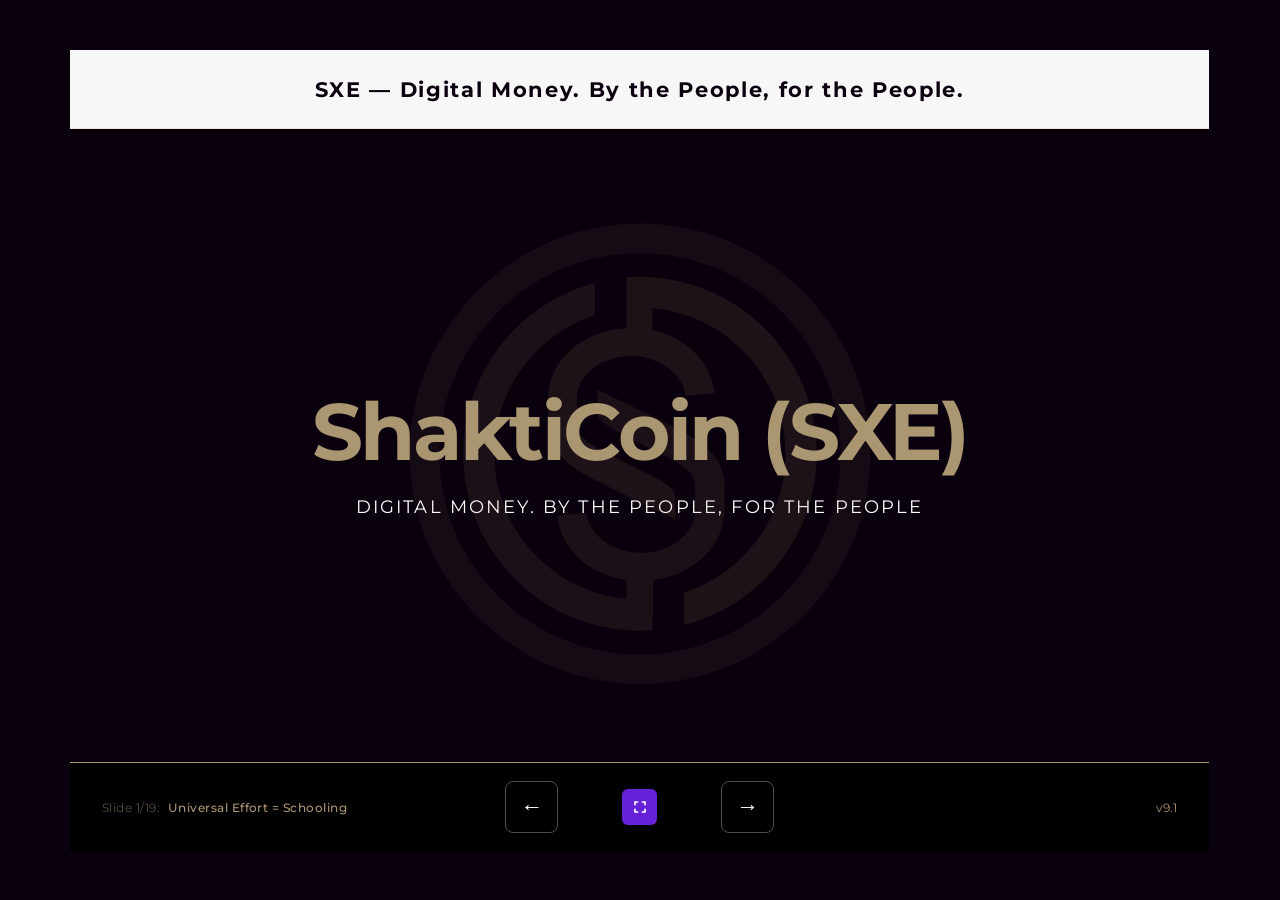
<file: version-02-20/index.html>
<!DOCTYPE html>
<html lang="en" dir="ltr">
<head>
<meta charset="utf-8">
<meta name="viewport" content="width=device-width, initial-scale=1.0, viewport-fit=cover">
<title>SXE Network | Digital Money by the People, for the People</title>
<meta name="theme-color" content="#0a000d">
<meta name="robots" content="index, follow, max-snippet:-1, max-image-preview:large">
<meta http-equiv="Cache-Control" content="no-cache, no-store, must-revalidate">
<meta http-equiv="Pragma" content="no-cache">
<meta http-equiv="Expires" content="0">
<meta name="description" content="SXE Network — Digital money by the people, for the people. A Web3 financial network combining American innovation with Swiss institutional standards.">
<meta name="apple-mobile-web-app-capable" content="yes">
<meta name="apple-mobile-web-app-status-bar-style" content="black-translucent">
<meta property="og:title" content="SXE Network | Digital Money. By the People, for the People.">
<meta property="og:description" content="A Web3 financial network combining American innovation with Swiss institutional standards to serve humanity through inclusion, dignity, and shared economic agency.">
<meta property="og:type" content="website">
<link rel="canonical" href="https://sxevault.com">
<link rel="icon" type="image/svg+xml" href="data:image/svg+xml,%3Csvg xmlns='http://www.w3.org/2000/svg' viewBox='0 0 81 82'%3E%3Cpath fill='%23B49B57' d='M40.5,82C18.2,82,0,63.8,0,41.5S18.2,1,40.5,1S81,19.1,81,41.5S62.8,82,40.5,82z M40.5,6.2C21.1,6.2,5.2,22,5.2,41.5s15.8,35.3,35.3,35.3s35.3-15.8,35.3-35.3S59.9,6.2,40.5,6.2z'/%3E%3C/svg%3E">
<link rel="preconnect" href="https://fonts.googleapis.com">
<link rel="preconnect" href="https://fonts.gstatic.com" crossorigin>
<link href="https://fonts.googleapis.com/css2?family=Montserrat:wght@300;400;500;700&display=swap" rel="stylesheet">
<script type="application/ld+json">
{
  "@context": "https://schema.org",
  "@type": "Organization",
  "name": "SXE Network",
  "url": "https://shakticoin.com",
  "description": "A Web3 financial network that combines American innovation with Swiss institutional standards.",
  "email": "invest@shakticoin.com"
}
</script>
<style>
/* ==============================================
   LAYER 1: RESET & DESIGN TOKENS
   ============================================== */
* { box-sizing: border-box; margin: 0; padding: 0; }

:root {
    --c-black: #0a000d;
    --c-gold: #AA9671;
    --c-bronze: #B49B57;
    --c-beige: #F7F7F7;
    --c-green: #89AB9A;
    --c-text-primary: #2C2C2C;
    --c-text-muted: #555555;
    --c-gold-matte: #AA9671;
    --c-green-matte: #9FBFA0;
    --c-white: #FFFFFF;
    --c-muted: #888888;
    --c-muted-dark: #666666;
    --font-main: "Montserrat", -apple-system, BlinkMacSystemFont, "Segoe UI", Roboto, sans-serif;
    --header-h: 2.25rem;
    --footer-h: 3rem;
    --panel-side-padding: 1.25rem;
    --card-padding: 1rem;
    --rp-padding: 1.25rem;
}

html, body {
    font-family: var(--font-main);
    background: var(--c-black);
    min-height: 100vh;
    min-height: 100dvh;
    overflow-x: hidden;
    -webkit-font-smoothing: antialiased;
}

/* ==============================================
   LAYER 2: MOBILE PORTRAIT (base)
   ============================================== */

/* --- Header --- */
.framework-header {
    position: fixed;
    top: env(safe-area-inset-top, 0px);
    left: 0; right: 0;
    height: var(--header-h);
    padding: 0 1rem;
    background: var(--c-beige);
    color: var(--c-black);
    font-weight: 700;
    font-size: 0.7rem;
    letter-spacing: 0.05em;
    display: flex;
    align-items: center;
    justify-content: center;
    text-align: center;
    z-index: 100;
}

/* --- Floating Nav --- */
.footer-bar {
    position: fixed;
    bottom: 0;
    left: 0;
    right: 0;
    height: calc(var(--footer-h) + env(safe-area-inset-bottom, 0px));
    padding-top: 0.35rem;
    padding-right: 1rem;
    padding-bottom: env(safe-area-inset-bottom, 0px);
    padding-left: 1rem;
    display: flex;
    align-items: center;
    justify-content: center;
    gap: 0.5rem;
    background: #000000;
    border: none;
    border-top: 1px solid var(--c-gold);
    border-radius: 0;
    z-index: 100;
    box-sizing: border-box;
    pointer-events: auto;
}

#slide-title-display { display: none; }
.version-tag { display: none; }
.nav-cluster { width: 100%; }
.nav-row { display: flex; align-items: center; justify-content: space-between; width: 100%; }
.center-stack { display: none; }

.nav-btn {
    width: 2.25rem;
    height: 2.25rem;
    min-width: 44px;
    min-height: 44px;
    border: 1px solid rgba(255,255,255,0.3);
    border-radius: 0.5rem;
    background: transparent;
    color: var(--c-white);
    font-size: 1.2rem;
    cursor: pointer;
    display: flex;
    align-items: center;
    justify-content: center;
    -webkit-tap-highlight-color: transparent;
    -webkit-user-select: none;
    user-select: none;
    touch-action: manipulation;
    transition: background 0.15s, color 0.15s, border-color 0.15s;
    position: relative;
    z-index: 10;
}

.nav-btn:active {
    background: var(--c-gold);
    color: var(--c-black);
    border-color: var(--c-gold);
}

.nav-btn:focus {
    outline: none;
}

.nav-btn:focus-visible {
    outline: 2px solid var(--c-gold);
    outline-offset: 2px;
}

.slide-counter {
    color: var(--c-gold);
    font-size: 0.75rem;
    font-weight: 600;
    min-width: 3.5rem;
    text-align: center;
}

/* --- Slide Container --- */
.slide-container {
    position: relative;
    width: 100%;
    min-height: 100vh;
    min-height: 100dvh;
}

.brand-watermark {
    display: block;
    width: 70vmin;
    height: 70vmin;
    position: absolute;
    top: 50%;
    left: 50%;
    transform: translate(-50%, -50%);
    z-index: 1;
    pointer-events: none;
}
.brand-watermark svg { width: 100%; height: 100%; display: block; }
#left-ring { fill: #AA9671; opacity: 0.106; }
#right-ring { fill: #AA9671; opacity: 0.116; }
#outer-ring { fill: #AA9671; opacity: 0.07; }

/* --- Slides --- */
.slide {
    display: none;
    flex-direction: column;
    min-height: 100vh;
    min-height: 100dvh;
    padding-top: calc(var(--header-h) + env(safe-area-inset-top, 0px));
    padding-bottom: calc(var(--footer-h) + env(safe-area-inset-bottom, 0px) + 0.5rem);
    overflow-y: auto;
    position: relative;
    z-index: 1;
}

.slide.active {
    display: flex;
}

/* --- Title Slide --- */
.slide.title-slide {
    background: var(--c-black);
    justify-content: center;
    align-items: center;
    text-align: center;
    padding-left: 2rem;
    padding-right: 2rem;
}

.title-content {
    display: flex;
    flex-direction: column;
    align-items: center;
    justify-content: center;
}

.hero-logo {
    font-size: 2rem;
    font-weight: 700;
    color: var(--c-gold);
    margin-bottom: 1rem;
}

.hero-tagline {
    font-size: 0.7rem;
    letter-spacing: 0.1em;
    color: var(--c-white);
    text-transform: uppercase;
}

.timestamp-badge {
    margin-top: 1.5rem;
    font-size: 0.55rem;
    letter-spacing: 0.15em;
    color: var(--c-gold);
    opacity: 0.6;
    border-top: 1px solid rgba(170, 150, 113, 0.3);
    padding-top: 0.75rem;
}

/* --- Panels --- */
.left-panel {
    background: var(--c-beige);
    color: var(--c-text-primary);
    padding: 1.25rem;
    width: 100%;
    flex: none;
}

.right-panel {
    background: var(--c-black);
    color: var(--c-white);
    padding: 1.25rem;
    width: 100%;
    flex: none;
    counter-reset: rp-item;
}

.right-panel-inner {
    width: 100%;
}

/* --- Typography --- */
h1 {
    font-size: 1.5rem;
    font-weight: 700;
    line-height: 1.1;
    margin-bottom: 0.75rem;
    text-transform: uppercase;
    letter-spacing: -0.02em;
}

h1 span { color: var(--c-bronze); }
h1 .period {
    color: var(--c-bronze);
    font-size: 0.21em;
    margin-left: 0.05em;
}

.manifesto {
    font-size: 0.85rem;
    line-height: 1.5;
    font-weight: 500;
    border-left: 2px solid var(--c-gold);
    padding-left: 1rem;
    margin-bottom: 1rem;
    margin-left: 0.25rem;
}

.manifesto p { margin-bottom: 0.75em; }
.manifesto p:last-child { margin-bottom: 0; }

.body-copy {
    font-size: 0.85rem;
    line-height: 1.6;
    color: var(--c-text-muted);
}

.body-copy p { margin-bottom: 0.75rem; }

.cta-closing {
    font-size: 2rem;
    font-weight: 500;
    line-height: 1.3;
    text-align: left;
    color: var(--c-green);
    padding-top: 1rem;
    margin-top: 3rem;
    letter-spacing: 0.02em;
}
.cta-body { color: inherit; }
.cta-closing .cta-body { color: var(--c-text-primary); }

.bullet-list {
    list-style: none;
    padding: 0;
    margin: 0;
}

.bullet-list li {
    position: relative;
    padding-left: 1.25rem;
    margin-bottom: 0.6rem;
    font-size: 0.8rem;
    line-height: 1.5;
}

.bullet-list li::before {
    content: "■";
    color: var(--c-bronze);
    position: absolute;
    left: 0;
    font-size: 0.5rem;
    top: 0.35rem;
}

/* --- Data Cards --- */
.split-mode .interface-card {
    display: flex;
    flex-direction: column;
    gap: 2rem;
}

.interface-card {
    background: rgba(255,255,255,0.03);
    border: 1px solid rgba(255,255,255,0.06);
    border-radius: 0.5rem;
    padding: 1rem;
}

.rp-grid-list {
    display: flex;
    flex-direction: column;
    gap: 0.75rem;
}

.right-panel .rp-grid-item {
    counter-increment: rp-item;
    position: relative;
}

.right-panel .rp-grid-item::after {
    content: counter(rp-item);
    position: absolute;
    top: 0.5rem;
    right: 0.5rem;
    font-size: 1.5rem;
    font-weight: 400;
    color: var(--c-gold);
    opacity: 0.15;
    line-height: 1;
}

.rp-grid-item {
    padding: 1rem;
    border-top: 2px solid var(--c-gold-matte);
    background: linear-gradient(180deg, rgba(255,255,255,0.05) 0%, rgba(255,255,255,0.01) 100%);
    text-align: center;
    display: flex;
    flex-direction: column;
    align-items: center;
}

.financial-breakdown {
    align-items: stretch;
}

.rp-label {
    font-size: 0.6rem;
    letter-spacing: 0.1em;
    text-transform: uppercase;
    color: var(--c-gold-matte);
    margin-bottom: 0.5rem;
    display: block;
    opacity: 0.8;
}

.rp-display {
    font-size: 1.25rem;
    font-weight: 300;
    color: var(--c-bronze);
    line-height: 1.2;
}

.rp-display.display-size-md { font-size: 1rem; }
.rp-display.display-mega { font-size: 2.5rem; color: var(--c-bronze); }

.rp-desc {
    font-size: 0.75rem;
    font-weight: 300;
    color: #FFFFFF;
    margin-top: 0.5rem;
    line-height: 1.4;
}

/* --- Special Components --- */
.sxe4-identity { text-align: center; padding: 1rem 0; }
.sxe4-frame {
    border: 1.5px solid var(--c-gold);
    padding: 2rem 1.5rem;
    display: inline-block;
}
.sxe4-mark { font-size: 3rem; font-weight: 500; color: var(--c-white); }
.sxe4-est { font-size: 0.7rem; letter-spacing: 0.3em; color: var(--c-gold); margin-top: 1rem; }

/* --- Swiss Grid --- */
.swiss-grid { margin-top: 0.75rem; counter-reset: swiss-item; }
.swiss-row {
    display: grid;
    grid-template-columns: 1fr 1fr;
    gap: 1.5rem;
    padding: 1rem 0;
    border-top: 1px solid rgba(0,0,0,0.1);
}
.swiss-row:first-child { border-top: none; }
.swiss-row > div { counter-increment: swiss-item; position: relative; }
.swiss-row > div::after {
    content: counter(swiss-item);
    position: absolute;
    top: 0;
    right: 0;
    font-size: 1.5rem;
    font-weight: 700;
    color: var(--c-bronze);
    opacity: 0.20;
    line-height: 1;
}
.swiss-head { font-size: 0.65rem; font-weight: 700; letter-spacing: 0.05em; text-transform: uppercase; margin-bottom: 0.25rem; }
.swiss-body { font-size: 0.8rem; line-height: 1.4; color: var(--c-text-muted); }

/* --- Metrics --- */
.metric-value-xl { font-size: 1.75rem; font-weight: 400; color: var(--c-black); }
.metric-value-lg { font-size: 1.25rem; font-weight: 400; color: var(--c-white); }
.metric-label-gold { font-size: 0.6rem; font-weight: 500; text-transform: uppercase; color: var(--c-muted); border-top: 2px solid var(--c-gold); padding-top: 0.5rem; margin-top: 0.25rem; }
.metric-label-green { font-size: 0.6rem; font-weight: 500; text-transform: uppercase; color: var(--c-muted); border-top: 2px solid var(--c-green); padding-top: 0.5rem; margin-top: 0.25rem; }
.metric-label-neutral { font-size: 0.6rem; font-weight: 500; text-transform: uppercase; color: var(--c-muted); border-top: 2px solid var(--c-muted); padding-top: 0.5rem; margin-top: 0.25rem; }

.grid-fixed-2col { display: grid; grid-template-columns: 1fr 1fr; gap: 1rem; }

/* --- Team --- */
.rp-grid-team-custom {
    display: flex;
    flex-direction: column;
    gap: 0.5rem;
    margin-top: 1rem;
    counter-reset: team-item;
}

.swedish-grid-item {
    display: flex;
    align-items: flex-start;
    gap: 1rem;
    padding: 1rem 0;
    border-top: 1px solid rgba(0,0,0,0.1);
    counter-increment: team-item;
    position: relative;
}

.swedish-grid-item::after {
    content: counter(team-item);
    position: absolute;
    top: 0.75rem;
    right: 0;
    font-size: 1.5rem;
    font-weight: 700;
    color: var(--c-gold);
    opacity: 0.20;
    line-height: 1;
}

.team-headshot {
    width: 3.5rem;
    height: 3.5rem;
    border-radius: 50%;
    object-fit: cover;
    filter: grayscale(100%);
    flex-shrink: 0;
}

.team-text-body { flex: 1; }
.team-desc { font-size: 0.75rem; line-height: 1.4; color: var(--c-text-muted); margin-top: 0.25rem; }

/* Team slide overrides */
.slide[data-team="true"] .rp-display { color: var(--c-black); font-size: 1rem; }
.slide[data-team="true"] .rp-label { color: var(--c-muted); opacity: 1; margin-bottom: 0.15rem; }
.slide[data-team="true"] .right-panel { display: none; }

/* --- Beneficiary --- */
.beneficiary-card {
    position: relative;
    overflow: hidden;
    min-height: 200px;
    display: flex;
    align-items: flex-end;
    justify-content: center;
    text-align: center;
    padding: 1.5rem;
    border: 1px solid var(--c-gold);
}
.beneficiary-bg {
    position: absolute;
    inset: 0;
    width: 100%;
    height: 100%;
    object-fit: cover;
    opacity: 0.6;
    z-index: 1;
}
.beneficiary-frame {
    position: absolute;
    inset: 0.75rem;
    border: 1px solid rgba(184,155,114,0.3);
    z-index: 2;
    pointer-events: none;
}
.beneficiary-label {
    position: relative;
    z-index: 3;
}

/* --- Bars --- */
.yield-bar-container, .equity-bar-container {
    width: 100%;
    height: 0.4rem;
    background: #222;
    margin: 0.5rem 0;
    display: flex;
}
.yield-bar-segment { height: 100%; }
.w-37 { width: 37%; }
.w-63 { width: 63%; }
.equity-bar-segment-gold { background: var(--c-gold-matte); width: 80%; }
.equity-bar-segment-green { background: var(--c-green-matte); width: 20%; }
.card-section-divider {
    display: grid;
    grid-template-columns: 1fr 1fr;
    gap: 1rem;
    border-top: 1px solid rgba(255,255,255,0.1);
    padding-top: 1rem;
    margin-top: 1rem;
    font-size: 0.75rem;
}

/* --- Utilities --- */
/* Semantic hooks — no visual rules; retained as authoring landmarks for slide identification */
.text-gold { color: var(--c-gold); }
.text-green { color: var(--c-green); }
.text-gold-important { color: var(--c-gold); }
.text-green-nostroke { color: var(--c-green); }
.text-muted-dark { color: var(--c-muted-dark); }
.text-center { text-align: center; }
.text-2rem { font-size: 1.25rem; }
.opacity-70 { opacity: 0.7; }
.mt-20 { margin-top: 1rem; }
.mb-20 { margin-bottom: 1rem; }
.mb-sm { margin-bottom: 0.5rem; }
.max-width-80 { max-width: 100%; }
.ls-wide { letter-spacing: 0.3em; }
.label-centered-wide { align-self: center; letter-spacing: 0.3em; }
.swiss-row-bordered { border-bottom: 2px solid rgba(0,0,0,0.1); }
.yield-seg-gold { background: var(--c-gold); opacity: 0.8; }
.yield-seg-green { background: var(--c-green); }


/* ==============================================
   LAYER 3: MOBILE LANDSCAPE
   ============================================== */
@media (orientation: landscape) and (max-height: 500px) and (max-width: 768px) {
    :root {
        --header-h: 2rem;
        --footer-h: 2.5rem;
    }
    .framework-header { font-size: 0.6rem; }
    h1 { font-size: 1.25rem; }
    .manifesto { font-size: 0.8rem; }
    .body-copy { font-size: 0.75rem; }
    .bullet-list li { font-size: 0.7rem; margin-bottom: 0.4rem; }
    .cta-closing { font-size: 0.85rem; margin-top: 1.5rem; line-height: 1.3; }
    .rp-display.display-mega { font-size: 2rem; }
    .left-panel, .right-panel { padding: 0.75rem; }
    .slide {
        flex-direction: row;
        overflow-y: auto;
    }
    .slide .left-panel { width: 55%; flex: none; overflow-y: auto; }
    .slide .right-panel { width: 45%; flex: none; overflow-y: auto; }
    .slide[data-team="true"] .left-panel { width: 100%; }
    .slide.title-slide { flex-direction: column; }
    .footer-bar {
        padding-top: 0.25rem;
        padding-left: 0.75rem;
        padding-right: 0.75rem;
        gap: 0.35rem;
    }
    .nav-btn {
        width: 2.25rem;
        height: 2.25rem;
        min-width: 44px;
        min-height: 44px;
        font-size: 1rem;
    }
    .slide-counter { font-size: 0.65rem; min-width: 2.75rem; }
}

/* ==============================================
   LAYER 4: DESKTOP (min-width: 769px AND min-height: 501px)
   ============================================== */
@media (min-width: 769px) and (min-height: 501px) {
    :root {
        --header-h: 4.9375rem;
        --footer-h: 5.5625rem;
        --panel-side-padding: clamp(2.5rem, 6vw, 6.25rem);
        --card-padding: clamp(1.5rem, 4vw, 2.75rem);
        --rp-padding: 2.25rem;
    }
    
    body {
        display: flex;
        flex-direction: column;
        align-items: center;
        justify-content: center;
        overflow: hidden;
    }
    
    .framework-header {
        position: absolute;
        font-size: 1.3rem;
        letter-spacing: 0.08em;
        padding: 0 2.5rem;
        border-bottom: 1px solid rgba(184, 155, 114, 0.2);
    }
    
    .footer-bar {
        position: absolute;
        height: calc(var(--footer-h) + env(safe-area-inset-bottom, 0px));
        padding-top: 0;
        padding-left: 2rem;
        padding-right: 2rem;
        box-sizing: border-box;
        display: grid;
        grid-template-columns: 1fr auto 1fr;
        align-items: center;
        justify-content: stretch;
    }
    
    .nav-cluster { width: auto; justify-self: center; }
    .nav-row { justify-content: center; gap: 2rem; }
    .nav-btn { width: 3.3rem; height: 3.3rem; font-size: 1.4rem; }
    #slide-title-display { display: block; justify-self: start; font-size: 0.75rem; font-weight: 500; letter-spacing: 0.04em; color: var(--c-gold); }
    .meta-data { opacity: 0.50; font-weight: 400; margin-right: 0.25rem; }
    .version-tag { display: block; justify-self: end; font-size: 0.75rem; color: var(--c-gold); }
    .center-stack { display: flex; position: relative; width: 35px; height: 36px; align-items: center; justify-content: center; margin-inline: 2rem; }
    .fullscreen-trigger { width: 100%; height: 100%; background: #6622D8; border: none; border-radius: 6px; padding: 0; color: #FFFFFF; cursor: pointer; display: flex; align-items: center; justify-content: center; }
    .fullscreen-trigger svg { width: 1.25rem; height: 1.25rem; fill: currentColor; }
    .email-link { display: block; position: absolute; bottom: 100%; left: 50%; transform: translateX(-50%); padding: 0.25rem 0.75rem; color: #FFFFFF; font-size: 0.65rem; text-decoration: none; opacity: 0; pointer-events: none; }
    .center-stack:hover .email-link { opacity: 1; pointer-events: auto; }
    .slide-counter { display: none; }
    .slide[aria-label*="Slide 2"] .rp-display,
    .slide[aria-label*="Slide 3"] .rp-display,
    .slide[aria-label*="Slide 12"] .rp-display { color: #FFFFFF; }
    .slide[aria-label*="Slide 3"] .rp-desc { color: var(--c-gold); }
    .slide[aria-label*="Slide 2"] .rp-grid-item { padding: 1.5rem; }
    .slide[aria-label*="Slide 2"] .rp-display { line-height: 1.6; }
    .slide[aria-label*="Slide 14"] .rp-display { white-space: nowrap; }
    .slide[aria-label*="Slide 16"] .display-mega { font-weight: 700; letter-spacing: -0.04em; color: var(--c-gold); }
    
    .slide-container { position: relative; overflow: hidden; width: 89vw; height: 89vh; min-height: auto; max-width: 1600px; max-height: 900px; box-shadow: 0 3.125rem 6.25rem rgba(0,0,0,0.5); -webkit-mask-image: -webkit-radial-gradient(white, black); contain: layout paint; border-radius: 0.001px; isolation: isolate; }
    .slide { height: 100%; min-height: 0; padding: 0; overflow: clip; contain: layout paint; isolation: isolate; -webkit-mask-image: -webkit-radial-gradient(white, black); position: static; z-index: auto; }
    .slide-container .slide.active { display: grid; grid-template-columns: 1.3fr 0.7fr; align-items: stretch; }
    .slide-container .slide.title-slide.active { display: flex; }
    .slide-container .slide.active[data-team="true"] { grid-template-columns: 1fr; }
    
    .left-panel { height: 100%; min-height: 0; max-height: 100%; overflow-y: auto; overflow-x: clip; padding: calc(var(--header-h) + 1rem) var(--panel-side-padding) 2.5rem var(--panel-side-padding); display: flex; flex-direction: column; justify-content: flex-start; -webkit-transform: translate3d(0,0,0); transform: translate3d(0,0,0); position: relative; -ms-overflow-style: none; scrollbar-width: none; }
    .right-panel { height: 100%; min-height: 0; max-height: 100%; overflow-y: auto; overflow-x: clip; padding: var(--rp-padding); padding-top: calc(var(--header-h) + 1rem); padding-bottom: 2.5rem; display: flex; flex-direction: column; justify-content: flex-start; border-left: 1px solid rgba(255,255,255,0.05); -webkit-transform: translate3d(0,0,0); transform: translate3d(0,0,0); -webkit-mask-image: -webkit-radial-gradient(white, black); position: relative; -ms-overflow-style: none; scrollbar-width: none; }
    .right-panel-inner { flex: 1 1 0%; min-height: 0; display: flex; flex-direction: column; justify-content: center; overflow: clip; -webkit-mask-image: -webkit-radial-gradient(white, black); }
    .left-panel::-webkit-scrollbar, .right-panel::-webkit-scrollbar { display: none; }
    
    h1 { font-size: 2.75rem; line-height: 1.0; margin: 0 0 1.875rem 0; letter-spacing: -0.025em; }
    h1 > span:not(.period) { display: block; }
    .manifesto { font-size: 1.25rem; margin-bottom: 0.75rem; border-left-width: 3px; }
    .cta-closing { font-size: 2rem; line-height: 1.2; }
    .body-copy { font-size: 1.125rem; line-height: 1.8; margin-top: 0.5rem; }
    .body-copy p { margin-bottom: 1.25rem; }
    .bullet-list li { font-size: 1rem; margin-bottom: 0.9375rem; line-height: 1.6; }
    
    .interface-card { background: #1c1f24; padding: var(--card-padding); gap: 2rem; }
    .rp-grid-item { padding: 2rem; border: 1px solid rgba(255, 255, 255, 0.05); border-top: 2px solid var(--c-gold-matte); overflow: hidden; }
    .right-panel .rp-grid-item::after { font-size: 1rem; top: calc(0.5rem + 1.5px); right: 0.75rem; font-weight: 400; }
    .rp-label { font-size: 0.7rem; font-weight: 400; letter-spacing: 0.12em; margin-bottom: 0.75rem; }
    .rp-display { font-size: clamp(1.75rem, 3.5vw, 3.5rem); max-width: 100%; }
    .rp-display.display-size-md { font-size: 1.5rem; }
    .rp-display.display-mega { font-size: clamp(2.5rem, 5.5vw, 5rem); }
    .rp-desc { font-size: 0.9rem; line-height: 1.5; }
    
    .sxe4-frame { padding: 3rem 2.5rem; border-width: 2px; }
    .sxe4-mark { font-size: 7rem; }
    .sxe4-est { font-size: 0.9rem; letter-spacing: 0.4em; }
    
    .team-headshot { width: 5.5rem; height: 5.5rem; }
    .slide[data-team="true"] .left-panel { width: 100%; align-items: center; padding-top: 6rem; }
    .slide[data-team="true"] .rp-display { font-size: 1.4rem; }
    .slide[data-team="true"] .rp-label { font-size: 0.8rem; }
    .slide[data-team="true"] h1 > span:not(.period) { display: inline; }
    .rp-grid-team-custom { display: grid; grid-template-columns: repeat(2, 1fr); gap: 2.5rem 2rem; }
    .team-desc { font-size: 0.85rem; line-height: 1.5; margin-top: 0.4rem; }
    .swedish-grid-item::after { font-size: 1rem; top: calc(0.5rem + 1.5px); font-weight: 600; }
    
    .brand-watermark { width: clamp(292px, 51.8vmin, 680px); height: clamp(292px, 51.8vmin, 680px); }
    
    .hero-logo { font-size: clamp(2.5rem, 8vw, 5rem); letter-spacing: -0.03em; }
    .hero-tagline { font-size: clamp(0.75rem, 2vw, 1.125rem); letter-spacing: 0.12em; }
    .timestamp-badge { font-size: 0.7rem; letter-spacing: 0.18em; margin-top: 2rem; }
    
    /* Slide 12 pattern: card stretches full panel, items distribute evenly */
    .slide[aria-label*="Slide 12"] .right-panel-inner { justify-content: flex-start; }
    .slide[aria-label*="Slide 12"] .interface-card { flex: 1 1 0%; min-height: 0; display: flex; flex-direction: column; }
    .slide[aria-label*="Slide 12"] .rp-grid-list { flex: 1; justify-content: space-evenly; }
    /* Slide 14 pattern: match slide 12 top-align */
    .slide[aria-label*="Slide 14"] .right-panel-inner { justify-content: flex-start; }
    .slide[aria-label*="Slide 14"] .interface-card { flex: 1 1 0%; min-height: 0; display: flex; flex-direction: column; justify-content: center; }
    .slide[aria-label*="Slide 14"] .body-copy { line-height: 1.4; }
    .slide[aria-label*="Slide 14"] .bullet-list li { letter-spacing: -0.02em; margin-bottom: 0.75rem; }
    .slide[aria-label*="Slide 14"] .manifesto { line-height: 1.3; }
    /* Slide 19 pattern: match slide 12 top-align */
    .slide[aria-label*="Slide 19"] .right-panel-inner { justify-content: flex-start; }
    .slide[aria-label*="Slide 19"] .interface-card { flex: 1 1 0%; min-height: 0; display: flex; flex-direction: column; justify-content: center; }
    .rp-grid-list { gap: 1.5rem; }
    .swiss-grid { margin-top: 1.5rem; }
    .swiss-row { padding: 1.25rem 0; }
    .swiss-head { font-size: 0.7rem; }
    .swiss-body { font-size: 0.9rem; }
    .slide[aria-label*="Slide 12"] .swiss-head { font-size: 1.2rem; }
    .slide[aria-label*="Slide 12"] .swiss-body { font-size: 1.0rem; }
    .swiss-row > div::after { font-size: 1rem; font-weight: 600; }
    .metric-value-xl { font-size: 2.5rem; }
    
    /* Slide 11: beneficiary image fills 79% of right panel, label at bottom */
    .beneficiary-card { min-height: 79%; flex: none; height: 79%; align-items: flex-end; justify-content: center; padding-bottom: 0.75rem; }
    .beneficiary-card .beneficiary-frame { display: none; }
    .beneficiary-label { padding-bottom: 0; }
    .beneficiary-label .rp-display.text-2rem { font-size: 2rem; font-weight: 600; }
    
    /* --- Safari 26.x right-panel bleed fix (2026-02-18, peer-reviewed 2026-02-20) ---
       
       Problem: WebKit's Liquid Glass pipeline fails to clip overflow-y:auto 
       children inside CSS Grid tracks with align-items:stretch.
       
       Root causes addressed:
       1. Grid/flex children default to min-height:auto — can't shrink below
          content height, making overflow:clip ineffective.
       2. Safari doesn't honor overflow:hidden on grid containers when followed
          by overflow:clip — use clip ONLY.
       3. contain:style unsupported in Safari — removed, kept layout+paint.
       4. -webkit-mask-image must be on the grid container (.slide) itself,
          not just on children, to force Safari's compositor to clip at the
          grid boundary.
       5. Excessive padding-bottom (was 110px) inflated scroll area beyond
          grid track — reduced to 2.5rem.
       6. position:relative on panels establishes containing blocks for
          positioned descendants (counter pseudo-elements).
       7. max-height:100% + min-height:0 belt-and-suspenders on panels.
       8. Removed global letter-spacing:-0.03em from .rp-display — caused
          Safari text rendering artifacts at display-mega sizes.
       
       Also fixed: iPhone nav buttons not responding (see JS section). */

    /* --- Fullbleed slides: hide header, reclaim space --- */
    .slide-container.is-fullbleed .framework-header { display: none; }
    .slide-container.is-fullbleed .slide.active .left-panel { padding-top: 1.5rem; }
    .slide-container.is-fullbleed .slide.active .right-panel { padding-top: 1.5rem; }
    .slide-container.is-fullbleed .slide.active[data-team="true"] .left-panel { padding-top: 2.5rem; }
}

/* ==============================================
   ACCESSIBILITY
   ============================================== */
.skip-link {
    position: absolute;
    top: -100%;
    left: 0;
    background: var(--c-gold);
    color: var(--c-black);
    padding: 0.5rem 1rem;
    z-index: 200;
    font-size: 0.85rem;
    font-weight: 600;
    text-decoration: none;
}

.skip-link:focus {
    top: 0;
}

/* ==============================================
   LAYER 5: ACCESSIBILITY
   ============================================== */
@media (prefers-reduced-motion: reduce) {
    *, *::before, *::after {
        transition-duration: 0.01ms !important;
        animation-duration: 0.01ms !important;
        animation-iteration-count: 1 !important;
    }
}
@media (forced-colors: active) {
    .nav-btn, .slide-counter, .footer-bar { border: 1px solid ButtonText; }
    .interface-card { border: 1px solid CanvasText; }
}
@media (prefers-contrast: more) {
    :root {
        --c-text-muted: #333333;
        --c-muted: #555555;
    }
    .body-copy, .rp-desc { color: var(--c-text-primary); }
}

/* ==============================================
   LAYER 5b: PRINT
   ============================================== */
@media print {
    body { background: #fff; color: #000; overflow: visible; }
    .slide-container { width: 100%; max-width: none; max-height: none; height: auto; box-shadow: none; overflow: visible; position: static; }
    .slide { display: grid !important; grid-template-columns: 1.3fr 0.7fr; height: auto; min-height: auto; page-break-after: always; break-after: page; page-break-inside: avoid; break-inside: avoid; overflow: visible; position: static; }
    .slide:not(.active) { display: grid !important; }
    .slide.title-slide { grid-template-columns: 1fr; }
    .slide[data-team="true"] { grid-template-columns: 1fr; }
    .slide.full-bleed-mode { grid-template-columns: 1.3fr 0.7fr; }
    .left-panel, .right-panel { height: auto; overflow: visible; padding: 1rem; position: static; }
    .left-panel { background: #fff; }
    .right-panel { background: #f5f5f5; }
    .framework-header, .footer-bar, .skip-link, .brand-watermark { display: none; }
    .interface-card { background: #f5f5f5; border: 1px solid #ccc; }
    .right-panel-inner { height: auto; overflow: visible; }
    .rp-display, h1, .manifesto, .body-copy, .rp-label, .rp-desc { color: #000; }
    .cta-closing { color: #000; font-size: 1.25rem; margin-top: 1.5rem; }
    .cta-closing .cta-body { color: #000; }
    .text-gold, .text-green, .text-gold-important { color: #000; }
    .swiss-grid { margin-top: 0.75rem; }
    .swiss-row { padding: 0.5rem 0; gap: 0.75rem; page-break-inside: avoid; break-inside: avoid; }
    .swiss-head, .swiss-body { color: #000; }
    .metric-value-xl, .metric-value-lg { color: #000; }
    .metric-label-gold, .metric-label-green, .metric-label-neutral { color: #333; }
    .bullet-list li { page-break-inside: avoid; break-inside: avoid; }
    * { -webkit-print-color-adjust: exact; print-color-adjust: exact; }
}
</style>
</head>
<body>
<a href="#main-content" class="skip-link">Skip to content</a>
<main id="main-content">
<div class="slide-container">
    <div class="framework-header">SXE — Digital Money. By the People, for the People.</div>
    
    <div class="brand-watermark" aria-hidden="true">
        <svg xmlns="http://www.w3.org/2000/svg" viewBox="0 0 81 82" aria-hidden="true">
            <g>
                <path id="left-ring" d="M42.7,72.5c-0.7,0.1-1.5,0.1-2.2,0.1c-17.2,0-31.1-13.9-31.1-31.1c0-14.4,9.9-26.6,23.2-30.1v5.7c-10.3,3.3-17.7,13-17.7,24.4c0,13.3,10.2,24.3,23.2,25.5v-3.3c-1.8-0.3-3-0.7-3-0.7c-5.2-1.8-8.7-5.8-9.1-10.6l5.1-0.5c0.2,2.7,2.5,5.2,5.7,6.3c0,0,1.6,0.7,3.8,0.7c5.3,0,9.6-3.3,9.6-7.5v-3.8c0-2.4-1-3.5-5-5.6c0,0-5.1-2.5-5.9-3c-6-3-6.3-3.7-6.3-5.2v-3.6c1.1,0.5,11.5,5.6,11.5,5.6c6,3,10.9,5.4,10.9,11.7v3.8c0,6.3-5.5,11.6-12.6,12.4v6z"/>
                <path id="right-ring" d="M40.5,10.4c17.2,0,31.1,13.9,31.1,31.1c0,14.5-9.9,26.7-23.4,30.1v-5.7c10.4-3.3,17.9-13,17.9-24.4C66.1,28,55.8,17,42.7,15.9v3.8c1.1,0.2,1.8,0.5,1.8,0.5c5.2,1.8,8.7,5.9,9.1,10.6l-5.1,0.5c-0.3-2.7-2.5-5.2-5.7-6.3c0,0-1.6-0.7-3.8-0.7c-5.3,0-9.6,3.3-9.6,7.5v3.8c0,2.4,1,3.5,5,5.6c0,0,5,2.5,5.9,3c6.1,3,6.4,3.7,6.4,5.2v3.6c-1.2-0.5-11.5-5.6-11.5-5.6c-6.1-3-10.9-5.4-10.9-11.7v-3.8c0-6.7,6.1-12.2,13.8-12.5v-9z"/>
                <path id="outer-ring" d="M40.5,82C18.2,82,0,63.8,0,41.5S18.2,1,40.5,1S81,19.1,81,41.5S62.8,82,40.5,82z M40.5,6.2C21.1,6.2,5.2,22,5.2,41.5s15.8,35.3,35.3,35.3s35.3-15.8,35.3-35.3S59.9,6.2,40.5,6.2z"/>
            </g>
        </svg>
    </div>
<div aria-label="Title slide" class="slide title-slide active" data-title="Universal Effort = Schooling" role="region" tabindex="-1">
        <div class="title-content">
            <div class="hero-logo">ShaktiCoin (SXE)</div>
            <div class="hero-tagline">DIGITAL MONEY. BY THE PEOPLE, FOR THE PEOPLE</div>
            <div class="timestamp-badge" style="display:none;">SOURCE OF TRUTH — FEBRUARY 18, 2026</div>
        </div>
    </div>

    <div aria-label="Slide 2/19: WHO ARE WE?" class="slide" data-title="Who Are We?" role="region" tabindex="-1">
        <div class="left-panel">
            <h1>Global <span>Mandate<span class="period">■</span></span></h1>
            <div class="manifesto">
                <p>We are the Swiss Shakti Foundation, a Swiss–U.S.–based non-governmental organization with a global human-development mandate focused on empowering school-going children to unlock scalable human potential and reinforce the family ecosystems that sustain long-term educational and economic mobility.</p>
                <p>Rooted in Swiss standards of privacy and integrity, and drawing on America’s leadership in innovation and opportunity, the Foundation advances education by strengthening individual agency and economic participation at every stage of life. Through a sovereign digital wallet, it safeguards choice, dignity, and the public interest.</p>
            </div>
            <div class="body-copy">
                <ul class="bullet-list">
                    <li class="mb-sm"><strong>Governance:</strong> Domiciled in a stable regulatory environment, with governance designed to ensure neutrality, asset protection, democratic alignment, and responsible entrepreneurship.</li>
                    <li><strong>Architecture:</strong> A secure Web3-native Layer-1 DeFi network built on a third-generation proprietary blockchain protocol. Aligned with U.S. financial compliance rules and Swiss data-privacy standards. Designed for responsible public-interest economic use worldwide.</li>
                </ul>
            </div>
        </div>
        <div class="right-panel">
            <div class="right-panel-inner">
                <div class="interface-card">
                    <div class="rp-grid-list">
                        <div class="rp-grid-item">
                            <span class="rp-label">LEGAL PILLAR 1</span>
                            <div class="rp-display display-size-md">ZUG, SWITZERLAND</div>
                        </div>
                        <div class="rp-grid-item">
                            <span class="rp-label">LEGAL PILLAR 2</span>
                            <div class="rp-display display-size-md">WYOMING, USA COMPLIANCE</div>
                        </div>
                        <div class="rp-grid-item">
                            <span class="rp-label">BANKING</span>
                            <div class="rp-display display-size-md">US FINANCIAL COMPLIANCE</div>
                        </div>
                    </div>
                </div>
            </div>
        </div>
    </div>

    <div aria-label="Slide 3/19: WHO DO WE SERVE?" class="slide" data-title="Who Do We Serve?" role="region" tabindex="-1">
        <div class="left-panel">
            <h1>Untapped <span>Billions<span class="period">■</span></span></h1>
            <div class="manifesto">
                <p>We raise awareness among parents of school-going children that they are not alone and that a global community stands with them to support access to education at critical moments.</p>
                <p>Our engagement is directed exclusively toward parents and families—not children—recognizing households as the primary drivers of educational continuity and economic stability.</p>
                <p>By equipping families with knowledge and access, we enable them to become financially capable and to bring others excluded by today’s financial systems—including the 1.7 billion unbanked worldwide—into participation.</p>
            </div>
            <div class="body-copy">
                <ul class="bullet-list">
                    <li class="mb-sm"><strong>Native Yield:</strong> Each verified school day mines one SXE Coin—$5.00 USD—for parents or guardians, supporting a child’s return to school under the PoE Protocol.</li>
                    <li><strong>The Unbanked:</strong> For individuals without access to traditional banking, SXE Pay transforms a mobile device into a gateway to hope—helping people take part in the global economy and everyday payments.</li>
                </ul>
            </div>
        </div>
        <div class="right-panel">
            <div class="right-panel-inner">
                <div class="interface-card">
                    <div class="rp-grid-list">
                        <div class="rp-grid-item">
                            <span class="rp-label">ASSET CLASS</span>
                            <div class="rp-display display-size-md">LAYER-1 TOKEN</div>
                        </div>
                        <div class="rp-grid-item">
                            <span class="rp-label">INCENTIVE</span>
                            <div class="rp-display display-size-md">NATIVE, LEAST RESISTANCE</div>
                        </div>
                        <div class="rp-grid-item">
                            <span class="rp-label">POTENTIAL TO IMPACT</span>
                            <div class="rp-display">2.3 B</div>
                            <div class="rp-desc">School Children</div>
                        </div>
                    </div>
                </div>
            </div>
        </div>
    </div>

    <div aria-label="Slide 4/19: SOVEREIGN WALLET" class="slide" data-title="Sovereign Wallet" role="region" tabindex="-1">
        <div class="left-panel">
            <h1>Money Without <span>Borders<span class="period">■</span></span></h1>
            <div class="manifesto">
                Engineered to connect people and institutions without friction. We unlock collective prosperity — governed by precision, discipline, clarity, and accountability.
            </div>
            <div class="body-copy">
                <p>Fiat currencies breaks at the border. For global families, value erodes through jurisdictional friction. Worse still, wealth remains hostage to geopolitical instability. Fiat currency is a local instrument — vulnerable to systematic debasement and inflationary erosion — and ill-equipped to survive in a global reality.</p>
                <ul class="bullet-list">
                    <li><strong>Global Unit:</strong> A single, trusted measure of value — clear, familiar, and frictionless.</li>
                    <li><strong>Sovereign:</strong> You hold the keys. No corporation controls your assets.</li>
                    <li><strong>Instant Settlement:</strong> Value moves at the speed of information. SXE makes it possible.</li>
                </ul>
            </div>
        </div>
        <div class="right-panel">
            <div class="right-panel-inner">
                <div class="sxe4-identity">
                    <div class="sxe4-frame">
                        <div class="sxe4-mark">SXE</div>
                    </div>
                    <div class="sxe4-est">EST. 2019</div>
                </div>
            </div>
        </div>
    </div>

    <div aria-label="Slide 5/19: ENTITY" class="slide" data-title="Entity" role="region" tabindex="-1">
        <div class="left-panel">
            <h1>WEB3 <span>Asset Holder<span class="period">■</span></span></h1>
            <div class="manifesto">SXE: One global unit of account—no exchange rates, no political manipulation. Built to unleash innovation, resist inflation, and turn micro-ownership into real-world action.</div>
            <div class="body-copy">
                <p>In a world of 180+ fiat currencies, the friction of exchange costs the global economy billions each day. SXE unifies this fragmented map—and in doing so, it mines value.</p>
                <ul class="bullet-list">
                    <li><strong>The Anchor:</strong> A neutral reserve asset designed for stability, not speculation.</li>
                    <li><strong>The Sovereign:</strong> You are an asset holder, not just a user. No political manipulation. No border restrictions.</li>
                    <li><strong>The Action:</strong> Turn micro-ownership into macro-economic force.</li>
                </ul>
            </div>
        </div>
        <div class="right-panel">
            <div class="right-panel-inner">
                <div class="interface-card">
                    <div class="rp-grid-item">
                        <span class="rp-label">GLOBAL STANDARD</span>
                        <div class="rp-display display-mega">ONE</div>
                        <div class="rp-desc max-width-80">Unified Unit of&nbsp;Value</div>
                    </div>
                </div>
            </div>
        </div>
    </div>

    <div aria-label="Slide 6/19: OPPORTUNITY" class="slide" data-title="Opportunity" role="region" tabindex="-1">
        <div class="left-panel">
            <h1>Satoshi's <span>Second Act<span class="period">■</span></span></h1>
            <div class="manifesto">SXE doesn’t replace fiat currencies or Bitcoin. It makes money work better. We reduce friction and let value reach people directly.</div>
            <div class="body-copy">
                <p>The total addressable market is not the crypto market cap of ~$3T; it is the global M2 money supply of $120T+—and growing. At this scale, we are called to build open, neutral financial rails that empower families, respect communities, and honor the sovereignty of nations.</p>
                <ul class="bullet-list">
                    <li><strong>Web3 Era:</strong> Legacy finance erodes value through inflation and exclusion. SXE restores it.</li>
                    <li><strong>The Target:</strong> Replacing friction-heavy fiat rails.</li>
                    <li><strong>The Shift:</strong> Capital is moving from centralized to decentralized.</li>
                    <li><strong>The Gap:</strong> Bitcoin is digital gold; SXE is digital cash.</li>
                </ul>
            </div>
        </div>
        <div class="right-panel">
            <div class="right-panel-inner">
                <div class="interface-card">
                    <div class="rp-grid-item">
                        <span class="rp-label">TOTAL ADDRESSABLE MARKET</span>
                        <div class="rp-display display-mega">$120T</div>
                        <div class="rp-desc max-width-80">Global M2 Money&nbsp;Supply</div>
                    </div>
                </div>
            </div>
        </div>
    </div>

    <div aria-label="Slide 7/19: VALUE STRIPPING" class="slide" data-title="Value Stripping" role="region" tabindex="-1">
        <div class="left-panel">
            <h1>Friction, <span>Cost of Complexity<span class="period">■</span></span></h1>
            <div class="manifesto">
                <p>Fiat money loses value as it crosses borders. Much of today’s crypto market is driven by speculative cycles rather than productive use. In both systems, users repeatedly absorb losses as commerce follows the same pattern of friction, volatility, and erosion. Shakti’s DeFi network is designed to correct this structural defect by providing a stable, unified bridge that reduces fragmentation, volatility, systemic confusion, and complexity—while restoring continuity and economic coherence.</p>
            </div>
            <div class="body-copy">
                <p>SXE, a financial system that stops value stripping and restores continuity, trust, and economic coherence.</p>
                <ul class="bullet-list">
                    <li><strong>The Barrier:</strong> Complexity is the enemy of adoption.</li>
                    <li><strong>The SXE Rail:</strong> We strip away the layers. No value stripping bridges. No smart contract risk. Just a direct rail to financial sovereignty.</li>
                </ul>
            </div>
        </div>
        <div class="right-panel">
            <div class="right-panel-inner">
                <div class="interface-card">
                    <div class="rp-grid-item">
                        <span class="rp-label opacity-70">ECONOMIC LOSS</span>
                        <div class="rp-display display-mega">$2T</div>
                        <div class="rp-desc">Annual cost of cross-border&nbsp;friction</div>
                    </div>
                </div>
            </div>
        </div>
    </div>

    <div aria-label="Slide 8/19: CONSENSUS" class="slide" data-title="Consensus" role="region" tabindex="-1">
        <div class="left-panel">
            <h1>Proof Of <span>Effort<span class="period">■</span></span></h1>
            <div class="manifesto">
                <p>Value arises from human effort. It cannot be manufactured by decree; it emerges through effort that is ethically grounded, openly verified, socially validated, and transparently accounted for and quantified.</p>
            </div>
            <div class="body-copy">
                <p>We are the third generation of consensus.</p>
                <ul class="bullet-list">
                    <li><strong>Gen 1 (Bitcoin/PoW):</strong> Privileges <em>Hardware</em>. Wastes energy.</li>
                    <li><strong>Gen 2 (Ethereum/PoS):</strong> Privileges <em>Capital</em>. Centralizes wealth.</li>
                    <li><strong>Gen 3 (Shakti/PoE):</strong> Privileges the <em>Individual</em>. Distributes value based on verified human contribution.</li>
                </ul>
            </div>
        </div>
        <div class="right-panel">
            <div class="right-panel-inner">
                <div class="interface-card">
                    <div class="rp-grid-item">
                        <span class="rp-label">THE MINING RIG</span>
                        <div class="rp-display display-mega">HUMAN</div>
                        <div class="rp-desc">The only renewable resource that<br/>matters—and compounds.</div>
                    </div>
                </div>
            </div>
        </div>
    </div>

    <div aria-label="Slide 9/19: HUMAN ACTION" class="slide" data-title="Human Action" role="region" tabindex="-1">
        <div class="left-panel">
            <h1>Shakti, Expression <span>Of Human Effort<span class="period">■</span></span></h1>
            <div class="manifesto">
                <p>Organized education is not optional—it is the foundation of human progress. By engaging children in schooling, we invest not only in their future, but in the future of humanity itself.</p>
            </div>
            <div class="body-copy">
                <p>Humanity is here to stay—and so is digital money. Why wait?</p>
                <ul class="bullet-list">
                    <li><strong>The Reality:</strong> When children learn, humanity moves forward—stronger and safer. Education doesn’t just prepare us for life; it protects the future we share.</li>
                </ul>
            </div>
        </div>
        <div class="right-panel">
            <div class="right-panel-inner">
                <div class="interface-card">
                    <div class="rp-grid-item">
                        <span class="rp-label">NETWORK SECURITY</span>
                        <div class="rp-display">FUTURE<br/><span class="text-muted-dark">PROOF</span></div>
                        <div class="rp-desc">Children remain the most precious resource, strengthening across&nbsp;generations.</div>
                    </div>
                </div>
            </div>
        </div>
    </div>

    <div aria-label="Slide 10/19: WHAT WE HAVE ACHIEVED" class="slide" data-title="What We Have Achieved" role="region" tabindex="-1">
        <div class="left-panel">
            <h1>Direct Rail <span>Is Built<span class="period">■</span></span></h1>
            <div class="manifesto">We did not just write a whitepaper. We built a transparent monetary and economic architecture of sovereign, family-centered economic units—anchored in democratic public law, operationalized through code, and validated through over three years of testing.</div>
            <div class="body-copy">
                <p>The infrastructure is built. The legal rails are laid. The network is live.</p>
                <ul class="bullet-list">
                    <li><strong>The Code:</strong> Proprietary PoE Layer-1 blockchain is live on mainnet and actively mining.</li>
                    <li><strong>The Law:</strong> A dual-jurisdiction framework connecting Zug integrity with Wyoming innovation.</li>
                    <li><strong>The Network:</strong> Strategic tech engagements with IBM, Atlassian, and Slack.</li>
                </ul>
            </div>
        </div>
        <div class="right-panel">
            <div class="right-panel-inner">
                <div class="interface-card">
                    <div class="rp-grid-item">
                        <span class="rp-label">JURISDICTIONAL BRIDGE</span>
                        <div class="rp-display">SWISS<br/><span style="color:#F7F7F7">USA</span></div>
                        <div class="rp-desc">Built from day one to connect humanity with the world's leading financial centers.</div>
                    </div>
                </div>
            </div>
        </div>
    </div>

    <div aria-label="Slide 11/19: EXECUTION" class="slide" data-title="Execution" role="region" tabindex="-1">
        <div class="left-panel">
            <h1>History Is <span>Written<span class="period">■</span></span></h1>
            <div class="manifesto">The separation of money and state represents a once-in-a-century innovation. Join us in building it.</div>
            <div class="body-copy">
                <p>The cat is out of the bag. The evolution of money has entered a new phase, signaled by Bitcoin’s demonstration that value can move without centralized intermediaries.</p>
                <p>The legacy financial system is increasingly strained by debt accumulation, censorship, and structural inefficiency. At the same time, a new system—grounded in transparency, inclusion, and technological integrity—is beginning to take form.</p>
                <p>The evidence is clear. The structure is in place. Participation at this stage represents entry at the formative foundation of a new monetary framework.</p>
            </div>
        </div>
        <div class="right-panel immersive-mode">
            <div class="right-panel-inner">
                <div class="interface-card beneficiary-card">
                    <img src="[data-uri]" class="beneficiary-bg" alt="Student Beneficiary" loading="lazy" width="800" height="532">
                    <div class="beneficiary-frame"></div>
                    <div class="beneficiary-label">
                        <span class="rp-display text-2rem">THE BENEFICIARY</span>
                    </div>
                </div>
            </div>
        </div>
    </div>

    <div aria-label="Slide 12/19: WHAT WE HAVE BUILT" class="slide full-bleed-mode" data-sovereign="true" data-fullbleed="true" data-title="What We Have Built" role="region" tabindex="-1">
        <div class="left-panel">
            <div>
                <h1>What We Have <span>Built<span class="period">■</span></span></h1>
                <div class="manifesto">A user-directed movement established under a Swiss–U.S. NGO charter to advance equitable access to education and financial inclusion.</div>
                <p>Engineered a native Layer-1 protocol and sovereign asset providing an open bridge for public participation, supported by embedded protocol-level compliance, including:</p>
            </div>
            <div class="swiss-grid">
                <div class="swiss-row">
                    <div><div class="swiss-head">PoE PROTOCOL</div><div class="swiss-body">Engineered a protocol that monetizes verified human effort into a global, fungible digital asset</div></div>
                    <div><div class="swiss-head">SOVEREIGN WALLET</div><div class="swiss-body">Deployed a user-friendly, self-custodial wallet that preserves individual financial agency.</div></div>
                </div>
                <div class="swiss-row">
                    <div><div class="swiss-head">GLOBAL CAPITAL ENGINE</div><div class="swiss-body">Architected a permissionless digital note infrastructure aligned at the protocol level with the Swiss regulatory framework.</div></div>
                    <div><div class="swiss-head">DeFi RAIL</div><div class="swiss-body">Engineered a P2P DeFi infrastructure for direct settlement, linking consumers and enterprises through institutional-grade compliance.</div></div>
                </div>
                <div class="swiss-row swiss-row-bordered">
                    <div><div class="swiss-head">CARBON-NEUTRAL NETWORK</div><div class="swiss-body">Optimized Byzantine consensus to democratize SXE mining across standard consumer hardware.</div></div>
                    <div><div class="swiss-head">PERMISSIONLESS BLOCKCHAIN</div><div class="swiss-body">Architected an end-to-end financial bridge where users issue their own native Layer-1 digital assets directly.</div></div>
                </div>
            </div>
        </div>
        <div class="right-panel">
            <div class="right-panel-inner">
                <div class="interface-card">
                    <div class="rp-grid-list">
                        <div class="rp-grid-item">
                            <span class="rp-label">POSITIONING</span>
                            <div class="rp-display display-size-md">OPEN DeFi DIRECT</div>
                        </div>
                        <div class="rp-grid-item">
                            <span class="rp-label">USER EXPERIENCE</span>
                            <div class="rp-display display-size-md">PEER-TO-PEER, DIRECT</div>
                        </div>
                        <div class="rp-grid-item">
                            <span class="rp-label">MAJOR MILESTONE</span>
                            <div class="rp-display display-size-md">PUBLIC DEBT MARKET</div>
                        </div>
                        <div class="rp-grid-item">
                            <span class="rp-label">GOVERNANCE</span>
                            <div class="rp-display display-size-md">AUTONOMOUS&nbsp;PROTOCOL</div>
                        </div>
                    </div>
                </div>
            </div>
        </div>
    </div>

    <div aria-label="Slide 13/19: FUEL OUR EXPANSION" class="slide" data-title="Fuel Our Expansion" role="region" tabindex="-1">
        <div class="left-panel">
            <h1>Fuel Our <span>Expansion<span class="period">■</span></span></h1>
            <div class="manifesto">This Series A serves as the capital bridge between initial execution and the long-term global rollout of the SXE Digital Bond program.</div>
            <div class="body-copy">
                <p>We are raising <strong>$5M</strong> to secure the dual-jurisdiction structure and ignite the mining network.</p>
                <ul class="bullet-list">
                    <li><strong>40% Operations:</strong> Securing the Swiss/US legal fortress and staffing.</li>
                    <li><strong>30% Global Scale:</strong> Incentivizing mining nodes in key international corridors.</li>
                    <li><strong>30% Infrastructure:</strong> Hardening the network protocols for mass adoption.</li>
                </ul>
            </div>
        </div>
        <div class="right-panel">
            <div class="right-panel-inner">
                <div class="interface-card">
                    <div class="rp-grid-item">
                        <span class="rp-label">FUNDING TARGET</span>
                        <div class="rp-display display-mega">$5M</div>
                        <div class="rp-desc">Series A · Hybrid Debt + Equity Unit</div>
                    </div>
                </div>
            </div>
        </div>
    </div>

    <div aria-label="Slide 14/19: SXE NETWORK EARNINGS" class="slide" data-fullbleed="true" data-title="SXE NETWORK EARNINGS" role="region" tabindex="-1">
        <div class="left-panel">
            <h1>SXE Network <span>Earnings<span class="period">■</span></span></h1>
            <div class="manifesto">Never before in human history has a cross-border financial network been built by the people, for the people—with financial compliance embedded at the protocol level within its operating framework. Bitcoin paved the way. The SXE Network extends this model by combining American innovation with Swiss institutional standards to advance inclusion, dignity, and shared economic agency.</div>
            <div class="body-copy">
                <p>The SXE Network moves value—money, data, and digital assets—at a fraction of the cost of legacy systems and it serves as the intelligence layer of the new digital economy.</p>
                <ul class="bullet-list">
                    <li><strong>Universal Reach:</strong> Enables direct, global P2P participation without intermediaries, capturing protocol-level fees on each transaction.</li>
                    <li><strong>Circle of Influence:</strong> Wallet holders to act as micro-CEOs, exercising economic agency through P2P liquidity provision and peer onboarding, enabling both participants and the network to grow in tandem.</li>
                    <li><strong>Frictionless Ecosystem:</strong> Provides a zero-gatekeeper environment that supports real-time value exchange anchored to verified human effort.</li>
                    <li><strong>Exponential Utility:</strong> Leverages a “mass adoption” model in which growth is driven by P2P participation, with participants incentivized on equal footing to contribute to the governance of the Web3 economy.</li>
                    <li><strong>Sovereign Infrastructure:</strong> Grows in value with network effects, as the efforts of all school-going children are measured equally, monetized transparently, and recognized with dignity worldwide.</li>
                </ul>
            </div>
        </div>
        <div class="right-panel">
            <div class="right-panel-inner">
                <div class="interface-card">
                    <div class="rp-grid-item">
                        <span class="rp-label">PROTOCOL YIELD</span>
                        <div class="rp-display">EVERY SEC.</div>
                        <div class="rp-desc">Programmatic Reward Distribution</div>
                    </div>
                </div>
            </div>
        </div>
    </div>

    <div aria-label="Slide 15/19: STRUCTURE" class="slide" data-title="Structure" role="region" tabindex="-1">
        <div class="left-panel">
            <h1>Capital <span>Stack<span class="period">■</span></span></h1>
            <div class="manifesto">We do not ask you to choose between safety and growth. We engineered a unit that delivers both.</div>
            <div class="body-copy">
                <p>The Series A Unit is a hybrid instrument designed to de-risk the entry while capturing the network effect.</p>
                <ul class="bullet-list">
                    <li><strong>The Floor (Debt):</strong> A senior secured obligation ensuring capital preservation and yield.</li>
                    <li><strong>The Ceiling (Equity):</strong> A warrant providing uncapped participation in the network's future valuation.</li>
                </ul>
            </div>
            <div class="cta-closing"><strong>Annual compounding:</strong> <span class="cta-body">Let time—not timing—build enduring wealth.</span></div>
        </div>
        <div class="right-panel split-mode">
            <div class="right-panel-inner">
                <div class="interface-card">
                    <div class="rp-grid-item">
                        <span class="rp-label text-green">LAYER 2: UPSIDE</span>
                        <div class="rp-display display-size-md">SAFE WARRANT</div>
                        <div class="rp-desc">Future Equity Participation</div>
                    </div>
                    <div class="rp-grid-item">
                        <span class="rp-label text-gold-important">LAYER 1: PROTECTION</span>
                        <div class="rp-display display-size-md">DEBT NOTE</div>
                        <div class="rp-desc">18% Yield (Compounded Annually)</div>
                        <div class="rp-desc">18% Equity Participation Kicker</div>
                        <div class="rp-desc"><span class="text-green">Security:</span> Senior Secured</div>
                    </div>
                </div>
            </div>
        </div>
    </div>

    <div aria-label="Slide 16/19: DEBT INSTRUMENT" class="slide" data-title="Debt Instrument" role="region" tabindex="-1">
        <div class="left-panel">
            <h1>Yield <span class="text-green-nostroke">Engine<span class="period">■</span></span></h1>
            <div class="manifesto">We engineered a debt instrument that behaves like equity. Downside protection with venture-scale returns.</div>
            <div class="swiss-grid grid-fixed-2col">
                <div><div class="metric-value-xl">18%</div><div class="metric-label-gold">Cash Interest</div></div>
                <div><div class="metric-value-xl">18%</div><div class="metric-label-green">Equity Kicker</div></div>
                <div><div class="metric-value-xl">4 YR</div><div class="metric-label-neutral">Maturity Term</div></div>
                <div><div class="metric-value-xl">1st</div><div class="metric-label-neutral">Senior Secured</div></div>
            </div>
            <div class="cta-closing"><strong>SAFE WARRANT:</strong> <span class="cta-body">A pure-play equity instrument for those who believe in the exponential scale of the network.</span></div>
        </div>
        <div class="right-panel">
            <div class="right-panel-inner">
                <div class="interface-card">
                    <div class="rp-grid-list">
                        <div class="rp-grid-item">
                            <span class="rp-label">TOTAL RETURN</span>
                            <div class="rp-display display-mega">166%</div>
                        </div>
                        <div class="rp-grid-item financial-breakdown">
                            <div class="mb-sm">
                                <span class="rp-label text-green ls-wide">PROJECTED EXIT VALUE</span>
                                <div class="rp-display">$13.2M</div>
                                <div class="opacity-70">ON $5M PRINCIPAL</div>
                            </div>
                            <div class="equity-content-col">
                                <div class="yield-bar-container">
                                    <div class="yield-bar-segment w-37 yield-seg-gold"></div>
                                    <div class="yield-bar-segment w-63 yield-seg-green"></div>
                                </div>
                                <div>
                                    <span class="text-gold">Principal ($5M)</span>
                                    <span class="text-green">Net Profit (+$8.2M)</span>
                                </div>
                            </div>
                            <div class="card-section-divider">
                                <div>
                                    <div>Cash<br/>Interest</div>
                                    <div class="metric-value-lg">$4.6M</div>
                                </div>
                                <div>
                                    <div>Equity<br/>Value</div>
                                    <div class="metric-value-lg">$3.6M</div>
                                </div>
                            </div>
                        </div>
                    </div>
                </div>
            </div>
        </div>
    </div>

    <div aria-label="Slide 17/19: EQUITY INSTRUMENT" class="slide" data-title="Equity Instrument" role="region" tabindex="-1">
        <div class="left-panel">
            <h1>Engineered For <span class="text-green-nostroke">Upside<span class="period">■</span></span></h1>
            <div class="manifesto">A pure-play equity instrument for those who believe in the exponential scale of the network.</div>
            <div class="swiss-grid grid-fixed-2col">
                <div><div class="metric-value-xl">20%</div><div class="metric-label-green">Conversion Discount</div></div>
                <div><div class="metric-value-xl">∞</div><div class="metric-label-green">Valuation Cap (None)</div></div>
                <div><div class="metric-value-xl">3 YR</div><div class="metric-label-neutral">Maturity Term</div></div>
                <div><div class="metric-value-xl">1x</div><div class="metric-label-neutral">Liquidity Pref</div></div>
            </div>
            <div class="cta-closing"><span class="cta-body">"Given a 10 percent chance of a 100 times payoff, you should take that bet every time."</span> <strong>Jeff Bezos,</strong> Amazon Founder.</div>
        </div>
        <div class="right-panel">
            <div class="right-panel-inner">
                <div class="interface-card">
                    <div class="rp-grid-item equity-card">
                        <span class="rp-label text-green label-centered-wide">ASYMMETRIC RETURN PROFILE</span>
                        <div class="mb-20 mt-20 text-center">
                            <div class="rp-display">UNLIMITED</div>
                            <div class="rp-desc">Potential Valuation</div>
                        </div>
                        <div class="equity-content-col">
                            <div>
                                <span class="rp-desc">PUBLIC PRICE ($1.00)</span>
                                <span class="text-green">YOUR PRICE ($0.80)</span>
                            </div>
                            <div class="equity-bar-container">
                                <div class="equity-bar-segment-gold"></div>
                                <div class="equity-bar-segment-green"></div>
                            </div>
                            <div class="rp-desc">INSTANT EQUITY ARBITRAGE (+25% SHARES)</div>
                        </div>
                    </div>
                </div>
            </div>
        </div>
    </div>

    <div aria-label="Slide 18/19: THE TEAM" class="slide" data-team="true" data-fullbleed="true" data-title="The Team" role="region" tabindex="-1">
        <div class="left-panel">
            <h1>The <span>Team<span class="period">■</span></span></h1>
            <div class="manifesto">
                The DeFi team behind the SXE Network designed, deployed, and operates the live Layer-1 blockchain and its core financial infrastructure. The network functions as a permissionless public system with compliance-aware architecture embedded at the protocol level. The team maintains the protocol logic, wallet infrastructure, security mechanisms, and transaction systems operating in live environments. Collectively, the team brings more than 300 years of combined professional experience across engineering, finance, and large-scale systems delivery.
            </div>
            <div class="rp-grid-team-custom">
                <div class="swedish-grid-item">
                    <img src="[data-uri]" class="team-headshot" alt="Matt Wolf Headshot" loading="lazy" width="200" height="200">
                    <div class="team-text-body">
                        <span class="rp-label">MICHAEL BEST | U.S. LEGAL</span>
                        <div class="rp-display">Matt Wolf</div>
                        <div class="team-desc">
                            U.S.-based attorney at Michael Best, providing strategic counsel on corporate structuring, capital markets, and regulatory matters supporting international growth and cross-border transactions.
                        </div>
                    </div>
                </div>
                <div class="swedish-grid-item">
                    <img src="[data-uri]" class="team-headshot" alt="Ryan Chase Headshot" loading="lazy" width="200" height="200">
                    <div class="team-text-body">
                        <span class="rp-label">FORTIS BANK USA | BANKING</span>
                        <div class="rp-display">Ryan Chase</div>
                        <div class="team-desc">
                            Senior banking executive at Fortis Bank USA, focused on institutional banking, treasury services, and financial structuring for emerging platforms and regulated capital-market initiatives.
                        </div>
                    </div>
                </div>
                <div class="swedish-grid-item">
                    <img src="[data-uri]" class="team-headshot" alt="Benjamin Leisinger Headshot" loading="lazy" width="200" height="200">
                    <div class="team-text-body">
                        <span class="rp-label">HOMBURGER | SWISS LEGAL</span>
                        <div class="rp-display">Benjamin Leisinger</div>
                        <div class="team-desc">
                            Swiss-qualified attorney at Homburger, advising on corporate governance, regulatory compliance, and complex cross-border matters within Switzerland’s leading legal and institutional frameworks.
                        </div>
                    </div>
                </div>
                <div class="swedish-grid-item">
                    <img src="[data-uri]" class="team-headshot" alt="Aaron Sharma Headshot" loading="lazy" width="200" height="200">
                    <div class="team-text-body">
                        <span class="rp-label">SXE NETWORK | MANAGER</span>
                        <div class="rp-display">Aaron Sharma</div>
                        <div class="team-desc">
                            SXE draws on American innovation with Swiss institutional rigor to support the world's most advanced financial technology in serving the unbanked—with the aim of strengthening dignity through financial inclusion and respect for individual agency.
                        </div>
                    </div>
                </div>
            </div>
        </div>
        <div class="right-panel"></div>
    </div>

    <div aria-label="Slide 19/19: HOW VALUE IS CREATED" class="slide" data-fullbleed="true" data-title="How Value Is Created" role="region" tabindex="-1">
        <div class="left-panel">
            <h1>How Value Is <span>Created<span class="period">■</span></span></h1>
            <div class="manifesto">Despite significant innovation, decentralized finance has not yet delivered practical benefits to the general population. The SXE Network proposes an alternative model in which wallet holders participate directly in the network by using it, owning a stake in it, and operating it within a permissionless system as micro-bankers. Value accrues through ongoing protocol activity and participation, rather than through trading or reliance on traditional financial intermediaries. As participation and adoption increase over time, network growth aligns with long-term economic participation and strengthens social connection among participants.</div>
            <div class="body-copy">
                <ul class="bullet-list">
                    <li><strong>First Mover:</strong> Capitalize on early adoption advantages.</li>
                    <li><strong>Impact Investment:</strong> Drive meaningful global change through financial inclusion.</li>
                    <li><strong>Returns:</strong> Supported by a decentralized financial network with potential upside derived from real-world use and participation, where value is linked to education, effort, and the growth of human potential.</li>
                </ul>
            </div>
        </div>
        <div class="right-panel">
            <div class="right-panel-inner">
                <div class="interface-card">
                    <div class="rp-grid-item">
                        <span class="rp-label">HOW VALUE IS CREATED</span>
                        <div class="rp-display">500M.<br/>HIGH<br/>GROWTH</div>
                        <div class="rp-desc">Aligned with global macroeconomic trends, the SXE Network is projected to scale to 500 million wallets within four to five&nbsp;years.</div>
                    </div>
                </div>
            </div>
        </div>
    </div>

    
    <footer class="footer-bar" role="navigation" aria-label="Slide navigation">
        <div id="slide-title-display"><span class="meta-data">Slide 1/19:</span> Universal Effort = Schooling</div>
        <nav class="nav-cluster">
            <div class="nav-row">
                <button class="nav-btn" id="btn-prev" aria-label="Previous slide" onclick="if(window.SXE)SXE.prev()">&#8592;</button>
                <span class="slide-counter" aria-live="polite" aria-atomic="true">1 / 19</span>
                <div class="center-stack">
                    <button class="fullscreen-trigger" aria-label="Toggle fullscreen">
                        <svg viewBox="0 0 24 24" aria-hidden="true"><path d="M7 14H5v5h5v-2H7v-3zm-2-4h2V7h3V5H5v5zm12 7h-3v2h5v-5h-2v3zM14 5v2h3v3h2V5h-5z"></path></svg>
                    </button>
                    <a class="email-link" href="mailto:invest@shakticoin.com">invest@shakticoin.com</a>
                </div>
                <button class="nav-btn" id="btn-next" aria-label="Next slide" onclick="if(window.SXE)SXE.next()">&#8594;</button>
            </div>
        </nav>
        <div class="version-tag">v9.1</div>
    </footer>
</div>
</main>

<script>
(function() {

    var current = 1;
    var slides = document.querySelectorAll('.slide');
    var total = slides.length;
    var counter = document.querySelector('.slide-counter');
    var titleDisplay = document.getElementById('slide-title-display');
    var slideContainer = document.querySelector('.slide-container');
    var btnPrev = document.getElementById('btn-prev');
    var btnNext = document.getElementById('btn-next');

    /* Escape slide titles for safe innerHTML */
    var escapedTitles = [];
    var escDiv = document.createElement('div');
    for (var i = 0; i < slides.length; i++) {
        escDiv.textContent = slides[i].getAttribute('data-title') || 'Slide';
        escapedTitles.push(escDiv.innerHTML);
    }

    function readHash() {
        var match = window.location.hash.match(/^#slide-(\d+)$/);
        if (match) {
            var n = parseInt(match[1], 10);
            if (n >= 1 && n <= total) return n;
        }
        return 1;
    }

    function show(n) {
        if (total === 0) return;
        current = n;
        if (current > total) current = 1;
        if (current < 1) current = total;
        for (var j = 0; j < slides.length; j++) {
            slides[j].classList.remove('active');
        }
        slides[current - 1].classList.add('active');
        if (slideContainer) {
            if (slides[current - 1].getAttribute('data-fullbleed') === 'true') {
                slideContainer.classList.add('is-fullbleed');
            } else {
                slideContainer.classList.remove('is-fullbleed');
            }
        }
        if (counter) counter.textContent = current + ' / ' + total;
        if (titleDisplay) titleDisplay.innerHTML = '<span class="meta-data">Slide ' + current + '/' + total + ':</span> ' + escapedTitles[current - 1];
        window.scrollTo(0, 0);
        try {
            if (window.location.hash !== '#slide-' + current) {
                history.replaceState(null, '', '#slide-' + current);
            }
        } catch(e) {}
    }

    function prev() { current = current - 1; show(current); }
    function next() { current = current + 1; show(current); }

    /* Nav buttons — simple onclick, no touchstart/pointerdown complexity.
       The 300ms iOS tap delay is gone since iOS 9.3 when viewport meta
       includes width=device-width (which this page has). */
    if (btnPrev) btnPrev.onclick = function() { prev(); };
    if (btnNext) btnNext.onclick = function() { next(); };

    /* Fullscreen */
    var fsBtn = document.querySelector('.fullscreen-trigger');
    if (fsBtn) {
        fsBtn.onclick = function() {
            var el = document.documentElement;
            if (!document.fullscreenElement && !document.webkitFullscreenElement) {
                if (el.requestFullscreen) el.requestFullscreen();
                else if (el.webkitRequestFullscreen) el.webkitRequestFullscreen();
            } else {
                if (document.exitFullscreen) document.exitFullscreen();
                else if (document.webkitExitFullscreen) document.webkitExitFullscreen();
            }
        };
    }

    /* Swipe — skip touches originating in footer.
       Note: SVG elements have className as SVGAnimatedString (not a string),
       so we use getAttribute('class') which works for both HTML and SVG. */
    var startX = 0;
    var startY = 0;

    document.addEventListener('touchstart', function(e) {
        if (!e.touches || !e.touches[0]) return;
        var node = e.target;
        while (node && node !== document.body) {
            var cls = (node.getAttribute && node.getAttribute('class')) || '';
            if (cls.indexOf('footer-bar') !== -1) {
                startX = 0;
                startY = 0;
                return;
            }
            node = node.parentElement;
        }
        startX = e.touches[0].clientX;
        startY = e.touches[0].clientY;
    }, {passive: true});

    document.addEventListener('touchend', function(e) {
        if (startX === 0 && startY === 0) return;
        if (!e.changedTouches || !e.changedTouches[0]) return;
        var diffX = startX - e.changedTouches[0].clientX;
        var diffY = startY - e.changedTouches[0].clientY;
        if (Math.abs(diffX) > 50 && Math.abs(diffX) > Math.abs(diffY)) {
            if (diffX > 0) next(); else prev();
        }
        startX = 0;
        startY = 0;
    }, {passive: true});

    /* Keyboard — with throttle for fast key repeat */
    var keyLock = false;
    document.addEventListener('keydown', function(e) {
        if (keyLock) return;
        if (e.key === 'ArrowRight' || e.keyCode === 39) { next(); keyLock = true; }
        if (e.key === 'ArrowLeft' || e.keyCode === 37) { prev(); keyLock = true; }
        if (keyLock) setTimeout(function() { keyLock = false; }, 200);
    });

    /* Hash navigation */
    window.addEventListener('hashchange', function() {
        var n = readHash();
        if (n !== current) show(n);
    });

    show(readHash());

    /* Expose globally */
    window.SXE = { prev: prev, next: next, show: show };

})();
</script>
</body>
</html>
</file>
